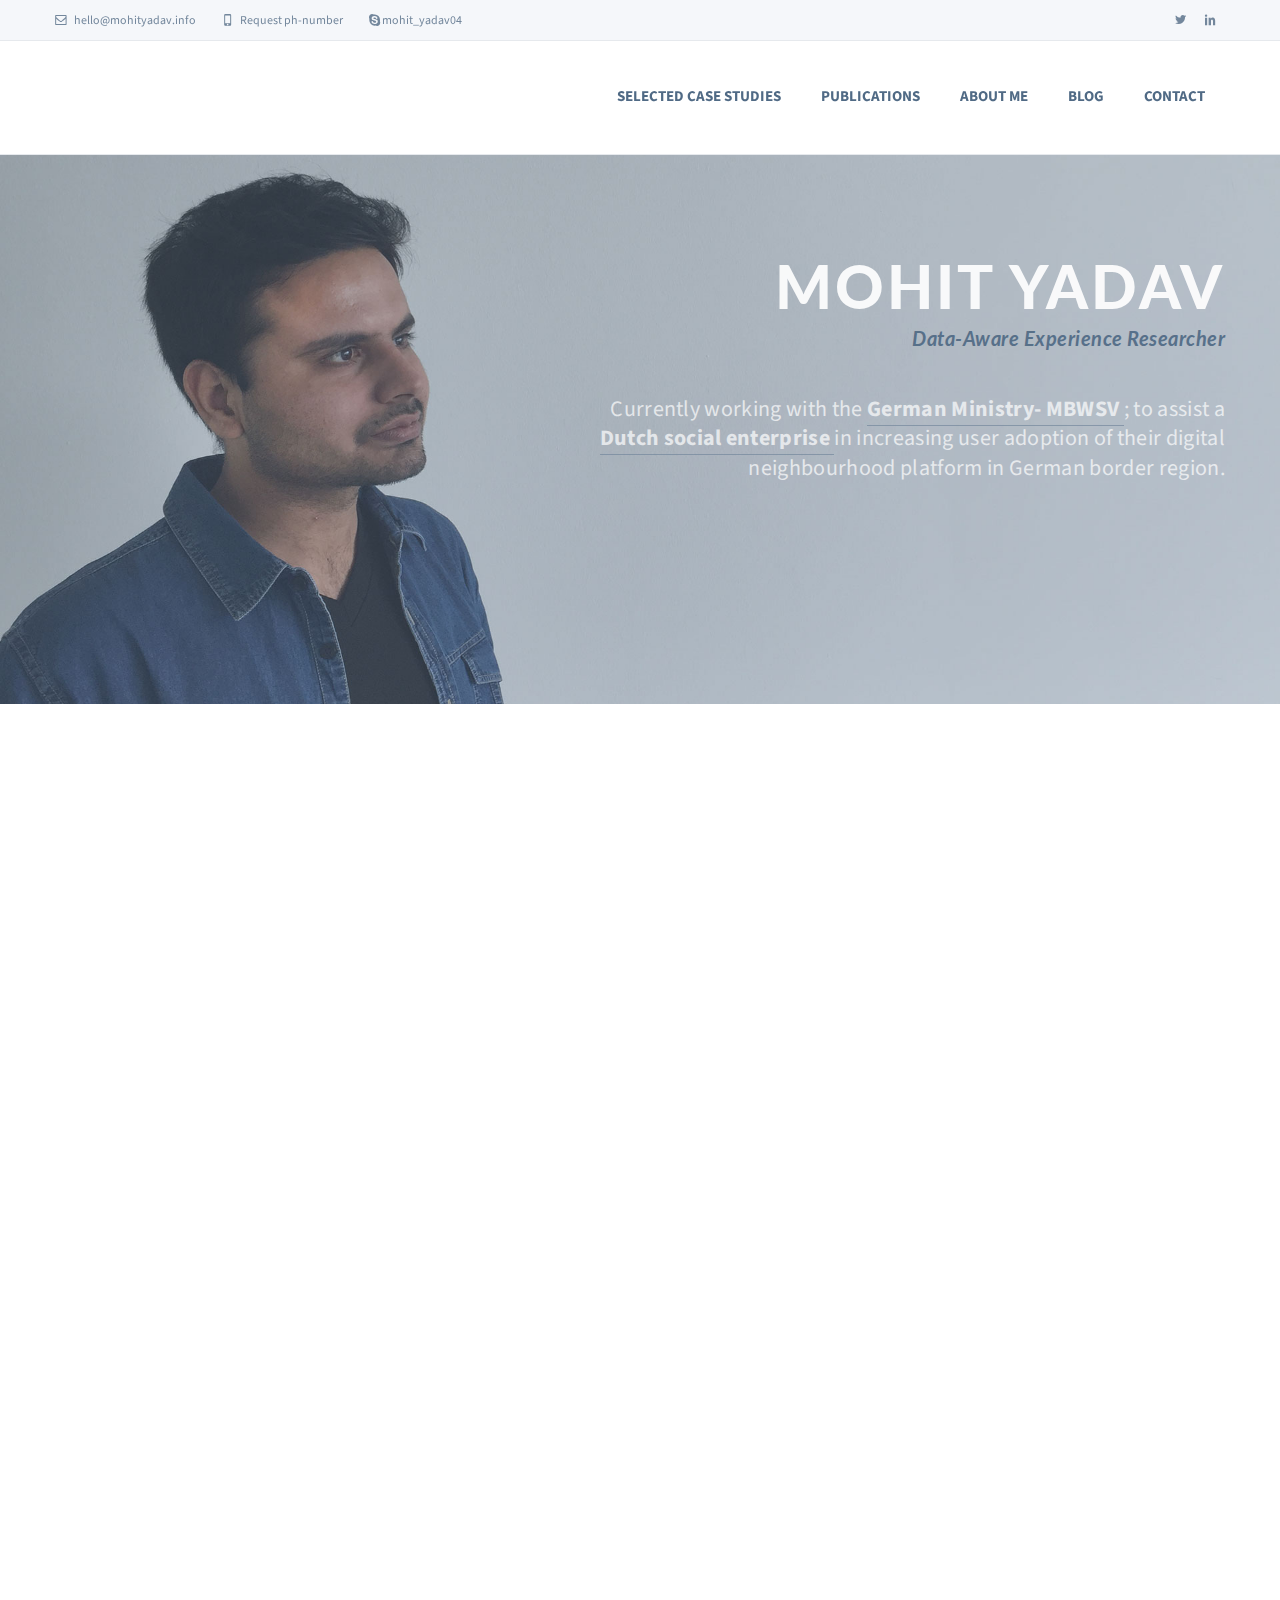
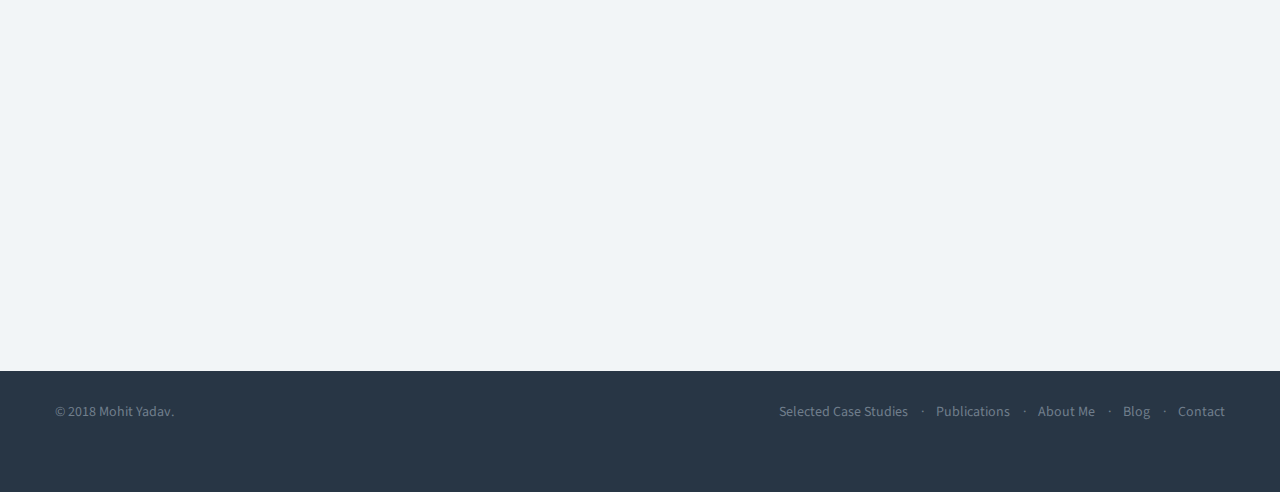
<file: index.html>
<!DOCTYPE html>

<html lang="en">

<head prefix="og: http://ogp.me/ns#">
    <!-- Meta -->
    <meta charset="utf-8">
    <meta http-equiv="X-UA-Compatible" content="IE=edge">
    <meta name="viewport" content="width=device-width, initial-scale=1.0, user-scalable=no">
    <meta name="description" content="Mohit's Design portfolio">
    <meta name="author" content="Mohit Yadav">
    <meta name="keywords" content="Mohit Yadav, UX Researcher, User Researcher, Data Aware, Insights, Mixed Methods, Qualitative, Quantitative, Amsterdam, London, Zurich, Stockholm">
    <meta property="og:title" content="Mohit Yadav- Experience designer">
    <meta property="og:url" content="http://www.mohityadav.info/">
    <meta property="og:type" content="website">
    <meta property="og:description" content="Design Portfolio">
    <meta property="og:image" content="http://www.mohityadav.info/assets/images/inUse/profile.jpg">

    <title>Experience Researcher | Mohit Yadav</title>

    <!-- Core CSS -->
    <link href="assets/css/bootstrap.min.css" rel="stylesheet">
    <link href="assets/css/main.css" rel="stylesheet">

    <!-- AddOn/Plugin CSS -->
    <link href="assets/css/green.css" rel="stylesheet" title="Color">
    <link href="assets/css/owl.carousel.css" rel="stylesheet">
    <link href="assets/css/owl.transitions.css" rel="stylesheet">
    <link href="assets/css/animate.min.css" rel="stylesheet">
    <link href="assets/css/aos.css" rel="stylesheet">
    <link href="assets/css/lightbox.css" rel="stylesheet">

    <!-- Custom CSS -->
    <link href="assets/css/custom.css" rel="stylesheet">
    <!--
    <link rel="stylesheet" href="assets/css/reset.css">
-->
    <!-- temp- slider -->
    <link rel="stylesheet" href="assets/css/style.css">
    <!-- temp- slider -->

    <!-- Fonts -->
    <link href="http://fonts.googleapis.com/css?family=Lato:400,900,300,700" rel="stylesheet">
    <link href="http://fonts.googleapis.com/css?family=Source+Sans+Pro:400,700,400italic,700italic" rel="stylesheet">
    <link href="https://fonts.googleapis.com/css?family=Roboto" rel="stylesheet">

    <!-- Icons/Glyphs -->
    <link href="assets/fonts/fontello.css" rel="stylesheet">

    <!-- Favicon -->
    <link rel="shortcut icon" href="assets/images/favicon.ico">

    <!-- HTML5 elements and media queries Support for IE8 : HTML5 shim and Respond.js -->
    <!--[if lt IE 9]>
			<script src="assets/js/html5shiv.js"></script>
			<script src="assets/js/respond.min.js"></script>
		<![endif]-->
    <script>
        (function (i, s, o, g, r, a, m) {
            i['GoogleAnalyticsObject'] = r;
            i[r] = i[r] || function () {
                (i[r].q = i[r].q || []).push(arguments)
            }, i[r].l = 1 * new Date();
            a = s.createElement(o),
                m = s.getElementsByTagName(o)[0];
            a.async = 1;
            a.src = g;
            m.parentNode.insertBefore(a, m)
        })(window, document, 'script', 'https://www.google-analytics.com/analytics.js', 'ga');

        ga('create', 'UA-104067603-1', 'auto');
        ga('require', 'GTM-MCS3XJ6');
        ga('send', 'pageview');
    </script>
    <script src='https://www.google.com/recaptcha/api.js'></script>
</head>

<body id="top">

    <!-- ============================================================= HEADER 
    ============================================================= -->

    <header>
        <div class="navbar">

            <div class="navbar-header">
                <div class="container">

                    <ul class="info pull-left">
                        <li><a href="mailto:hello@mohityadav.info?Subject= Hello%20Mohit" onclick="ga('send', 'event', 'Misc', 'click', 'Contact_hello_TopBar_section')"><i class="icon-mail-1 contact"></i> hello@mohityadav.info</a></li>
                        <li><a href="mailto:hello@mohityadav.info?Subject= Request%20for%20number" onclick="ga('send', 'event', 'Misc', 'click', 'Contact_Phone_TopBar_section')"><i class="icon-mobile contact"></i> Request ph-number </a></li>
                        <li><a href="skype:mohit_yadav04?chat" onclick="ga('send', 'event', 'Misc', 'click', 'Contact_Skype_Topbar_section')"><i class="icon-s-skype" ></i> mohit_yadav04 </a></li>
                    </ul>
                    <!-- /.info -->

                    <ul class="social pull-right">
                        <li><a href="https://twitter.com/mymohit493" target="_blank" onclick="ga('send', 'event', 'OutBound', 'click', 'Twitter_TopBar_Section')"><i class="icon-s-twitter"></i></a></li>

                        <li><a href="www.linkedin.com/in/mohit493" target="_blank" onclick="ga('send', 'event', 'OutBound', 'click', 'LinkedIn_TopBar_Section')"><i class="icon-s-linkedin"></i></a></li>

                    </ul>
                    <!-- /.social -->

                    <!-- ============================================================= LOGO MOBILE ============================================================= 
                    
                    <a class="navbar-brand" href="#"><img src="assets/images/logo.svg" class="logo" alt=""></a>

                     ============================================================= LOGO MOBILE : END ============================================================= -->

                    <a class="navbar-toggle btn responsive-menu pull-right" data-toggle="collapse" data-target=".navbar-collapse"><i class='icon-menu-1'></i></a>


                </div>
                <!-- /.container -->
            </div>
            <!-- /.navbar-header -->

            <div class="yamm">
                <div class="navbar-collapse collapse">
                    <div class="container">

                        <!-- ============================================================= LOGO ============================================================= 

                        <a class="navbar-brand scroll-to" href="#top"><img src="assets/images/logo.svg" class="logo" alt=""></a>

                         ============================================================= LOGO : END ============================================================= -->


                        <!-- ============================================================= MAIN NAVIGATION ============================================================= -->

                        <ul class="nav navbar-nav pull-right">

                            <li><a href="#selectedProjects" class="scroll-to" data-anchor-offset="0" onclick="ga('send', 'event', 'Navigation', 'click', 'CaseStudy_Top')">Selected Case Studies</a></li>
                            <li><a href="#publications" class="scroll-to" data-anchor-offset="0" onclick="ga('send', 'event', 'Navigation', 'click', 'Publication_Top')">Publications</a></li>
                            <li><a href="#aboutMe" class="scroll-to" data-anchor-offset="0" onclick="ga('send', 'event', 'Navigation', 'click', 'AboutMe_Top')">About Me</a></li>
                            <li><a href="https://medium.com/@mohityadav0493" target="_blank" onclick="ga('send', 'event', 'Navigation', 'click', 'Blog_Top')">Blog</a></li>
                            <li><a href="#get-in-touch" class="scroll-to" data-anchor-offset="0" onclick="ga('send', 'event', 'Navigation', 'click', 'Contact_Top')">Contact</a></li>

                        </ul>
                        <!-- /.nav -->

                        <!-- ============================================================= MAIN NAVIGATION : END ============================================================= -->

                    </div>
                    <!-- /.container -->
                </div>
                <!-- /.navbar-collapse -->
            </div>
            <!-- /.yamm -->
        </div>
        <!-- /.navbar -->
    </header>

    <!-- ============================================================= HEADER : END ============================================================= -->


    <!-- ============================================================= MAIN ============================================================= -->

    <main>

        <!-- ============================================================= SECTION – HERO ============================================================= -->

        <section id="hero">
            <div id="owl-main" class="owl-carousel height-md owl-one-item">

                <div class="item img-bg-center" style="background-image: url(assets/images/inUse/hero.jpg);">

                    <div class="container">
                        <div class="caption vertical-center text-right">

                            <h1 class="fadeInDown-1 light-color">MOHIT YADAV</h1>
                            <h3 class="fadeInDown-1 dark-color"><i>Data-Aware Experience Researcher</i></h3>
                            <p class="fadeInDown-2 light-color">
                                <br> Currently working with the <b><a href="https://www.quartiersakademie.nrw.de/quartier/de/home" target="_blank" onclick="ga('send', 'event', 'OutBound', 'click', 'Ministry')" > German Ministry- MBWSV </a></b>; to assist a
                                <br><a href="https://www.mijnbuurtje.nl/" target="_blank" onclick="ga('send', 'event', 'OutBound', 'click', 'Mijnbuurtje')"><b>Dutch social enterprise</b> </a>in increasing user adoption of their digital
                                <br> neighbourhood platform in German border region.
                            </p>
                            <div class="fadeInDown-3">
                                <a href="https://drive.google.com/file/d/1NRW7x2onOpwiWuqm8T5pEEMJhishsQgj/view?usp=sharing" target="_blank" class="btn btn-large" onclick="ga('send', 'event', 'Button', 'click', 'Resume_Landing')">View my resume</a>
                            </div>
                            <!-- /.fadeIn -->

                        </div>
                        <!-- /.caption -->
                    </div>
                    <!-- /.container -->
                </div>
                <!-- /.item -->

            </div>
            <!-- /.owl-carousel -->
        </section>

        <!-- ============================================================= SECTION – HERO : END ============================================================= -->


        <!-- ============================================================= SECTION – SELECTED PROJECTS ============================================================= -->

        <section id="selectedProjects">

            <!-- ============================================================= THUMBS ============================================================= -->

            <div class="container inner">

                <div class="row">
                    <div class="col-md-8 col-sm-9 center-block text-center">
                        <header>
                            <h1>Selected Case Studies</h1>

                        </header>
                    </div>
                    <!-- /.col -->
                </div>
                <!-- /.row -->

                <div class="row">

                    <div class="col-sm-12 inner-top-sm">

                        <div class="col-sm-6 col-md-6 col-lg-6">
                            <figure>

                                <div class="icon-overlay icn-link">
                                    <a href="https://projects.invisionapp.com/boards/DA3C6IMRJVSPX/" target="_blank" onclick="ga('send', 'event', 'CaseStudy', 'click', 'Mienthuus')">

                                        <img src="assets/images/inUse/workThesis/work_cover_mienthuus.jpg" alt="Mienthuus.de">

                                    </a>

                                </div>
                                <!-- /.icon-overlay -->

                            </figure>


                        </div>

                        <div class="col-sm-6 col-md-6 col-lg-6 inner-top-xs">


                            <h2>Mienthuus.de- Transcending borders</h2>

                            <p><b>Challenge:</b> To increase neighbourhood cohesion in an Elastic-border region via an online neighbourhood platform.</p>
                            <p><b>Result:</b> “Number of sessions per user” increased by 17%.</p>
                            <h5><i>Offline-Online experience, Mixed methods approach, Goal Signals and Metrics</i></h5>
                            <a href="https://projects.invisionapp.com/boards/DA3C6IMRJVSPX/" target="_blank" onclick="ga('send', 'event', 'CaseStudy', 'click', 'Mienthuus')">
                                <p><i class="icon-level-down"></i> <b>View case study </b></p>
                            </a>
                        </div>

                    </div>
                    <!-- /.col -->

                </div>
                <!-- /.row -->

                <div class="row">

                    <div class="col-sm-12 inner-top-sm">

                        <div class="col-sm-6 col-md-6 col-lg-6">
                            <figure>

                                <div class="icon-overlay icn-link">
                                    <a href="#modal-projectEatup" data-toggle="modal" onclick="ga('send', 'event', 'CaseStudy', 'click', 'Eatup')">

                                        <img src="assets/images/inUse/project_EatUp/project_cover_eatup.jpg" alt="EatUp case study">

                                    </a>

                                </div>
                                <!-- /.icon-overlay -->

                            </figure>


                        </div>

                        <div class="col-sm-6 col-md-6 col-lg-6 inner-top-xs">


                            <h2>Eatup.se</h2>
                            <p><b>Challenge:</b> To craft a marketplace which connects excess food offers of hospitality companies with food consumers looking for affordable meals.</p>
                            <p><b>Result:</b> Marketplace sold to ResQ-club.com.</p>
                            <h5><i>Business modeling, Customer research, Product design</i></h5>
                            <a href="#modal-projectEatup" data-toggle="modal" onclick="ga('send', 'event', 'CaseStudy', 'click', 'Eatup')">
                                <p><i class="icon-level-down"></i> <b>View case study </b></p>
                            </a>
                        </div>

                    </div>
                    <!-- /.col -->

                </div>
                <!-- /.row -->


                <div class="row">

                    <div class="col-sm-12 inner-top-sm">

                        <div class="col-sm-6 col-md-6 col-lg-6">
                            <figure>

                                <div class="icon-overlay icn-link">
                                    <a href="#modal-workTener" data-toggle="modal" onclick="ga('send', 'event', 'CaseStudy', 'click', 'Tener')">

                                        <img src="assets/images/inUse/workTener/work_cover_tener.jpg" alt="TENER software redesgin">

                                    </a>

                                </div>
                                <!-- /.icon-overlay -->

                            </figure>


                        </div>

                        <div class="col-sm-6 col-md-6 col-lg-6 inner-top-xs">


                            <h2>Tener 2.0</h2>
                            <p><b>Challenge:</b> To redesign a cloud-based energy management tool focussing on the multi-lingual user base in Switzerland.</p>
                            <p><b>Result:</b> Re-designed interactive prototype of the tool.</p>
                            <h5><i>Usability Evaluation, User Centred Design, Interactive Prototyping</i></h5>
                            <a href="#modal-workTener" data-toggle="modal" onclick="ga('send', 'event', 'CaseStudy', 'click', 'Tener')">
                                <p><i class="icon-level-down"></i> <b>View case study </b></p>
                            </a>
                        </div>

                    </div>
                    <!-- /.col -->

                </div>
                <!-- /.row -->

                <div class="row">

                    <div class="col-sm-12 inner-top-sm">

                        <div class="col-sm-6 col-md-6 col-lg-6">
                            <figure>

                                <div class="icon-overlay icn-link">
                                    <a href="#modal-workEventForte" data-toggle="modal" onclick="ga('send', 'event', 'CaseStudy', 'click', 'EventForte')">

                                        <img src="assets/images/inUse/workEF/work_cover_ef.jpg" alt="EVENTFORTE">

                                    </a>

                                </div>
                                <!-- /.icon-overlay -->

                            </figure>


                        </div>

                        <div class="col-sm-6 col-md-6 col-lg-6 inner-top-xs">


                            <h2>Event management ecosystem</h2>
                            <p><b>Challenge:</b> To design from concept to prototype, a set of cross-platform event management tools for event organisers, attendees and venues.</p>
                            <p><b>Result:</b> EventForte.com</p>
                            <h5><i>Ecosystem design, Cross-Platform, Management</i></h5>
                            <a href="#modal-workEventForte" data-toggle="modal" onclick="ga('send', 'event', 'CaseStudy', 'click', 'EventForte')">
                                <p><i class="icon-level-down"></i> <b>View case study </b></p>
                            </a>
                        </div>

                    </div>
                    <!-- /.col -->

                </div>
                <!-- /.row -->


            </div>
            <!-- /.container -->

            <!-- ============================================================= THUMBS : END ============================================================= -->

        </section>

        <!-- ============================================================= SECTION – SELECTED PROJECTS : END ============================================================= -->

        <!--  <!-- ============================================================= SECTION –PUBLICATION ============================================================= -->

        <section id="publications" class="light-bg">

            <div class="container inner">
                <div class="row">
                    <div class="col-md-8 col-sm-9 center-block text-center">
                        <header>
                            <h1>Publications</h1>
                            <p>If you have any comments, feedback or would like to collaborate on a research topic; feel free to <a href="#get-in-touch" class="scroll-to" data-anchor-offset="0" onclick="ga('send', 'event', 'Misc', 'click', 'GetInTouch_publication_section')">get in touch</a>.</p>
                        </header>
                    </div>
                    <!-- /.col -->
                </div>
                <!-- /.row -->
            </div>
            <!-- /.container -->

            <div class="container inner-bottom">
                <div class="row inner-top-xs">
                    <div class="col-sm-4 publication ">
                        <ul class="items col-4">

                            <li class="item thumb interactive">
                                <a href="https://papers.ssrn.com/sol3/papers.cfm?abstract_id=3037106" target="_blank" onclick="ga('send', 'event', 'Publications', 'click', 'ICO_paper')">
                                    <figure>
                                        <figcaption class="text-overlay">
                                            <div class="info">
                                                <h4>SSRN</h4>
                                            </div>
                                            <!-- /.info -->
                                        </figcaption>
                                        <img src="assets/images/inUse/publications/cover_image_ICO.jpg" alt="Signals for an ICO">
                                    </figure>
                                </a>
                            </li>
                            <!-- /.item -->


                        </ul>
                        <!-- /.items -->
                    </div>
                    <!-- /.col -->
                    <div class="col-sm-8 portfolio">
                        <h2>Exploring signals for investing in an Initial Coin Offering(ICO)</h2>
                        <p><b>Mohit Yadav</b></p>
                        <p style="font-size:26px">White Paper, 2017</p>
                        <a href="https://papers.ssrn.com/sol3/papers.cfm?abstract_id=3037106" target="_blank" class="txt-btn" onclick="ga('send', 'event', 'Publications', 'click', 'ICO_paper')">Link to Paper</a>
                    </div>
                </div>
                <br>
                <div class="row inner-top-xs">
                    <div class="col-sm-4 publication ">
                        <ul class="items col-4">

                            <li class="item thumb interactive">
                                <a href="https://ssrn.com/abstract=3065924" target="_blank" onclick="ga('send', 'event', 'Publications', 'click', 'Fb_paper')">
                                    <figure>
                                        <figcaption class="text-overlay">
                                            <div class="info">
                                                <h4>SSRN</h4>
                                            </div>
                                            <!-- /.info -->
                                        </figcaption>
                                        <img src="assets/images/inUse/publications/cover_image_Fb.jpg" alt="3rd party privacy on Fb">
                                    </figure>
                                </a>
                            </li>
                            <!-- /.item -->


                        </ul>
                        <!-- /.items -->
                    </div>
                    <!-- /.col -->
                    <div class="col-sm-8 portfolio">
                        <h2>User's Awareness of Privacy Issues Presented by Third Party Applications on Facebook</h2>
                        <p><b>Mohit Yadav</b> and Mikko Honkanen</p>
                        <p style="font-size:26px">White Paper, 2017</p>
                        <a href="https://ssrn.com/abstract=3065924" target="_blank" class="txt-btn" onclick="ga('send', 'event', 'Publications', 'click', 'Fb_paper')">Link to Paper</a>
                    </div>
                </div>
                <br>
                <div class="row inner-top-xs">
                    <div class="col-sm-4 publication">
                        <ul class="items col-4">

                            <li class="item thumb interactive">
                                <a href="http://openarchive.cbs.dk/handle/10398/9021" target="_blank" onclick="ga('send', 'event', 'Publications', 'click', 'CBS_Torkil')">
                                    <figure>
                                        <figcaption class="text-overlay">
                                            <div class="info">
                                                <h4>Nordic CHI</h4>
                                            </div>
                                            <!-- /.info -->
                                        </figcaption>
                                        <img src="assets/images/inUse/publications/cover_image_wieser_pub.jpg" alt="UX in Context">
                                    </figure>
                                </a>
                            </li>
                            <!-- /.item -->


                        </ul>
                        <!-- /.items -->

                    </div>
                    <!-- /.col -->
                    <div class="col-sm-8 portfolio">
                        <h2>Multiple Data Stream measurement of UX in a work context</h2>
                        <p><b>Mohit Yadav</b> and Torkil Clemmensen</p>
                        <p style="font-size:26px">Extended Abstracts Proceedings of NordiCHI, 2014</p>
                        <a href="http://openarchive.cbs.dk/handle/10398/9021" target="_blank" class="txt-btn" onclick="ga('send', 'event', 'Publications', 'click', 'CBS_Torkil')">Link to Paper</a>
                    </div>
                </div>
                <br>
                <div class="row inner-top-xs">
                    <div class="col-sm-4 publication">
                        <ul class="items col-4">

                            <li class="item thumb interactive">
                                <a href="http://dl.acm.org/citation.cfm?id=2525285" target="_blank" onclick="ga('send', 'event', 'Publications', 'click', 'DropBox_paper')">
                                    <figure>
                                        <figcaption class="text-overlay">
                                            <div class="info">
                                                <h4>Asia Pacific CHI</h4>
                                            </div>
                                            <!-- /.info -->
                                        </figcaption>
                                        <img src="assets/images/inUse/publications/cover_image_dropbox_pub.jpg" alt="Dropbox for Real">
                                    </figure>
                                </a>
                            </li>
                            <!-- /.item -->
                        </ul>
                        <!-- /.items -->

                    </div>
                    <!-- /.col -->
                    <div class="col-sm-8 portfolio">
                        <h2>Dropbox – Drop physical data into your digital world</h2>
                        <p>Mannu Amrit, Jatin Pherwani, <b>Mohit Yadav</b> and Keyur Sorathia</p>
                        <p style="font-size:26px">Poster Proceedings of Asia Pacific CHI, 2013</p>
                        <a href="http://dl.acm.org/citation.cfm?id=2525285" target="_blank" class="txt-btn" onclick="ga('send', 'event', 'Publications', 'click', 'DropBox_paper')">Link to Paper</a>

                    </div>
                </div>
                <br>
                <div class="row inner-top-xs">
                    <div class="col-sm-4 publication">
                        <ul class="items col-4">

                            <li class="item thumb interactive">
                                <a href="https://drive.google.com/file/d/0B5C2tUQvIfDiOHZLbWxpbld2TXc/view?usp=sharing" target="_blank" onclick="ga('send', 'event', 'Publications', 'click', 'Reddit_paper')">
                                    <figure>
                                        <figcaption class="text-overlay">
                                            <div class="info">
                                                <h4>A case Study of reddit</h4>
                                            </div>
                                            <!-- /.info -->
                                        </figcaption>
                                        <img src="assets/images/inUse/publications/cover_image_reddit.jpg" alt="Reddit">
                                    </figure>
                                </a>
                            </li>
                            <!-- /.item -->
                        </ul>
                        <!-- /.items -->

                    </div>
                    <!-- /.col -->
                    <div class="col-sm-8 portfolio">
                        <h2>Online Communities, User Behaviour and Democratization of content - A case Study of reddit</h2>
                        <p><b>Mohit Yadav</b></p>
                        <p style="font-size:26px">Final classroom Submisson, 2015</p>
                        <a href="https://drive.google.com/file/d/0B5C2tUQvIfDiOHZLbWxpbld2TXc/view?usp=sharing" target="_blank" class="txt-btn" onclick="ga('send', 'event', 'Publications', 'click', 'Reddit_paper')">Link to Paper</a>

                    </div>
                </div>
            </div>

        </section>
        <!-- ============================================================= SECTION – PUBLICATION : END ============================================================= -->


        <!-- ============================================================= SECTION – ABOUT ME ============================================================= -->

        <section id="aboutMe">
            <div class="container inner-top inner-bottom-sm">

                <div class="row">
                    <div class="col-md-8 col-sm-10 center-block text-center">
                        <header>
                            <h1>About me</h1>
                        </header>
                    </div>
                    <!-- /.col -->
                </div>
                <!-- /.row -->

                <div class="row text-center center-block">

                    <div class="col-sm-12 inner-bottom-sm inner-left inner-right center">
                        <figure class="member">

                            <div class="icon-overlay icn-link">
                                <a href="#"><img src="assets/images/inUse/profile.jpg" class="img-circle"></a>
                            </div>
                            <!-- /.icon-overlay -->

                            <figcaption>

                                <h2>
										Mohit Yadav
										<span>Data-Aware Experience Researcher</span>
									</h2>

                                <!--                    <blockquote>Magnis modipsae que voloratati andigen daepeditem quiate re porem aut labor. Laceaque quiae sitiorem rest non restibusaes es modis.</blockquote>  -->

                                <ul class="social">
                                    <li><a href="https://twitter.com/mymohit493" target="_blank" onclick="ga('send', 'event', 'OutBound', 'click', 'Twitter_AboutMe_Section')"><i class="icon-s-twitter"></i></a></li>

                                    <li><a href="www.linkedin.com/in/mohit493" target="_blank" onclick="ga('send', 'event', 'OutBound', 'click', 'LinkedIn_AboutMe_Section')"><i class="icon-s-linkedin"></i></a></li>


                                </ul>
                                <!-- /.social -->

                            </figcaption>


                        </figure>


                        <div>
                            <p>I am an Experience Designer with a hybrid educational background in design, ICT, and entrepreneurship. I use design as a tool to chisel out a digital product that acts as a natural extension to a user’s needs. In the process of my work, I try to adhere to the following three principles-</p>
                            <ul>

                                <li><b>Making design choices with honesty:</b> Remove personal biases, team egos, and irrationality.</li>
                                <li><b>Persistence:</b> Continuous focus on the present stage of design with overall vision in mind.</li>
                                <li><b>Clear communication:</b> Avoid fancy jargons while conveying the design process and findings.</li>

                            </ul>

                            <p>Over the past five years, I have worked with government ministries, research institutes, and start-ups in following domains-</p>
                            <h3>Online neighbourhoods, Internet of things, Event management, Energy management and Instant messaging</h3>

                            <p>Currently, I am looking for interesting opportunities to work as a <b>UX researcher</b> to reveal and design around the real needs of the target users. </p>

                            <a href="https://drive.google.com/file/d/1NRW7x2onOpwiWuqm8T5pEEMJhishsQgj/view?usp=sharing" class="btn btn-large" target="_blank" onclick="ga('send', 'event', 'Button', 'click', 'Resume_AboutMe')">View my resume</a>
                        </div>
                    </div>
                    <!-- /.col -->



                </div>
                <!-- /.row -->

            </div>
            <!-- /.container -->
        </section>

        <!-- ============================================================= SECTION – ABOUT ME : END ============================================================= -->


        <!-- ============================================================= SECTION – CONTACT FORM ============================================================= -->

        <section id="get-in-touch" class="light-bg">
            <div class="container inner">

                <div class="row">
                    <div class="col-md-8 col-sm-9 center-block text-center">
                        <header>
                            <h1>Get in touch</h1>
                        </header>
                    </div>
                    <!-- /.col -->
                </div>
                <!-- /.row -->

                <div class="row">
                    <div class="col-sm-12">
                        <div class="row">

                            <div class="col-sm-6 outer-top-md inner-right-sm">

                                <h2>Leave a Message</h2>

                                <form id="contactform" class="forms" action="contact.php" method="post">

                                    <div class="row">
                                        <div class="col-sm-6">
                                            <input type="text" name="name" class="form-control" placeholder="Name (Required)">
                                        </div>
                                        <!-- /.col -->
                                    </div>
                                    <!-- /.row -->

                                    <div class="row">
                                        <div class="col-sm-6">
                                            <input type="email" name="email" class="form-control" placeholder="Email (Required)">
                                        </div>
                                        <!-- /.col -->
                                    </div>
                                    <!-- /.row -->

                                    <div class="row">
                                        <div class="col-sm-6">
                                            <input type="text" name="subject" class="form-control" placeholder="Subject">
                                        </div>
                                        <!-- /.col -->
                                    </div>
                                    <!-- /.row -->

                                    <div class="row">
                                        <div class="col-sm-12">
                                            <textarea name="message" class="form-control" placeholder="Enter your message ..."></textarea>
                                        </div>
                                        <!-- /.col -->
                                    </div>
                                    <!-- /.row -->
                                    <div class="g-recaptcha" data-sitekey="6LdDzE4UAAAAAGUEbtbqRKZCLJR5wKtypbcNIRhB" data-callback="enableBtn"></div>

                                    <button type="submit" class="btn btn-default btn-submit" onclick="ga('send', 'event', 'Misc', 'click', 'GetInTouch_SubmitMessage_button')" id="ContactSubmitButton" disabled>Submit message</button>

                                </form>

                                <div id="response"></div>

                            </div>
                            <!-- ./col -->

                            <div class="col-sm-6 outer-top-md inner-left-sm border-left">

                                <h3>Contact Details</h3>
                                <ul class="contacts">
                                    <li><a href="mailto:hello@mohityadav.info?Subject= Hello%20Mohit" onclick="ga('send', 'event', 'Misc', 'click', 'Contact_hello_GetInTouch_section')"><i class="icon-mail-1 contact"></i> hello@mohityadav.info</a></li>
                                    <li><a href="mailto:mohit.yadav0493@gmail.com?Subject= Hello%20Mohit" onclick="ga('send', 'event', 'Misc', 'click', 'Contact_AltID_GetInTouch_section')"><i class="icon-mail-1 contact"></i> Alt: mohit.yadav0493@gmail.com</a></li>
                                    <li><a href="mailto:hello@mohityadav.info?Subject= Request%20for%20number" onclick="ga('send', 'event', 'Misc', 'click', 'Contact_Phone_GetInTouch_section')"><i class="icon-mobile contact"></i> Request via mail </a></li>
                                    <li><a href="skype:mohit_yadav04?chat" onclick="ga('send', 'event', 'Misc', 'click', 'Contact_Skype_GetInTouch_section')"><i class="icon-s-skype" ></i> mohit_yadav04 </a></li>
                                </ul>
                                <!-- /.contacts -->

                                <div class="social-network">
                                    <h3>Social</h3>
                                    <ul class="social">
                                        <li><a href="https://twitter.com/mymohit493" target="_blank" onclick="ga('send', 'event', 'OutBound', 'click', 'Twitter_GetInTouch_Section')"><i class="icon-s-twitter"></i></a>
                                        </li>
                                        <li><a href="www.linkedin.com/in/mohit493" target="_blank" onclick="ga('send', 'event', 'OutBound', 'click', 'LinkedIn_GetInTouch_Section')"><i class="icon-s-linkedin"></i></a></li>

                                    </ul>
                                    <!-- /.social -->
                                </div>
                                <!-- /.social-network -->

                            </div>
                            <!-- /.col -->

                        </div>
                        <!-- /.row -->
                    </div>
                    <!-- /.col -->
                </div>
                <!-- /.row -->

            </div>
            <!-- /.container -->
        </section>

        <!-- ============================================================= SECTION – CONTACT FORM : END ============================================================= -->



        <!-- ============================================================= MODALS ============================================================= -->
        <!-- ============================================================= MODAL EATUP.SE ============================================================= -->

        <div class="modal fade" id="modal-projectEatup" tabindex="-1" role="dialog" aria-labelledby="modal-projectEatup" aria-hidden="false">
            <div class="modal-dialog modal-full">
                <div class="modal-content light-bg img-bg img-bg-softer no-modal-footer" style="background-image: url(assets/images/inUse/project_EatUp/project_eatup_cover_1.jpg);">

                    <div class="modal-header">
                        <button type="button" class="close" data-dismiss="modal" aria-label="Close"><span aria-hidden="true"><i class="icon-cancel-1"></i></span></button>
                        <h4 class="modal-title" id="modal-projectEatup">EATUP.SE- Product design case study</h4>
                    </div>
                    <!-- /.modal-header -->

                    <!-- ============================================================= MODAL CONTENT ============================================================= -->

                    <div class="modal-body">

                        <!-- ============================================================= SECTION – PORTFOLIO POST ============================================================= -->

                        <section id="portfolio-post">
                            <section id="topCoverEatup">
                                <div class="dark-bg img-bg-soft img-bg-center height-sm" style="background-image: url(assets/images/inUse/project_EatUp/project_eatup_cover_2.jpg);">

                                    <div class="container inner">
                                        <div class="row">
                                            <div class="col-sm-9 center-block text-center">
                                                <header>
                                                    <h1 class="fadeInDown-1 light-color">EATUP.SE</h1>
                                                    <h2 class="fadeInDown-1 light-color">Product design case study</h2>
                                                </header>
                                            </div>
                                        </div>

                                        <div class="row">
                                            <div class="col-sm-10 col-xs-11 center-block text-center inner-top-xs fadeInDown-2">
                                                <ul class="item-details light-color">
                                                    <li class="date"><b>Duration:</b> January 2016 - May 2016</li>
                                                    <li class="light-color"><i class="icon-users-1"></i><b> Team:</b> Daniel Delgado, Daniel Meusburger, Giovanna Vilaza, Mohit Yadav, Mikko Honkanen, Sritam Paltasingh and Vamshi Muga</li>
                                                </ul>
                                                <!-- /.item-details -->
                                            </div>
                                            <!-- /.col -->
                                        </div>
                                        <!-- /.row -->
                                    </div>
                                </div>
                            </section>

                            <section id="EatupIntro">

                                <div class="container inner">

                                    <div class="row">
                                        <div class="col-sm-10 center-block text-center">
                                            <header>
                                                <p>As part of our Business Development Lab course, our team developed Eatup.se; an online marketplace designed for <b>restaurants and cafes</b> in Stockholm to advertise meal deals of their excess food to <b>students</b> looking for <b>affordable and healthy</b> meals. At the end of the project, we had <b>4 partner restaurants</b>, <b>3 partner organizations</b>, <b>186 potential customers</b> on our subscription list and a <b>functional online MVP</b>.</p>
                                            </header>
                                            <br>

                                        </div>
                                        <!-- /.col -->
                                    </div>
                                    <!-- ./row -->
                                </div>
                                <!-- /.container -->

                            </section>

                            <section id="Eatup_product">

                                <div class="container">
                                    <div class="row">
                                        <div class="col-xs-12">
                                            <div class="panel-container screen-container">

                                                <div class="tab-content" id="tab-1">
                                                    <div class="row">
                                                        <div class="col-md-12">
                                                            <figure><img src="assets/images/inUse/project_EatUp/project_eatup_02.png" alt="productSnap"></figure>
                                                        </div>
                                                        <!-- /.col -->
                                                    </div>
                                                    <!-- /.row -->
                                                </div>
                                                <!-- /.tab-content -->

                                            </div>
                                            <!-- /.panel-container -->
                                        </div>

                                    </div>
                                </div>

                            </section>

                            <section id="testimonials" class="light-bg img-bg-softer" style="background-image: url(assets/images/inUse/project_EatUp/project_eatup_22.jpg);">
                                <div class="container inner">

                                    <div class="row">
                                        <div class="col-md-8 col-sm-9 center-block text-center">
                                            <header>
                                                <h2>Partner testimonials</h2>
                                            </header>
                                        </div>
                                        <!-- /.col -->
                                    </div>
                                    <!-- /.row -->

                                    <div class="row">
                                        <div class="col-md-8 col-sm-9 center-block text-center">
                                            <div id="owl-testimonials" class="owl-carousel owl-outer-nav owl-ui-md">

                                                <div class="item">
                                                    <blockquote>
                                                        <p>“Everybody (restaurants) wants your product”</p>
                                                        <footer>
                                                            <cite>Sophies Canelé, Stockholm</cite>
                                                        </footer>
                                                    </blockquote>
                                                </div>
                                                <!-- /.item -->

                                                <div class="item">
                                                    <blockquote>
                                                        <p>This can allow us to better manage our excess food.</p>
                                                        <footer>
                                                            <cite>Herman's, Stockholm</cite>
                                                        </footer>
                                                    </blockquote>
                                                </div>
                                                <!-- /.item -->

                                                <div class="item">
                                                    <blockquote>
                                                        <p> think this is a great idea, you could take 10 KR per transaction</p>
                                                        <footer>
                                                            <cite>SysterOrorb, Stockholm</cite>
                                                        </footer>
                                                    </blockquote>
                                                </div>
                                                <!-- /.item -->

                                            </div>
                                            <!-- /.owl-carousel -->
                                        </div>
                                        <!-- /.col -->
                                    </div>
                                    <!-- /.row -->

                                </div>
                                <!-- /.container -->
                            </section>


                            <!-- ============================================================= SECTION – SERVICES ============================================================= -->

                            <section id="services">
                                <div class="container inner-top inner-bottom-sm">

                                    <div class="row">
                                        <div class="col-md-12 col-sm-12 center-block text-center">
                                            <header>
                                                <h2>My role in the journey</h2>
                                                <p>As a <b>product designer,</b> my role focussed on uncovering the user’s needs and shaping the product experience to meet them. To do that I worked on an <b>idea validation survey</b>, <b>prototype development & testing</b> of the initial concept and played a major role in the <b>brand design</b> and devoloping the promotional strategy for the product.</p>
                                            </header>
                                        </div>
                                        <!-- /.col -->
                                    </div>
                                    <!-- /.row -->

                                    <div class="row inner-top-sm text-center">

                                        <div class="col-sm-4 inner-bottom-xs">
                                            <div class="icon">
                                                <i class="icon-lamp icn lg"></i>
                                            </div>
                                            <!-- /.icon -->
                                            <h2>Research</h2>
                                            <p class="text-small">97+ Food consumers
                                                <br>(face to face interviews and surveys)
                                                <br>101+ Restraunt contacted (face to face and email)</p>
                                        </div>
                                        <!-- /.col -->

                                        <div class="col-sm-4 inner-bottom-xs">
                                            <div class="icon">
                                                <i class="icon-users icn lg"></i>
                                            </div>
                                            <!-- /.icon -->
                                            <h2>Partnerships</h2>
                                            <p class="text-small">4 Partner restraunts
                                                <br>3 Partner organisations
                                                <br>3 Mentors and advisors</p>
                                        </div>
                                        <!-- /.col -->

                                        <div class="col-sm-4 inner-bottom-xs">
                                            <div class="icon">
                                                <i class="icon-thumbs-up-1 icn lg"></i>
                                            </div>
                                            <!-- /.icon -->
                                            <h2>Social media campaign</h2>
                                            <p class="text-small">114 Likes (95% Stockholm based)
                                                <br>120+ potential customer particiaption at the launch event</p>
                                        </div>
                                        <!-- /.col -->

                                    </div>
                                    <!-- /.row -->

                                </div>
                                <!-- /.container -->
                            </section>

                            <!-- ============================================================= SECTION – SERVICES : END ============================================================= -->
                            <section id="process">
                                <div class="dark-bg">
                                    <div class="container">
                                        <div class="row inner-xs">
                                            <div class="col-md-12 col-sm-12 center-block text-center caption border-bottom">
                                                <h1>Business development process</h1>
                                            </div>
                                        </div>
                                        <div class="row inner-top-xs">

                                            <div class="col-md-12 col-sm-12 center-block text-center caption">
                                                <div class="row">
                                                    <h2>Customer-centric business development</h2>
                                                </div>

                                                <div id="owl-office" class="owl-carousel owl-outer-pagination owl-inner-nav inner-xs">

                                                    <div class="item">
                                                        <figure>
                                                            <img src="assets/images/inUse/project_EatUp/project_eatup_03.jpg" alt="">
                                                        </figure>
                                                    </div>
                                                    <!-- /.item -->

                                                    <div class="item">
                                                        <figure>
                                                            <img src="assets/images/inUse/project_EatUp/project_eatup_04.jpg" alt="">
                                                        </figure>
                                                    </div>
                                                    <!-- /.item -->

                                                    <div class="item">
                                                        <figure>
                                                            <img src="assets/images/inUse/project_EatUp/project_eatup_05.jpg" alt="">
                                                        </figure>
                                                    </div>
                                                    <!-- /.item -->


                                                </div>
                                                <!-- /.owl-carousel -->
                                                <div class="row">

                                                    <p>Our team followed a customer-centric business development process. We involved our targeted customers right from problem validation to product launch. We surveyed <b>69 potential customers</b> and talked<b> to 20-30 restaurants and cafes</b> to verify the problem we were trying to address. This research helped us to narrow our target demographics and gave an estimate for setting the price point for the meal deals.</p>

                                                    <p>We also conducted a <b>scenario based mid-fidelity prototype testing</b> with 5 potential customers. The goal of the test was to understand the <b>mental model</b> of the user when they are searching for meal deals (like preferences about price, location or meal type). The outcome of the study resulted in several <b>interface level changes</b> like ->food filter, showing money being saved and prioritizing price rather than location.
                                                    </p>
                                                    <p>In hindsight, these insights are quite obvious, but it was the user-testing that was able to uncover these real needs.</p>
                                                </div>
                                            </div>
                                            <!-- /.col -->

                                        </div>
                                        <!-- /.row -->


                                        <div class="row inner-top-sm">

                                            <div class="col-md-12 col-sm-12 center-block text-center caption">
                                                <h2>Meaningful partnerships and mentors</h2>
                                            </div>

                                            <div class="col-sm-6 inner-right-xs text-right">

                                                <div class="thumbs gap-sm inner-top-sm">

                                                    <div class="col-md-4 col-sm-6 col-xs-6 thumb">
                                                        <figure>
                                                            <figcaption class="text-overlay">
                                                                <div class="info">
                                                                    <h4>Restaurant</h4>
                                                                </div>
                                                                <!-- /.info -->
                                                            </figcaption>
                                                            <img src="assets/images/inUse/project_EatUp/project_eatup_07.jpg" alt="Hermans">
                                                        </figure>
                                                    </div>
                                                    <!-- /.col -->

                                                    <div class="col-md-4 col-sm-6 col-xs-6 thumb">
                                                        <figure>
                                                            <figcaption class="text-overlay">
                                                                <div class="info">
                                                                    <h4>Bakery</h4>
                                                                </div>
                                                                <!-- /.info -->
                                                            </figcaption>
                                                            <img src="assets/images/inUse/project_EatUp/project_eatup_08.jpg" alt="">
                                                        </figure>
                                                    </div>
                                                    <!-- /.col -->


                                                    <div class="col-md-4 col-sm-6 col-xs-6 thumb">
                                                        <figure>
                                                            <figcaption class="text-overlay">
                                                                <div class="info">
                                                                    <h4>Restaurant</h4>
                                                                </div>
                                                                <!-- /.info -->
                                                            </figcaption>
                                                            <img src="assets/images/inUse/project_EatUp/project_eatup_09.jpg" alt="">
                                                        </figure>
                                                    </div>
                                                    <!-- /.col -->

                                                    <div class="col-md-4 col-sm-6 col-xs-6 thumb">
                                                        <figure>
                                                            <figcaption class="text-overlay">
                                                                <div class="info">
                                                                    <h4>Facebook community</h4>
                                                                </div>
                                                                <!-- /.info -->
                                                            </figcaption>
                                                            <img src="assets/images/inUse/project_EatUp/project_eatup_10.jpg" alt="">
                                                        </figure>
                                                    </div>
                                                    <!-- /.col -->

                                                    <div class="col-md-4 col-sm-6 col-xs-6 thumb">
                                                        <figure>
                                                            <figcaption class="text-overlay">
                                                                <div class="info">
                                                                    <h4>Student organisation</h4>
                                                                </div>
                                                                <!-- /.info -->
                                                            </figcaption>
                                                            <img src="assets/images/inUse/project_EatUp/project_eatup_11.jpg" alt="">
                                                        </figure>
                                                    </div>
                                                    <!-- /.col -->

                                                    <div class="col-md-4 col-sm-6 col-xs-6 thumb">
                                                        <figure>
                                                            <figcaption class="text-overlay">
                                                                <div class="info">
                                                                    <h4>Food truck</h4>
                                                                </div>
                                                                <!-- /.info -->
                                                            </figcaption>
                                                            <img src="assets/images/inUse/project_EatUp/project_eatup_12.jpg" alt="">
                                                        </figure>
                                                    </div>
                                                    <!-- /.col -->


                                                    <div class="col-md-4 col-sm-6 col-xs-6 thumb">
                                                        <figure>
                                                            <figcaption class="text-overlay">
                                                                <div class="info">
                                                                    <h4>Startup</h4>
                                                                </div>
                                                                <!-- /.info -->
                                                            </figcaption>
                                                            <img src="assets/images/inUse/project_EatUp/project_eatup_13.jpg" alt="">
                                                        </figure>
                                                    </div>
                                                    <!-- /.col -->
                                                    <div class="col-md-4 col-sm-6 col-xs-6 thumb">
                                                        <figure>
                                                            <figcaption class="text-overlay">
                                                                <div class="info">
                                                                    <h4>Startup</h4>
                                                                </div>
                                                                <!-- /.info -->
                                                            </figcaption>
                                                            <img src="assets/images/inUse/project_EatUp/project_eatup_14.jpg" alt="">
                                                        </figure>
                                                    </div>
                                                    <!-- /.col -->


                                                </div>
                                                <!-- /.row -->

                                            </div>
                                            <!-- /.col -->

                                            <div class="col-sm-6 inner-top-xs inner-left-xs">

                                                <h3>Partnerships</h3>
                                                <p>Our marketplace had a consumer side who buy the meal deals and a seller side who sell the meal deals on the platform. To have a relevant database we tried to forge meaningful partnerships on both sides. Our team partnered with <b>4 restaurants</b> in Stockholm agreeing to sell their meal deals on our platform, <b>1 Stockholm university student organization</b>, <b>1 food sharing facebook community</b> and an existing lunch box sharing <b>startup</b> in Stockholm. </p>
                                                <h3>Mentorships</h3>
                                                <p>Mentors were essential in our business development process as they were able to provide an experienced outside perspective and add a meaningful dimension to the product. We had a constant support from our course coordinator, and coach <b>Dr. Terrence Brown</b> (Associate Professor, KTH), <b>Aurore Belfrage</b> (Co-founder of Wrapp) guided us on our business strategy and <b>Felipe Morales Macowan</b> (<b>Fjord</b>, Stockholm) mentored on designing our end-to-end marketplace service experience.</p>


                                            </div>
                                            <!-- /.col -->

                                        </div>
                                        <!-- /.row -->

                                        <div class="row inner-top-sm">


                                            <div class="col-md-12 col-sm-12 center-block text-center caption">
                                                <div class="row">
                                                    <h2>Product promotion and launch</h2>
                                                </div>

                                                <div id="owl-work" class="owl-carousel owl-outer-pagination owl-inner-nav inner-xs">

                                                    <div class="item">
                                                        <figure>
                                                            <img src="assets/images/inUse/project_EatUp/project_eatup_15.jpg" alt="">
                                                        </figure>
                                                    </div>
                                                    <!-- /.item -->

                                                    <div class="item">
                                                        <figure>
                                                            <img src="assets/images/inUse/project_EatUp/project_eatup_16.jpg" alt="">
                                                        </figure>
                                                    </div>
                                                    <!-- /.item -->

                                                    <div class="item">
                                                        <figure>
                                                            <img src="assets/images/inUse/project_EatUp/project_eatup_18.jpg" alt="">
                                                        </figure>
                                                    </div>
                                                    <!-- /.item -->

                                                    <div class="item">
                                                        <figure>
                                                            <img src="assets/images/inUse/project_EatUp/project_eatup_17.jpg" alt="">
                                                        </figure>
                                                    </div>
                                                    <!-- /.item -->
                                                    <div class="item">
                                                        <figure>
                                                            <img src="assets/images/inUse/project_EatUp/project_eatup_19.jpg" alt="">
                                                        </figure>
                                                    </div>
                                                    <!-- /.item -->
                                                    <div class="item">
                                                        <figure>
                                                            <img src="assets/images/inUse/project_EatUp/project_eatup_20.jpg" alt="">
                                                        </figure>
                                                    </div>
                                                    <!-- /.item -->

                                                </div>
                                                <!-- /.owl-carousel -->

                                                <div class="row">
                                                    <p>We designed our campaign around our target demographics of <b>20-35 age group</b>. We used Facebook as our online medium of promotion; along with poster branding at SU and KTH university campuses. We also participated in student organized events to promote our platform. The goal of promotion was to get potential <b>customers excited</b> about to product and <b>generate interest</b> for the launch. (<b>186 people</b> subscribe on the pre-launch page).</p>
                                                    <p>For our initial MVP launch, our team coordinated a picnic with our partners at Stockholm university on <b>20th May 2016</b>. The goal was to spread awareness about our partners, showcase our MVP and also give a chance to the users to try out the food from the partner restaurants. At the launch event venue, we received a gathering of <b>120+ potential-customers</b>, making it a success.</p>

                                                </div>
                                            </div>
                                            <!-- /.col -->

                                        </div>
                                        <!-- /.row -->

                                        <div class="row inner-top-md">
                                            <div class="col-md-12 col-sm-12 center-block text-center caption border-top inner-xs">
                                                <h1>Personal reflection on the journey</h1>
                                            </div>
                                            <div class="col-sm-6 inner-right-xs text-right inner-top-xs">
                                                <div class="item">
                                                    <figure>
                                                        <a href="assets/images/inUse/project_EatUp/project_eatup_21.jpg" data-lightbox="assets/images/inUse/project_EatUp/project_eatup_21.jpg" data-title="EatUp_team">
                                                            <img src="assets/images/inUse/project_EatUp/project_eatup_21.jpg" class="img-circle" alt="EatUp_team">
                                                        </a>
                                                    </figure>
                                                </div>
                                            </div>
                                            <!-- /.col -->

                                            <div class="col-sm-6 inner-left-xs">

                                                <p>Over the course of the startup journey, I realized a startup's biggest asset is the team. During the process of development, a lot of dimensions defined and it’s the team's skills & motivations that keep the business development moving forward. Our team consisted of designers, developers, and marketing people, each having a definite role based on a common core value proposition. Due to the commitment of the team, we were able to forge <b>7 meaningful partnerships, develop an MVP and receive 186 potential-customers</b> on our mailing list.</p>
                                                <p>Key learnings from the project- </p>
                                                <ul class="arrowed">
                                                    <li><b>Involve customers early-</b> Build and test the product regularly with the actual customers, helps in producing a more tailored product.</li>
                                                    <li><b>Show rather than tell-</b> Design an early prototype; it’s easier to receive feedback on something tangible. It's also simpler to convey the product vision to mentors and partners.</li>
                                                    <li>
                                                        <b>Meaningful partnerships-</b> Partners and mentors could add an important dimension to the product. So it's essential to develop meaningful business relationships. </li>
                                                </ul>


                                            </div>
                                            <!-- /.col -->

                                        </div>
                                        <!-- /.row -->

                                        <div class="row inner-top-md">



                                            <div class="col-md-12 col-sm-9 center-block text-center inner-bottom-xs">
                                                <h2></h2>
                                                <p>As all our team members were part of a European double-masters program, we had to move to different universities (in different countries) in the year after. As the product was heavily dependent on the local partners; hence we sold our product(and the relationships) to one of our competitor
                                                    <a href="https://resq-club.com/" target="_blank"> <b>ResQ-club</b></a>.
                                                </p>


                                            </div>
                                            <!-- /.col -->

                                        </div>
                                        <!-- /.row -->



                                    </div>
                                    <!-- /.container -->
                                    <section id="know-more" class="tint-bg">
                                        <div class="container inner-sm">
                                            <div class="row">
                                                <div class="col-sm-10 center-block text-center">
                                                    <h1 class="single-block">Want to know more? <a href="mailto:hello@mohityadav.info?Subject= Hello%20Mohit" class="btn btn-large"><i class="icon-mail"></i> Get in touch</a></h1>
                                                </div>
                                                <!-- /.col -->
                                            </div>
                                            <!-- /.row -->
                                        </div>
                                        <!-- /.container -->
                                    </section>
                                </div>
                            </section>

                        </section>




                        <!-- ============================================================= SECTION – PORTFOLIO POST : END ============================================================= -->

                    </div>
                    <!-- /.modal-body -->

                    <!-- ============================================================= MODAL CONTENT : END ============================================================= -->

                    <div class="modal-footer">
                        <button type="button" class="btn btn-default" data-dismiss="modal">Close</button>
                    </div>
                    <!-- /.modal-footer -->

                </div>
                <!-- /.modal-content -->
            </div>
            <!-- /.modal-dialog -->
        </div>
        <!-- /.modal -->

        <!-- ============================================================= MODAL EATUP.SE : END ============================================================= -->

        <!-- ============================================================= MODAL EVENTFORTE ============================================================= -->

        <div class="modal fade" id="modal-workEventForte" tabindex="-1" role="dialog" aria-labelledby="modal-workEventForte" aria-hidden="false">
            <div class="modal-dialog modal-full">
                <div class="modal-content light-bg img-bg img-bg-softer no-modal-footer" style="background-image: url(assets/images/inUse/workEF/work_ef_cover.jpg);">

                    <div class="modal-header">
                        <button type="button" class="close" data-dismiss="modal" aria-label="Close"><span aria-hidden="true"><i class="icon-cancel-1"></i></span></button>
                        <h4 class="modal-title" id="modal-workEventForte">EVENTFORTE- Event management platform</h4>
                    </div>
                    <!-- /.modal-header -->

                    <!-- ============================================================= MODAL CONTENT ============================================================= -->

                    <div class="modal-body">

                        <!-- ============================================================= SECTION – PORTFOLIO POST ============================================================= -->

                        <section id="portfolio-post">

                            <div class="img-bg-bottom img-bg-soft height-sm" style="background-image: url(assets/images/inUse/workEF/work_ef_cover.jpg);">
                            </div>


                            <div class="container inner">

                                <div class="row">
                                    <div class="col-sm-9 center-block text-center">
                                        <header>
                                            <h1>EVENTFORTE</h1>
                                            <h2>Event management platform</h2>
                                            <p>EventForte is working on creating cloud based tools for easily managing Events. As an UX consultant my primary task was to help design a virtual event management tool (developed using Unity) for the Event organisers, Event attendees and Hotels(designed specifically for each user). Following section shows primarily the tool designed for the event organisers.</p>
                                        </header>
                                    </div>
                                    <!-- /.col -->
                                </div>
                                <!-- ./row -->
                            </div>
                            <!-- /.container -->

                            <section id="information">
                                <div class="row">
                                    <div class="col-sm-10 col-xs-11 center-block text-center inner-top-xs">
                                        <ul class="item-details">
                                            <li class="date"><b>Duration:</b> January 2015 - June 2015</li>
                                            <li class="categories"><b>Freelance Project </b> </li>

                                            <li class="url"><a href="https://eventforte.com/" target="_blank"><b>www.eventforte.com</b></a></li>
                                        </ul>
                                        <!-- /.item-details -->
                                    </div>
                                    <!-- /.col -->
                                </div>
                                <!-- /.row -->
                            </section>

                            <section id="product">
                                <div class="container inner">

                                    <div class="row">

                                        <div class="col-sm-6 inner-right-xs text-right">
                                            <figure>
                                                <a href="assets/images/inUse/workEF/work_ef_1.png" data-lightbox="assets/images/inUse/workEF/work_ef_1l.jpg" data-title="Layout Manager">
                                                    <img src="assets/images/inUse/workEF/work_ef_1.png" alt="Layout Manger">
                                                </a>
                                            </figure>
                                        </div>
                                        <!-- /.col -->

                                        <div class="col-sm-6 inner-top-xs inner-left-xs">
                                            <h2>Event Diagramming</h2>
                                            <p>The tool helps event organisers to create the whole Event in a virtual environment. This gives the organiser the freedom to customize and iterate the events easily. Eventforte algorithms also provides suggestions for stage placement (based on the placement of audience), furniture layout based on number of people and the event layout, etc. </p>
                                        </div>
                                        <!-- /.col -->

                                    </div>
                                    <!-- /.row -->

                                    <div class="row inner-top-md">

                                        <div class="col-sm-6 inner-right-xs text-right">

                                            <figure>
                                                <a href="assets/images/inUse/workEF/work_ef_2.png" data-lightbox="assets/images/inUse/workEF/work_ef_2l.jpg" data-title="Layout Manager">
                                                    <img src="assets/images/inUse/workEF/work_ef_2.png" alt="Layout Manger">
                                                </a>
                                            </figure>

                                        </div>
                                        <!-- /.col -->

                                        <div class="col-sm-6 inner-top-xs inner-left-xs">
                                            <h2>Guest Manager</h2>
                                            <p>The guest manager allows organiser to manage a guest list. Assign them custom tags, assign seatings and also provide personalized service based on a particualar guest's requirement. This section allowed customisation to the granular level; from arranging seating in individual event section to inviting to an attendees to just a part of the event (sub-event).</p>


                                        </div>
                                        <!-- /.col -->

                                    </div>
                                    <!-- /.row -->

                                    <div class="row inner-top-md">

                                        <div class="col-sm-6 inner-right-xs text-right">
                                            <div class="item">
                                                <figure>
                                                    <a href="assets/images/inUse/workEF/work_ef_3.png" data-lightbox="assets/images/inUse/workEF/work_ef_3.png" data-title="CheckIn">
                                                        <img src="assets/images/inUse/workEF/work_ef_3.png" alt="CheckIn">
                                                    </a>
                                                </figure>
                                            </div>
                                        </div>
                                        <!-- /.col -->

                                        <div class="col-sm-6 inner-top-xs inner-left-xs">
                                            <h2>Check-IN</h2>
                                            <p>The check-IN section allows one swipe checkin and checkout of guests. It also allows organizers to make any last minute changes based on a request made by a guest.</p>

                                        </div>
                                        <!-- /.col -->

                                    </div>
                                    <!-- /.row -->

                                    <div class="row inner-top-md">



                                        <div class="col-md-12 col-sm-9 center-block text-center">
                                            <h2></h2>
                                            <p>The sections discussed above are primarily for the <b>Event Organisers</b>. The tools also has sections for <b>Hotel Managers</b> and <b>Event Attendees</b>.</p>
                                            <p>For more information visit
                                                <a href="https://www.eventforte.com/" target="_blank"> <b>www.eventforte.com</b></a>
                                            </p>


                                        </div>
                                        <!-- /.col -->

                                    </div>
                                    <!-- /.row -->



                                </div>
                                <!-- /.container -->

                            </section>
                            <section id="know-more-EF" class="tint-bg">
                                <div class="container inner-sm">
                                    <div class="row">
                                        <div class="col-sm-10 center-block text-center">
                                            <h1 class="single-block">Want to know more? <a href="mailto:hello@mohityadav.info?Subject= Hello%20Mohit" class="btn btn-large"><i class="icon-mail"></i> Get in touch</a></h1>
                                        </div>
                                        <!-- /.col -->
                                    </div>
                                    <!-- /.row -->
                                </div>
                                <!-- /.container -->
                            </section>

                        </section>

                        <!-- ============================================================= SECTION – PORTFOLIO POST : END ============================================================= -->

                    </div>
                    <!-- /.modal-body -->

                    <!-- ============================================================= MODAL CONTENT : END ============================================================= -->

                    <div class="modal-footer">
                        <button type="button" class="btn btn-default" data-dismiss="modal">Close</button>
                    </div>
                    <!-- /.modal-footer -->

                </div>
                <!-- /.modal-content -->
            </div>
            <!-- /.modal-dialog -->
        </div>
        <!-- /.modal -->

        <!-- ============================================================= MODAL EVENTFORTE : END ============================================================= -->

        <!-- ============================================================= MODAL TENER ============================================================= -->

        <div class="modal fade" id="modal-workTener" tabindex="-1" role="dialog" aria-labelledby="modal-workTener" aria-hidden="false">
            <div class="modal-dialog modal-full">
                <div class="modal-content light-bg img-bg img-bg-softer no-modal-footer" style="background-image: url(assets/images/inUse/workTener/work_tener_bg_1.jpg);">

                    <div class="modal-header">
                        <button type="button" class="close" data-dismiss="modal" aria-label="Close"><span aria-hidden="true"><i class="icon-cancel-1"></i></span></button>
                        <h4 class="modal-title" id="modal-workTener">TENER- Software redesign project</h4>
                    </div>
                    <!-- /.modal-header -->

                    <!-- ============================================================= MODAL CONTENT ============================================================= -->

                    <div class="modal-body">

                        <!-- ============================================================= SECTION – PORTFOLIO POST ============================================================= -->

                        <section id="portfolio-post">

                            <div class="img-bg-bottom img-bg-soft height-sm" style="background-image: url(assets/images/inUse/workTener/work_tener_bg_1.jpg);">
                            </div>


                            <div class="container inner">

                                <div class="row">
                                    <div class="col-sm-9 center-block text-center">
                                        <header>
                                            <h1>Tener</h1>
                                            <h2>Software redesign project</h2>
                                            <p>Tener is a cloud based energy management tool used to monitor and manage energy consumption in several municipalities of Switzerland. As UX researcher my aim was to understand different users' (Municipal Officer's, Janitors, Engineers and General) goals, attitudes and behaviours. As a deliverable I presesented a redesigned prototype of the tool based on the findings from user research. </p>
                                        </header>
                                    </div>
                                    <!-- /.col -->
                                </div>
                                <!-- ./row -->
                            </div>
                            <!-- /.container -->

                            <!-- ============================================================= SECTION – 2 BIG TABS ============================================================= -->

                            <section id="two-big-tabs">
                                <div class="row">

                                    <div class="col-sm-10 col-xs-11 center-block text-center inner-top-xs">
                                        <ul class="item-details">
                                            <li class="date"><b>Duration:</b> May 2013 - July 2013</li>
                                            <li class="categories"><b> Internship Insitute :</b> <a href="http://www.hevs.ch/en/rad-instituts/institute-of-information-systems/" target="_blank"> Institute Of Information Systems, HES-SO </a> </li>
                                            <li class="client"><b>Mentor:</b><a href="http://www.hevs.ch/en/rad-instituts/institut-informatique-de-gestion/collaborateurs/professor-hes/cotting-1588" target="_blank"> Prof. Alexandre Cotting </a> </li>
                                            <li class="url"><a href="https://www.behance.net/gallery/22214079/Tener-Software-Redesign" target="_blank"><b>View it on Behance</b></a></li>
                                        </ul>
                                        <!-- /.item-details -->
                                    </div>
                                    <!-- /.col -->
                                </div>

                                <!-- /.row -->
                                <div class="container inner-top">

                                    <div class="row">
                                        <div class="col-md-8 col-sm-9 center-block text-center">
                                            <header>
                                                <h1>Redesign Comparison</h1>
                                                <p>The following gallery shows the comparison between the earlier existing design and the redesigned version of the tool.</p>
                                            </header>
                                        </div>
                                        <!-- /.col -->
                                    </div>
                                    <!-- /.row -->


                                    <div class="row inner-top-sm">
                                        <div class="col-xs-12">
                                            <div class="tabs tabs-2-big-top tab-container">

                                                <ul class="etabs text-center">

                                                    <li class="tab">
                                                        <a href="#tab-1">
                                                            <h3>Design <b>before</b> the Redesign</h3>

                                                        </a>
                                                        <!-- /#tab-1 -->
                                                    </li>
                                                    <!-- /.tabs -->

                                                    <li class="tab">
                                                        <a href="#tab-2">
                                                            <h3>Design <b>after</b> the Redesign</h3>
                                                        </a>
                                                        <!-- /#tab-2 -->
                                                    </li>
                                                    <!-- /.tabs -->

                                                </ul>
                                                <!-- /.etabs -->

                                                <div class="panel-container screen-container">

                                                    <div class="tab-content" id="tab-1">
                                                        <div class="row">
                                                            <div class="col-md-12">
                                                                <figure><img src="assets/images/inUse/workTener/work_tener_01.jpg" alt="Before"></figure>
                                                            </div>
                                                            <!-- /.col -->
                                                        </div>
                                                        <!-- /.row -->
                                                    </div>
                                                    <!-- /.tab-content -->

                                                    <div class="tab-content" id="tab-2">
                                                        <div class="row">
                                                            <div class="col-md-12">
                                                                <figure><img src="assets/images/inUse/workTener/work_tener_02.jpg" alt="After"></figure>
                                                            </div>
                                                            <!-- /.col -->
                                                        </div>
                                                        <!-- /.row -->
                                                    </div>
                                                    <!-- /.tab-content -->

                                                </div>
                                                <!-- /.panel-container -->

                                            </div>
                                            <!-- /.tabs -->
                                        </div>
                                        <!-- /.col -->
                                    </div>
                                    <!-- /.row -->

                                </div>
                                <!-- /.container -->
                            </section>

                            <!-- ============================================================= SECTION – 2 BIG TABS : END ============================================================= -->
                            <!-- ============================================================= SECTION – STANDARD TABS SIDE ============================================================= -->

                            <section id="standard-tabs-side" class="border-top">
                                <div class="container inner">

                                    <div class="row">
                                        <div class="col-md-12 col-sm-9 center-block text-center">
                                            <header>
                                                <h1>Re-Design Methodology</h1>
                                                <p>In order to make the tool more intuitive User Centered Design Methodology was adopted. The primary step was to conduct a set of Usability tests<i><b> (User Interviews, Card Sorting, Cognitive Walkthrough and Heuristic Evaluation)</b></i>. The tests provided us with a set of problems in the overall usability of the tool. A functional prototype was created showcasing a set of possible solutions to the usability issue. Lastly visuals of the tool were created to give it a more refined identity.
                                                </p>
                                            </header>
                                        </div>
                                        <!-- /.col -->
                                    </div>
                                    <!-- ./row -->

                                    <div class="row">
                                        <div class="col-xs-12 inner-top">
                                            <div class="tabs tabs-side tab-container">

                                                <ul class="etabs">
                                                    <li class="tab"><a href="#tab-1">1. Research</a></li>
                                                    <li class="tab"><a href="#tab-2">2. Synthesis</a></li>
                                                    <li class="tab"><a href="#tab-3">3. Design</a></li>
                                                </ul>
                                                <!-- /.etabs -->

                                                <div class="panel-container">

                                                    <div class="tab-content" id="tab-1">
                                                        <div class="row">

                                                            <div class="col-md-6">
                                                                <div id="owl-work" class="owl-carousel owl-inner-pagination owl-inner-nav">

                                                                    <div class="item">
                                                                        <figure>
                                                                            <img src="assets/images/inUse/workTener/work_tener_03.jpg" alt="Monnet">
                                                                        </figure>
                                                                    </div>
                                                                    <!-- /.item -->

                                                                    <div class="item">
                                                                        <figure>
                                                                            <img src="assets/images/inUse/workTener/work_tener_04.jpg" alt="Claude">
                                                                        </figure>
                                                                    </div>
                                                                    <!-- /.item -->

                                                                    <div class="item">
                                                                        <figure>
                                                                            <img src="assets/images/inUse/workTener/work_tener_05.jpg" alt="Zufferey">
                                                                        </figure>
                                                                    </div>
                                                                    <!-- /.item -->

                                                                </div>
                                                                <!-- /.owl-carousel -->
                                                            </div>
                                                            <!-- /.col -->

                                                            <div class="col-md-6 inner-left-xs">
                                                                <h3>User Interviews</h3>
                                                                <p>3 different types of target users were interviewed to get an insight into the problems faced by them.</p>
                                                                <ul class="circled">
                                                                    <li><b>Mr. Arnaud Zufferey </b>(Ex-City Municipal | Monitors Energy Consumption | Uses on Regular Basis)</li>
                                                                    <li><b>Mr. Floret Jean-Claude</b> (Janitor | Enter Data into Tener | Once Every Day)</li>
                                                                    <li><b>Mr. Monnet</b> (Electrician | Analyze sensor data | Once a week)</li>
                                                                    <br>
                                                                </ul>
                                                            </div>
                                                            <!-- /.col -->

                                                        </div>
                                                        <!-- /.row -->


                                                        <div class="row">

                                                            <div class="col-md-6">
                                                                <div id="owl-work" class="owl-carousel owl-inner-pagination owl-inner-nav">

                                                                    <div class="item">
                                                                        <figure>
                                                                            <img src="assets/images/inUse/workTener/work_tener_06.jpg" alt="Card Sorting">
                                                                        </figure>
                                                                    </div>
                                                                    <!-- /.item -->

                                                                    <div class="item">
                                                                        <figure>
                                                                            <img src="assets/images/inUse/workTener/work_tener_07.jpg" alt="Card Sorting">
                                                                        </figure>
                                                                    </div>
                                                                    <!-- /.item -->

                                                                    <div class="item">
                                                                        <figure>
                                                                            <img src="assets/images/inUse/workTener/work_tener_08.jpg" alt="Cognitive Walkthrough">
                                                                        </figure>
                                                                    </div>
                                                                    <!-- /.item -->

                                                                </div>
                                                                <!-- /.owl-carousel -->
                                                            </div>
                                                            <!-- /.col -->

                                                            <div class="col-md-6 inner-left-xs">
                                                                <h3>Card Sorting and Cognitive Walkthrough</h3>
                                                                <p>Card sorting and cognitive walkthrough activity were conducted in order to understand the gap between the mental modals of the users.</p>
                                                                <p> Though the sample size was not big enough to draw direct conclusions but it highlighted the few major usability issues.</p>
                                                            </div>
                                                            <!-- /.col -->

                                                        </div>
                                                        <!-- /.row -->

                                                        <div class="row">

                                                            <div class="col-md-6 inner-left-xs inner-top-xs">
                                                                <figure><img src="assets/images/inUse/workTener/work_tener_10.png" alt="Misleading Text"></figure>
                                                            </div>
                                                            <!-- /.col -->

                                                            <div class="col-md-6 inner-top-xs inner-left-xs">
                                                                <h3>Heuristic Evaluation</h3>
                                                                <p>The tool's usability was evaluated based on <a href="http://www.nngroup.com/articles/ten-usability-heuristics/" target="_blank"> Nielsen's Design Heuristics </a>.
                                                                    <br>
                                                                </p>
                                                                <p> Key issues in the usability were related to the <b>Proper visual consistency, Proper system feedback and aesthetics of the tool.</b></p>
                                                            </div>
                                                            <!-- /.col -->

                                                        </div>
                                                        <!-- /.row -->

                                                    </div>
                                                    <!-- /.tab-content -->

                                                    <div class="tab-content" id="tab-2">
                                                        <div class="row">
                                                            <div class="col-md-8 col-sm-9 center-block text-center">
                                                                <header>
                                                                    <h1>Key Identified Problems</h1>

                                                                </header>
                                                            </div>
                                                            <!-- /.col -->
                                                        </div>
                                                        <!-- /.row -->

                                                        <div class="row">

                                                            <div class="col-sm-6 inner-right-sm inner-top-xs">

                                                                <h3>Different set of users have very different expectation from the tool.</h3>
                                                                <p>Make the tool more specific based on the LogIn Id's of the user.</p>

                                                                <h3>The software's visual are not appealing.</h3>
                                                                <p>Make the software more consistent. Use grids for proper aligning, icons for global communication and use colors to create visual hierarchy.</p>


                                                            </div>
                                                            <!-- /.col -->

                                                            <div class="col-sm-6 inner-left-sm inner-top-xs">

                                                                <h3>The navigation structure of the tool is very complex for the user.</h3>
                                                                <p>Proper grouping of the features under similar cateogory and making is upfront visual for quick navigation.</p>

                                                                <h3>The translation between language of the tool is not very clear.</h3>
                                                                <p>Use more icons that are universal to understand.</p>



                                                            </div>
                                                            <!-- /.col -->

                                                        </div>
                                                        <!-- /.row -->

                                                        <div class="row">
                                                            <div class="col-md-12 col-sm-9 center-block text-center inner-top-sm">
                                                                <header>
                                                                    <h1>Tener V2.0 functional prototype</h1>
                                                                    <p>Based on the above mentioned key problems and the other minor usability issues, the following functional prototype was created.</p>
                                                                </header>
                                                            </div>
                                                            <!-- /.col -->
                                                        </div>
                                                        <!-- /.row -->

                                                        <div class="row">
                                                            <div class="col-sm-12 inner-top-md">
                                                                <div id="owl-featured-works" class="owl-carousel owl-inner-pagination owl-inner-nav owl-ui-lg">

                                                                    <div class="item">
                                                                        <figure>
                                                                            <img src="assets/images/inUse/workTener/work_tener_11.png" alt="Landing Screen">
                                                                        </figure>
                                                                    </div>
                                                                    <!-- /.item -->

                                                                    <div class="item">
                                                                        <figure>
                                                                            <img src="assets/images/inUse/workTener/work_tener_12.png" alt="Home Screen">
                                                                        </figure>
                                                                    </div>
                                                                    <!-- /.item -->

                                                                    <div class="item">
                                                                        <figure>
                                                                            <img src="assets/images/inUse/workTener/work_tener_13.png" alt="Choose Profile">
                                                                        </figure>
                                                                    </div>
                                                                    <!-- /.item -->

                                                                    <div class="item">
                                                                        <figure>
                                                                            <img src="assets/images/inUse/workTener/work_tener_14.png" alt="">
                                                                        </figure>
                                                                    </div>
                                                                    <!-- /.item -->

                                                                    <div class="item">
                                                                        <figure>
                                                                            <img src="assets/images/inUse/workTener/work_tener_15.png" alt="">
                                                                        </figure>
                                                                    </div>
                                                                    <!-- /.item -->
                                                                </div>
                                                                <!-- /.owl-carousel -->
                                                            </div>
                                                            <!-- /.col -->
                                                        </div>
                                                        <!-- /.row -->

                                                        <div class="row">
                                                            <div class="col-md-8 col-sm-9 center-block text-center">
                                                                <header>
                                                                    <a href="https://drive.google.com/folderview?id=0B5C2tUQvIfDifk9zR2U3SG5IcGwyUmV6QVNtRTZ1QWZ1c0ZWRkNlVHdndTBNM2o5M19WU0k&usp=sharing" target="_blank" class="txt-btn">Link to complete set of prototype screens</a>
                                                                </header>
                                                            </div>
                                                            <!-- /.col -->
                                                        </div>
                                                        <!-- /.row -->

                                                    </div>
                                                    <!-- /.tab-content -->

                                                    <div class="tab-content" id="tab-3">

                                                        <div class="row">

                                                            <figure class="cd-image-container">
                                                                <img src="assets/img/project_tener_01n.jpg" alt="Original Image">
                                                                <span class="cd-image-label" data-type="original">Original</span>

                                                                <div class="cd-resize-img">
                                                                    <!-- the resizable image on top -->
                                                                    <img src="assets/img/project_tener_02n.jpg" alt="Modified Image">
                                                                    <span class="cd-image-label" data-type="modified">Modified</span>
                                                                </div>


                                                                <span class="cd-handle"></span>
                                                            </figure>

                                                        </div>
                                                        <!-- /.row -->


                                                        <div class="row">
                                                            <div class="col-sm-10 center-block text-center inner-top-xs">
                                                                <h3>App Visuals</h3>
                                                                <p>One of the key focus area of the redesign process was the software visual. Manily because several users termed the software to be unappealing, unattractive and visually outdated. Our main goal was to make the tool structured, clean and visually consistent.</p>
                                                                <p>The main focus during the visual redesign were : </p>

                                                                <ul class="circled">
                                                                    <li><b>Grid Structure - </b>to make the tool visually consistent.</li>
                                                                    <li><b>Color Scheme and font sizes - </b> to create visual hierarchy</li>
                                                                    <li><b>Icons - </b> Easy understanding of the functions in all the different languages</li>
                                                                    <br>
                                                                </ul>
                                                            </div>
                                                            <!-- /.col -->
                                                        </div>
                                                        <!-- /.row -->

                                                    </div>
                                                    <!-- /.tab-content -->


                                                </div>
                                                <!-- /.tab-content -->

                                            </div>
                                            <!-- /.panel-container -->
                                        </div>
                                        <!-- /.tabs -->
                                    </div>
                                    <!-- /.col -->
                                </div>
                                <!-- /.row -->
                                <!-- /.container -->
                            </section>

                            <section id="know-more-tener" class="tint-bg">
                                <div class="container inner-sm">
                                    <div class="row">
                                        <div class="col-sm-10 center-block text-center">
                                            <h1 class="single-block">Want to know more? <a href="mailto:hello@mohityadav.info?Subject= Hello%20Mohit" class="btn btn-large"><i class="icon-mail"></i> Get in touch</a></h1>
                                        </div>
                                        <!-- /.col -->
                                    </div>
                                    <!-- /.row -->
                                </div>
                                <!-- /.container -->
                            </section>


                        </section>

                        <!-- ============================================================= SECTION – PORTFOLIO POST : END ============================================================= -->

                    </div>
                    <!-- /.modal-body -->

                    <!-- ============================================================= MODAL CONTENT : END ============================================================= -->
                    <div class="modal-footer">
                        <button type="button" class="btn btn-default" data-dismiss="modal">Close</button>
                    </div>
                    <!-- /.modal-footer -->

                </div>
                <!-- /.modal-content -->
            </div>
            <!-- /.modal-dialog -->
        </div>
        <!-- /.modal -->




        <!-- ============================================================= MODALS : END ============================================================= -->

    </main>

    <!-- ============================================================= MAIN : END ============================================================= -->

    <!-- ============================================================= FOOTER ============================================================= -->

    <footer class="dark-bg">

        <div class="footer-bottom">
            <div class="container inner">
                <p class="pull-left">© 2018 Mohit Yadav.</p>
                <ul class="footer-menu pull-right">
                    <li><a href="#selectedProjects" class="scroll-to" data-anchor-offset="0" onclick="ga('send', 'event', 'Navigation', 'click', 'CaseStudy_Bttm')">Selected Case Studies</a></li>
                    <li><a href="#publications" class="scroll-to" data-anchor-offset="0" onclick="ga('send', 'event', 'Navigation', 'click', 'Publication_Bttm')">Publications</a></li>
                    <li><a href="#aboutMe" class="scroll-to" data-anchor-offset="0" onclick="ga('send', 'event', 'Navigation', 'click', 'AboutMe_Bttm')">About Me</a></li>
                    <li><a href="https://medium.com/@mohityadav0493" target="_blank" onclick="ga('send', 'event', 'Navigation', 'click', 'Blog_Bttm')">Blog</a></li>
                    <li><a href="#get-in-touch" class="scroll-to" data-anchor-offset="0" onclick="ga('send', 'event', 'Navigation', 'click', 'Contact_Bttm')">Contact</a></li>
                </ul>
                <!-- .footer-menu -->
            </div>
            <!-- .container -->
        </div>
        <!-- .footer-bottom -->
    </footer>

    <!-- ============================================================= FOOTER : END ============================================================= -->
    <!-- JavaScripts placed at the end of the document so the pages load faster -->

    <script src="assets/js/slider/jquery-2.1.1.js"></script>
    <!-- temp- slider -->
    <script src="assets/js/slider/jquery-2.1.1.js"></script>
    <!-- temp- slider -->



    <script src="assets/js/slider/main.js"></script>
    <!-- temp- slider -->
    <script src="assets/js/slider/modernizr.js"></script>
    <!-- temp- slider -->
    <script src="assets/js/jquery.min.js"></script>
    <script src="assets/js/jquery.easing.1.3.min.js"></script>
    <script src="assets/js/jquery.form.js"></script>
    <script src="assets/js/jquery.validate.min.js"></script>
    <script src="assets/js/bootstrap.min.js"></script>
    <script src="assets/js/aos.js"></script>
    <script src="assets/js/owl.carousel.min.js"></script>
    <script src="assets/js/jquery.isotope.min.js"></script>
    <script src="assets/js/imagesloaded.pkgd.min.js"></script>
    <script src="assets/js/jquery.easytabs.min.js"></script>
    <script src="assets/js/viewport-units-buggyfill.js"></script>
    <script src="assets/js/scripts.js"></script>
    <script src="assets/js/custom.js"></script>

</body>

</html>
</file>
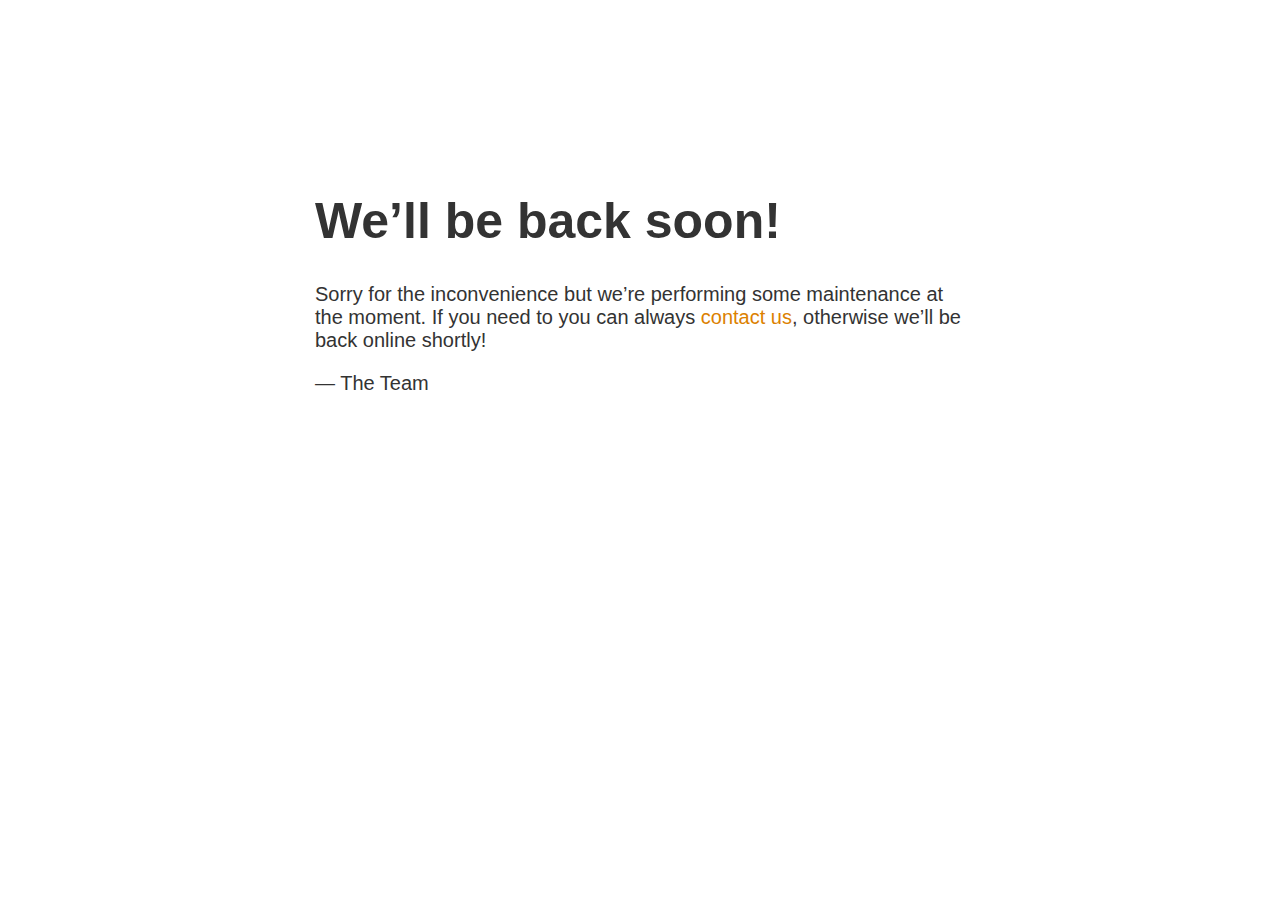
<file: test.html>
<!doctype html>
<title>Site Maintenance</title>
<style>
    body {
        text-align: center;
        padding: 150px;
    }
    
    h1 {
        font-size: 50px;
    }
    
    body {
        font: 20px Helvetica, sans-serif;
        color: #333;
    }
    
    article {
        display: block;
        text-align: left;
        width: 650px;
        margin: 0 auto;
    }
    
    a {
        color: #dc8100;
        text-decoration: none;
    }
    
    a:hover {
        color: #333;
        text-decoration: none;
    }
</style>

<article>
    <h1>We&rsquo;ll be back soon!</h1>
    <div>
        <p>Sorry for the inconvenience but we&rsquo;re performing some maintenance at the moment. If you need to you can always <a href="mailto:bianca.herlo@udk-berlin.de">contact us</a>, otherwise we&rsquo;ll be back online shortly!</p>
        <p>&mdash; The Team</p>
    </div>
</article>
</file>
<file: assets/css/green.css>
a:hover,
a:focus,
.bordered .info h3 a:hover,
.bordered .info h4 a:hover,
.icon i.icn,
.meta a:hover,
.meta li.categories:hover:before,
.more:hover,
.navbar.basic .nav > li > a:hover,
.navbar.basic .nav > li > a:focus,
.navbar.basic .nav .open > a,
.navbar.basic .nav .open > a:hover,
.navbar.basic .nav .open > a:focus,
.navbar .dropdown-menu:not(.yamm-dropdown-menu) li a:hover,
.navbar .dropdown-menu:not(.yamm-dropdown-menu) li a.active,
.navbar-header .info a:hover,
.nav > li > a:hover,
.owl-carousel:hover .owl-next:hover,
.owl-carousel:hover .owl-prev:hover,
.panel-title > a:hover,
#scrollUp:hover,
.sidemeta .format-wrapper a,
.tabs-side .tab.active a,
.tabs-top .tab.active a,
.text-center .panel-title > a:hover span:after,
ul.arrowed li:before,
ul.circled li:before,
.yamm .yamm-content a:hover {
	color: #1ABB9C;
}

.tint-bg .btn,
.tint-color {
	color: #1ABB9C !important;
}

.btn,
.classic-blog .post .date,
.navbar .dropdown-menu:not(.yamm-dropdown-menu) > .active > a,
.navbar .dropdown-menu:not(.yamm-dropdown-menu) > .active > a:focus,
.navbar .dropdown-menu:not(.yamm-dropdown-menu) > .active > a:hover,
.navbar .dropdown-menu:not(.yamm-dropdown-menu) > li > a:focus,
.navbar .dropdown-menu:not(.yamm-dropdown-menu) > li > a:hover,
.navbar .dropdown-submenu:focus > a,
.navbar .dropdown-submenu:hover > a,
.owl-pagination .owl-page.active span,
.owl-pagination .owl-page:hover span,
#owl-main .caption h1 span.tint-bg,
#owl-main .caption p span.tint-bg,
.pagination > li > a,
.pagination > li > span,
.post.format-quote,
.sidemeta .format-wrapper a:hover,
.sidenav li a:hover,
.tabs-circle-top .tab.active a,
.tabs-side .tab a:hover,
.tabs-top .tab a:hover,
.tint-bg,
.tint-bg.img-bg-soft:before,
.tint-bg.img-bg-softer:before,
.tooltip-inner {
	background-color: #1ABB9C;
}

.btn:hover,
.btn:focus,
.btn:active,
.btn.active,
.pagination > .active > a,
.pagination > .active > span,
.pagination > .active > a:hover,
.pagination > .active > span:hover,
.pagination > li > a:hover,
.pagination > li > a:focus {
	background-color: #17A78B;
}

.icon-overlay a .icn-more,
.items li .text-overlay,
.owl-carousel .item .text-overlay,
.thumbs .thumb .text-overlay {
	background-color: rgba(26, 187, 156, 0.9);
}

.classic-blog .post .date,
.icon.circle,
.sidemeta .format-wrapper a,
.tabs-circle-top .tab.active a,
.tabs-circle-top .tab a:hover,
.tabs-side .tab a:hover,
.tabs-top .tab a:hover {
	border-color: #1ABB9C;
}

.tooltip.top .tooltip-arrow,
.tooltip.top-left .tooltip-arrow,
.tooltip.top-right .tooltip-arrow {
	border-top-color: #1ABB9C;
}
.tooltip.right .tooltip-arrow {
	border-right-color: #1ABB9C;
}
.tooltip.left .tooltip-arrow {
	border-left-color: #1ABB9C;
}
.tooltip.bottom .tooltip-arrow,
.tooltip.bottom-left .tooltip-arrow,
.tooltip.bottom-right .tooltip-arrow {
	border-bottom-color: #1ABB9C;
}

#owl-main .caption h1 span.tint-bg,
#owl-main .caption p span.tint-bg  {
	box-shadow: -.500em 0 0 #1ABB9C, .500em 0 0 #1ABB9C;
}

::selection {
	background: #AAF2E4; /* Safari */
}

::-moz-selection {
	background: #AAF2E4; /* Firefox */
}
</file>
<file: assets/css/custom.css>
/*===================================================================================*/
/*	CUSTOM CSS STYLES
/*===================================================================================*/

/* Insert your own styles in here! */
</file>
<file: assets/css/style.css>
/* -------------------------------- 

Primary style

-------------------------------- */


/* -------------------------------- 

Main components 

-------------------------------- */

.cd-image-container {
    position: relative;
    width: 90%;
    max-width: 768px;
    margin: 0em auto;
}

.cd-image-container img {
    display: block;
}

.cd-image-label {
    position: absolute;
    bottom: 0;
    right: 0;
    color: #ffffff;
    padding: 1em;
    -webkit-font-smoothing: antialiased;
    -moz-osx-font-smoothing: grayscale;
    opacity: 0;
    -webkit-transform: translateY(20px);
    -moz-transform: translateY(20px);
    -ms-transform: translateY(20px);
    -o-transform: translateY(20px);
    transform: translateY(20px);
    -webkit-transition: -webkit-transform 0.3s 0.7s, opacity 0.3s 0.7s;
    -moz-transition: -moz-transform 0.3s 0.7s, opacity 0.3s 0.7s;
    transition: transform 0.3s 0.7s, opacity 0.3s 0.7s;
}

.cd-image-label.is-hidden {
    visibility: hidden;
}

.is-visible .cd-image-label {
    opacity: 1;
    -webkit-transform: translateY(0);
    -moz-transform: translateY(0);
    -ms-transform: translateY(0);
    -o-transform: translateY(0);
    transform: translateY(0);
}

.cd-resize-img {
    position: absolute;
    top: 0;
    left: 0;
    width: 0;
    height: 100%;
    overflow: hidden;
    /* Force Hardware Acceleration in WebKit */
    -webkit-transform: translateZ(0);
    -moz-transform: translateZ(0);
    -ms-transform: translateZ(0);
    -o-transform: translateZ(0);
    transform: translateZ(0);
    -webkit-backface-visibility: hidden;
    backface-visibility: hidden;
}

.cd-resize-img img {
    position: absolute;
    left: 0;
    top: 0;
    display: block;
    height: 100%;
    width: auto;
    max-width: none;
}

.cd-resize-img .cd-image-label {
    right: auto;
    left: 0;
}

.is-visible .cd-resize-img {
    width: 50%;
    /* bounce in animation of the modified image */
    -webkit-animation: cd-bounce-in 0.7s;
    -moz-animation: cd-bounce-in 0.7s;
    animation: cd-bounce-in 0.7s;
}

@-webkit-keyframes cd-bounce-in {
    0% {
        width: 0;
    }
    60% {
        width: 55%;
    }
    100% {
        width: 50%;
    }
}

@-moz-keyframes cd-bounce-in {
    0% {
        width: 0;
    }
    60% {
        width: 55%;
    }
    100% {
        width: 50%;
    }
}

@keyframes cd-bounce-in {
    0% {
        width: 0;
    }
    60% {
        width: 55%;
    }
    100% {
        width: 50%;
    }
}

.cd-handle {
    position: absolute;
    height: 44px;
    width: 44px;
    /* center the element */
    left: 50%;
    top: 50%;
    margin-left: -22px;
    margin-top: -22px;
    border-radius: 50%;
    background: #dc717d url("../img/cd-arrows.svg") no-repeat center center;
    cursor: move;
    box-shadow: 0 0 0 6px rgba(0, 0, 0, 0.2), 0 0 10px rgba(0, 0, 0, 0.6), inset 0 1px 0 rgba(255, 255, 255, 0.3);
    opacity: 0;
    -webkit-transform: translate3d(0, 0, 0) scale(0);
    -moz-transform: translate3d(0, 0, 0) scale(0);
    -ms-transform: translate3d(0, 0, 0) scale(0);
    -o-transform: translate3d(0, 0, 0) scale(0);
    transform: translate3d(0, 0, 0) scale(0);
}

.cd-handle.draggable {
    /* change background color when element is active */
    background-color: #445b7c;
}

.is-visible .cd-handle {
    opacity: 1;
    -webkit-transform: translate3d(0, 0, 0) scale(1);
    -moz-transform: translate3d(0, 0, 0) scale(1);
    -ms-transform: translate3d(0, 0, 0) scale(1);
    -o-transform: translate3d(0, 0, 0) scale(1);
    transform: translate3d(0, 0, 0) scale(1);
    -webkit-transition: -webkit-transform 0.3s 0.7s, opacity 0s 0.7s;
    -moz-transition: -moz-transform 0.3s 0.7s, opacity 0s 0.7s;
    transition: transform 0.3s 0.7s, opacity 0s 0.7s;
}

Namaste {
    font-family: 'Roboto', sans-serif;
}
</file>
<file: assets/fonts/fontello.css>
@charset "UTF-8";

@font-face {
  font-family: 'fontello';
  src: url("../../assets/fonts/fontello/fontello.eot");
  src: url("../../assets/fonts/fontello/fontello-.eot#iefix") format('embedded-opentype'), url("../../assets/fonts/fontello/fontello.woff") format('woff'), url("../../assets/fonts/fontello/fontello.ttf") format('truetype'), url("../../assets/fonts/fontello/fontello.svg#fontello") format('svg');
  font-weight: normal;
  font-style: normal;
}

@font-face {
  font-family: 'fontello-social';
  src: url("../../assets/fonts/fontello/fontello-social.eot");
  src: url("../../assets/fonts/fontello/fontello-social-.eot#iefix") format('embedded-opentype'), url("../../assets/fonts/fontello/fontello-social.woff") format('woff'), url("../../assets/fonts/fontello/fontello-social.ttf") format('truetype'), url("../../assets/fonts/fontello/fontello-social.svg#fontello") format('svg');
  font-weight: normal;
  font-style: normal;
}
@font-face {
  font-family: 'fontello-circle';
  src: url('../../assets/fonts/fontello/fontello-circle.eot');
  src: url('../../assets/fonts/fontello/fontello-circle.eot#iefix') format('embedded-opentype'),
url('../../assets/fonts/fontello/fontello-circle.woff') format('woff'),
url('../../assets/fonts/fontello/fontello-circle.ttf') format('truetype'),
url('../../assets/fonts/fontello/fontello-circle.svg#fontello') format('svg');
  font-weight: normal;
  font-style: normal;
}

[class^="icon-"]:before,
[class*=" icon-"]:before {
  font-family: 'fontello';
  font-style: normal;
  font-weight: normal;
  speak: none;
  display: inline-block;
  text-decoration: inherit;
  width: 1em;
  margin-right: 0;
  text-align: center;
  line-height: 1em;
}

[class^="icon-s-"]:before,
[class*=" icon-s-"]:before {
  font-family: 'fontello-social';
  font-style: normal;
  font-weight: normal;
  speak: none;
  display: inline-block;
  text-decoration: inherit;
  width: 1em;
  margin-right: 0;
  text-align: center;
  line-height: 1em;
}

.icon-plus:before { content: '\2b'; } /* '+' */
.icon-plus-1:before { content: '\e817'; } /* '' */
.icon-minus:before { content: '\2d'; } /* '-' */
.icon-minus-1:before { content: '\e816'; } /* '' */
.icon-info:before { content: '\2139'; } /* 'ℹ' */
.icon-left-thin:before { content: '\2190'; } /* '←' */
.icon-left-1:before { content: '\e847'; } /* '' */
.icon-up-thin:before { content: '\2191'; } /* '↑' */
.icon-up-1:before { content: '\e845'; } /* '' */
.icon-right-thin:before { content: '\2192'; } /* '→' */
.icon-right-1:before { content: '\e846'; } /* '' */
.icon-down-thin:before { content: '\2193'; } /* '↓' */
.icon-down-1:before { content: '\e848'; } /* '' */
.icon-level-up:before { content: '\21b0'; } /* '↰' */
.icon-level-down:before { content: '\21b3'; } /* '↳' */
.icon-switch:before { content: '\21c6'; } /* '⇆' */
.icon-infinity:before { content: '\221e'; } /* '∞' */
.icon-plus-squared:before { content: '\229e'; } /* '⊞' */
.icon-minus-squared:before { content: '\229f'; } /* '⊟' */
.icon-home:before { content: '\2302'; } /* '⌂' */
.icon-home-1:before { content: '\e811'; } /* '' */
.icon-keyboard:before { content: '\2328'; } /* '⌨' */
.icon-erase:before { content: '\232b'; } /* '⌫' */
.icon-pause:before { content: '\2389'; } /* '⎉' */
.icon-pause-1:before { content: '\e851'; } /* '' */
.icon-fast-forward:before { content: '\23e9'; } /* '⏩' */
.icon-fast-fw:before { content: '\e856'; } /* '' */
.icon-fast-backward:before { content: '\23ea'; } /* '⏪' */
.icon-fast-bw:before { content: '\e857'; } /* '' */
.icon-to-end:before { content: '\23ed'; } /* '⏭' */
.icon-to-end-1:before { content: '\e852'; } /* '' */
.icon-to-start:before { content: '\23ee'; } /* '⏮' */
.icon-to-start-1:before { content: '\e854'; } /* '' */
.icon-hourglass:before { content: '\23f3'; } /* '⏳' */
.icon-stop:before { content: '\25a0'; } /* '■' */
.icon-stop-1:before { content: '\25aa'; } /* '▪' */
.icon-up-dir:before { content: '\25b4'; } /* '▴' */
.icon-up-dir-1:before { content: '\e841'; } /* '' */
.icon-play:before { content: '\25b6'; } /* '▶' */
.icon-play-1:before { content: '\e84f'; } /* '' */
.icon-right-dir:before { content: '\25b8'; } /* '▸' */
.icon-right-dir-1:before { content: '\e84d'; } /* '' */
.icon-down-dir:before { content: '\25be'; } /* '▾' */
.icon-down-dir-1:before { content: '\e840'; } /* '' */
.icon-left-dir:before { content: '\25c2'; } /* '◂' */
.icon-left-dir-1:before { content: '\e842'; } /* '' */
.icon-adjust:before { content: '\25d1'; } /* '◑' */
.icon-cloud:before { content: '\2601'; } /* '☁' */
.icon-cloud-1:before { content: '\e85c'; } /* '' */
.icon-umbrella:before { content: '\2602'; } /* '☂' */
.icon-star:before { content: '\2605'; } /* '★' */
.icon-star-1:before { content: '\e805'; } /* '' */
.icon-star-empty:before { content: '\2606'; } /* '☆' */
.icon-star-empty-1:before { content: '\e806'; } /* '' */
.icon-check-1:before { content: '\2611'; } /* '☑' */
.icon-cup:before { content: '\2615'; } /* '☕' */
.icon-left-hand:before { content: '\261c'; } /* '☜' */
.icon-up-hand:before { content: '\261d'; } /* '☝' */
.icon-right-hand:before { content: '\261e'; } /* '☞' */
.icon-down-hand:before { content: '\261f'; } /* '☟' */
.icon-menu:before { content: '\2630'; } /* '☰' */
.icon-th-list:before { content: '\e81b'; } /* '' */
.icon-moon:before { content: '\263d'; } /* '☽' */
.icon-heart-empty:before { content: '\2661'; } /* '♡' */
.icon-heart-empty-1:before { content: '\e804'; } /* '' */
.icon-heart:before { content: '\2665'; } /* '♥' */
.icon-heart-1:before { content: '\e803'; } /* '' */
.icon-note:before { content: '\266a'; } /* '♪' */
.icon-note-beamed:before { content: '\266b'; } /* '♫' */
.icon-music-1:before { content: '\e800'; } /* '' */
.icon-th:before { content: '\268f'; } /* '⚏' */
.icon-layout:before { content: '\e80c'; } /* '' */
.icon-flag:before { content: '\2691'; } /* '⚑' */
.icon-flag-1:before { content: '\e81f'; } /* '' */
.icon-tools:before { content: '\2692'; } /* '⚒' */
.icon-cog:before { content: '\2699'; } /* '⚙' */
.icon-cog-1:before { content: '\e82e'; } /* '' */
.icon-attention:before { content: '\26a0'; } /* '⚠' */
.icon-attention-1:before { content: '\e834'; } /* '' */
.icon-flash:before { content: '\26a1'; } /* '⚡' */
.icon-flash-1:before { content: '\e85d'; } /* '' */
.icon-record:before { content: '\26ab'; } /* '⚫' */
.icon-cloud-thunder:before { content: '\26c8'; } /* '⛈' */
.icon-cog-alt:before { content: '\26ef'; } /* '⛯' */
.icon-scissors:before { content: '\2702'; } /* '✂' */
.icon-tape:before { content: '\2707'; } /* '✇' */
.icon-flight:before { content: '\2708'; } /* '✈' */
.icon-flight-1:before { content: '\e86f'; } /* '' */
.icon-mail:before { content: '\2709'; } /* '✉' */
.icon-mail-1:before { content: '\e802'; } /* '' */
.icon-edit:before { content: '\270d'; } /* '✍' */
.icon-pencil:before { content: '\270e'; } /* '✎' */
.icon-pencil-1:before { content: '\e826'; } /* '' */
.icon-feather:before { content: '\2712'; } /* '✒' */
.icon-check:before { content: '\2713'; } /* '✓' */
.icon-ok:before { content: '\e81a'; } /* '' */
.icon-ok-circle:before { content: '\2714'; } /* '✔' */
.icon-cancel:before { content: '\2715'; } /* '✕' */
.icon-cancel-1:before { content: '\e819'; } /* '' */
.icon-cancel-circled:before { content: '\2716'; } /* '✖' */
.icon-cancel-circle:before { content: '\e818'; } /* '' */
.icon-asterisk:before { content: '\2731'; } /* '✱' */
.icon-cancel-squared:before { content: '\274e'; } /* '❎' */
.icon-help:before { content: '\2753'; } /* '❓' */
.icon-attention-circle:before { content: '\2757'; } /* '❗' */
.icon-quote:before { content: '\275e'; } /* '❞' */
.icon-plus-circled:before { content: '\2795'; } /* '➕' */
.icon-plus-circle:before { content: '\e815'; } /* '' */
.icon-minus-circled:before { content: '\2796'; } /* '➖' */
.icon-minus-circle:before { content: '\e814'; } /* '' */
.icon-right:before { content: '\27a1'; } /* '➡' */
.icon-direction:before { content: '\27a2'; } /* '➢' */
.icon-forward:before { content: '\27a6'; } /* '➦' */
.icon-forward-1:before { content: '\e824'; } /* '' */
.icon-ccw:before { content: '\27f2'; } /* '⟲' */
.icon-cw:before { content: '\27f3'; } /* '⟳' */
.icon-cw-1:before { content: '\e844'; } /* '' */
.icon-left:before { content: '\2b05'; } /* '⬅' */
.icon-up:before { content: '\2b06'; } /* '⬆' */
.icon-down:before { content: '\2b07'; } /* '⬇' */
.icon-resize-vertical:before { content: '\2b0c'; } /* '⬌' */
.icon-resize-horizontal:before { content: '\2b0d'; } /* '⬍' */
.icon-eject:before { content: '\2ecf'; } /* '⻏' */
.icon-list-add:before { content: '\e003'; } /* '' */
.icon-list:before { content: '\e005'; } /* '' */
.icon-left-bold:before { content: '\e4ad'; } /* '' */
.icon-right-bold:before { content: '\e4ae'; } /* '' */
.icon-up-bold:before { content: '\e4af'; } /* '' */
.icon-down-bold:before { content: '\e4b0'; } /* '' */
.icon-user-add:before { content: '\e700'; } /* '' */
.icon-star-half:before { content: '\e701'; } /* '' */
.icon-ok-circle2:before { content: '\e702'; } /* '' */
.icon-cancel-circle2:before { content: '\e703'; } /* '' */
.icon-help-circled:before { content: '\e704'; } /* '' */
.icon-help-circle:before { content: '\e813'; } /* '' */
.icon-info-circled:before { content: '\e705'; } /* '' */
.icon-info-circle:before { content: '\e812'; } /* '' */
.icon-th-large:before { content: '\e708'; } /* '' */
.icon-eye:before { content: '\e70a'; } /* '' */
.icon-eye-1:before { content: '\e81c'; } /* '' */
.icon-eye-off:before { content: '\e70b'; } /* '' */
.icon-tag:before { content: '\e70c'; } /* '' */
.icon-tag-1:before { content: '\e81d'; } /* '' */
.icon-tags:before { content: '\e70d'; } /* '' */
.icon-camera-alt:before { content: '\e70f'; } /* '' */
.icon-upload-cloud:before { content: '\e711'; } /* '' */
.icon-reply:before { content: '\e712'; } /* '' */
.icon-reply-all:before { content: '\e713'; } /* '' */
.icon-code:before { content: '\e714'; } /* '' */
.icon-export:before { content: '\e715'; } /* '' */
.icon-export-1:before { content: '\e825'; } /* '' */
.icon-print:before { content: '\e716'; } /* '' */
.icon-print-1:before { content: '\e827'; } /* '' */
.icon-retweet:before { content: '\e717'; } /* '' */
.icon-retweet-1:before { content: '\e828'; } /* '' */
.icon-comment:before { content: '\e718'; } /* '' */
.icon-comment-1:before { content: '\e829'; } /* '' */
.icon-chat:before { content: '\e720'; } /* '' */
.icon-chat-1:before { content: '\e82a'; } /* '' */
.icon-vcard:before { content: '\e722'; } /* '' */
.icon-address:before { content: '\e723'; } /* '' */
.icon-location:before { content: '\e724'; } /* '' */
.icon-location-1:before { content: '\e833'; } /* '' */
.icon-map:before { content: '\e727'; } /* '' */
.icon-compass:before { content: '\e728'; } /* '' */
.icon-trash:before { content: '\e729'; } /* '' */
.icon-trash-1:before { content: '\e832'; } /* '' */
.icon-doc:before { content: '\e730'; } /* '' */
.icon-doc-text-inv:before { content: '\e731'; } /* '' */
.icon-docs:before { content: '\e736'; } /* '' */
.icon-doc-landscape:before { content: '\e737'; } /* '' */
.icon-archive:before { content: '\e738'; } /* '' */
.icon-rss:before { content: '\e73a'; } /* '' */
.icon-share:before { content: '\e73c'; } /* '' */
.icon-basket:before { content: '\e73d'; } /* '' */
.icon-basket-1:before { content: '\e82d'; } /* '' */
.icon-shareable:before { content: '\e73e'; } /* '' */
.icon-login:before { content: '\e740'; } /* '' */
.icon-login-1:before { content: '\e82b'; } /* '' */
.icon-logout:before { content: '\e741'; } /* '' */
.icon-logout-1:before { content: '\e836'; } /* '' */
.icon-volume:before { content: '\e742'; } /* '' */
.icon-resize-full:before { content: '\e744'; } /* '' */
.icon-resize-full-1:before { content: '\e83b'; } /* '' */
.icon-resize-small:before { content: '\e746'; } /* '' */
.icon-resize-small-1:before { content: '\e83c'; } /* '' */
.icon-popup:before { content: '\e74c'; } /* '' */
.icon-publish:before { content: '\e74d'; } /* '' */
.icon-window:before { content: '\e74e'; } /* '' */
.icon-arrow-combo:before { content: '\e74f'; } /* '' */
.icon-zoom-in:before { content: '\e750'; } /* '' */
.icon-chart-pie:before { content: '\e751'; } /* '' */
.icon-zoom-out:before { content: '\e83d'; } /* '' */
.icon-language:before { content: '\e752'; } /* '' */
.icon-air:before { content: '\e753'; } /* '' */
.icon-database:before { content: '\e754'; } /* '' */
.icon-drive:before { content: '\e755'; } /* '' */
.icon-bucket:before { content: '\e756'; } /* '' */
.icon-thermometer:before { content: '\e757'; } /* '' */
.icon-down-circled:before { content: '\e758'; } /* '' */
.icon-down-circle2:before { content: '\e83e'; } /* '' */
.icon-left-circled:before { content: '\e759'; } /* '' */
.icon-right-circled:before { content: '\e75a'; } /* '' */
.icon-up-circled:before { content: '\e75b'; } /* '' */
.icon-up-circle2:before { content: '\e83f'; } /* '' */
.icon-down-open:before { content: '\e75c'; } /* '' */
.icon-down-open-1:before { content: '\e84c'; } /* '' */
.icon-left-open:before { content: '\e75d'; } /* '' */
.icon-left-open-1:before { content: '\e84b'; } /* '' */
.icon-right-open:before { content: '\e75e'; } /* '' */
.icon-right-open-1:before { content: '\e84a'; } /* '' */
.icon-up-open:before { content: '\e75f'; } /* '' */
.icon-up-open-1:before { content: '\e849'; } /* '' */
.icon-down-open-mini:before { content: '\e760'; } /* '' */
.icon-arrows-cw:before { content: '\e843'; } /* '' */
.icon-left-open-mini:before { content: '\e761'; } /* '' */
.icon-play-circle2:before { content: '\e850'; } /* '' */
.icon-right-open-mini:before { content: '\e762'; } /* '' */
.icon-to-end-alt:before { content: '\e853'; } /* '' */
.icon-up-open-mini:before { content: '\e763'; } /* '' */
.icon-to-start-alt:before { content: '\e855'; } /* '' */
.icon-down-open-big:before { content: '\e764'; } /* '' */
.icon-left-open-big:before { content: '\e765'; } /* '' */
.icon-right-open-big:before { content: '\e766'; } /* '' */
.icon-up-open-big:before { content: '\e767'; } /* '' */
.icon-progress-0:before { content: '\e768'; } /* '' */
.icon-progress-1:before { content: '\e769'; } /* '' */
.icon-progress-2:before { content: '\e76a'; } /* '' */
.icon-progress-3:before { content: '\e76b'; } /* '' */
.icon-back-in-time:before { content: '\e771'; } /* '' */
.icon-network:before { content: '\e776'; } /* '' */
.icon-inbox:before { content: '\e777'; } /* '' */
.icon-inbox-1:before { content: '\e85a'; } /* '' */
.icon-install:before { content: '\e778'; } /* '' */
.icon-font:before { content: '\e779'; } /* '' */
.icon-bold:before { content: '\e77a'; } /* '' */
.icon-italic:before { content: '\e77b'; } /* '' */
.icon-text-height:before { content: '\e77c'; } /* '' */
.icon-text-width:before { content: '\e77d'; } /* '' */
.icon-align-left:before { content: '\e77e'; } /* '' */
.icon-align-center:before { content: '\e77f'; } /* '' */
.icon-align-right:before { content: '\e780'; } /* '' */
.icon-align-justify:before { content: '\e781'; } /* '' */
.icon-list-1:before { content: '\e782'; } /* '' */
.icon-indent-left:before { content: '\e783'; } /* '' */
.icon-indent-right:before { content: '\e784'; } /* '' */
.icon-lifebuoy:before { content: '\e788'; } /* '' */
.icon-mouse:before { content: '\e789'; } /* '' */
.icon-dot:before { content: '\e78b'; } /* '' */
.icon-dot-2:before { content: '\e78c'; } /* '' */
.icon-dot-3:before { content: '\e78d'; } /* '' */
.icon-suitcase:before { content: '\e78e'; } /* '' */
.icon-off:before { content: '\e86a'; } /* '' */
.icon-road:before { content: '\e78f'; } /* '' */
.icon-flow-cascade:before { content: '\e790'; } /* '' */
.icon-list-alt:before { content: '\e869'; } /* '' */
.icon-flow-branch:before { content: '\e791'; } /* '' */
.icon-qrcode:before { content: '\e868'; } /* '' */
.icon-flow-tree:before { content: '\e792'; } /* '' */
.icon-barcode:before { content: '\e867'; } /* '' */
.icon-flow-line:before { content: '\e793'; } /* '' */
.icon-ajust:before { content: '\e865'; } /* '' */
.icon-flow-parallel:before { content: '\e794'; } /* '' */
.icon-tint:before { content: '\e864'; } /* '' */
.icon-brush:before { content: '\e79a'; } /* '' */
.icon-paper-plane:before { content: '\e79b'; } /* '' */
.icon-magnet:before { content: '\e7a1'; } /* '' */
.icon-magnet-1:before { content: '\e863'; } /* '' */
.icon-gauge:before { content: '\e7a2'; } /* '' */
.icon-traffic-cone:before { content: '\e7a3'; } /* '' */
.icon-cc:before { content: '\e7a5'; } /* '' */
.icon-cc-by:before { content: '\e7a6'; } /* '' */
.icon-cc-nc:before { content: '\e7a7'; } /* '' */
.icon-cc-nc-eu:before { content: '\e7a8'; } /* '' */
.icon-cc-nc-jp:before { content: '\e7a9'; } /* '' */
.icon-cc-sa:before { content: '\e7aa'; } /* '' */
.icon-cc-nd:before { content: '\e7ab'; } /* '' */
.icon-cc-pd:before { content: '\e7ac'; } /* '' */
.icon-cc-zero:before { content: '\e7ad'; } /* '' */
.icon-cc-share:before { content: '\e7ae'; } /* '' */
.icon-cc-remix:before { content: '\e7af'; } /* '' */
.icon-move:before { content: '\f047'; } /* '' */
.icon-link-ext:before { content: '\f08e'; } /* '' */
.icon-check-empty:before { content: '\f096'; } /* '' */
.icon-bookmark-empty:before { content: '\f097'; } /* '' */
.icon-phone-squared:before { content: '\f098'; } /* '' */
.icon-twitter:before { content: '\f099'; } /* '' */
.icon-facebook:before { content: '\f09a'; } /* '' */
.icon-github:before { content: '\f09b'; } /* '' */
.icon-rss-1:before { content: '\f09e'; } /* '' */
.icon-hdd:before { content: '\f0a0'; } /* '' */
.icon-certificate:before { content: '\f0a3'; } /* '' */
.icon-left-circled-1:before { content: '\f0a8'; } /* '' */
.icon-right-circled-1:before { content: '\f0a9'; } /* '' */
.icon-up-circled-1:before { content: '\f0aa'; } /* '' */
.icon-down-circled-1:before { content: '\f0ab'; } /* '' */
.icon-tasks:before { content: '\f0ae'; } /* '' */
.icon-filter:before { content: '\f0b0'; } /* '' */
.icon-resize-full-alt:before { content: '\f0b2'; } /* '' */
.icon-beaker:before { content: '\f0c3'; } /* '' */
.icon-docs-1:before { content: '\f0c5'; } /* '' */
.icon-blank:before { content: '\f0c8'; } /* '' */
.icon-menu-1:before { content: '\f0c9'; } /* '' */
.icon-list-bullet:before { content: '\f0ca'; } /* '' */
.icon-list-numbered:before { content: '\f0cb'; } /* '' */
.icon-strike:before { content: '\f0cc'; } /* '' */
.icon-underline:before { content: '\f0cd'; } /* '' */
.icon-table:before { content: '\f0ce'; } /* '' */
.icon-magic:before { content: '\f0d0'; } /* '' */
.icon-pinterest-circled-1:before { content: '\f0d2'; } /* '' */
.icon-pinterest-squared:before { content: '\f0d3'; } /* '' */
.icon-gplus-squared:before { content: '\f0d4'; } /* '' */
.icon-gplus:before { content: '\f0d5'; } /* '' */
.icon-money:before { content: '\f0d6'; } /* '' */
.icon-columns:before { content: '\f0db'; } /* '' */
.icon-sort:before { content: '\f0dc'; } /* '' */
.icon-sort-down:before { content: '\f0dd'; } /* '' */
.icon-sort-up:before { content: '\f0de'; } /* '' */
.icon-mail-alt:before { content: '\f0e0'; } /* '' */
.icon-linkedin:before { content: '\f0e1'; } /* '' */
.icon-gauge-1:before { content: '\f0e4'; } /* '' */
.icon-comment-empty:before { content: '\f0e5'; } /* '' */
.icon-chat-empty:before { content: '\f0e6'; } /* '' */
.icon-sitemap:before { content: '\f0e8'; } /* '' */
.icon-paste:before { content: '\f0ea'; } /* '' */
.icon-user-md:before { content: '\f200'; } /* '' */
.icon-s-github:before { content: '\f300'; } /* '' */
.icon-github-squared:before { content: '\e862'; } /* '' */
.icon-github-circled:before { content: '\f301'; } /* '' */
.icon-s-flickr:before { content: '\f303'; } /* '' */
.icon-twitter-squared:before { content: '\e85f'; } /* '' */
.icon-s-vimeo:before { content: '\f306'; } /* '' */
.icon-vimeo-circled:before { content: '\f307'; } /* '' */
.icon-facebook-squared-1:before { content: '\f308'; } /* '' */
.icon-s-twitter:before { content: '\f309'; } /* '' */
.icon-twitter-circled:before { content: '\f30a'; } /* '' */
.icon-s-facebook:before { content: '\f30c'; } /* '' */
.icon-linkedin-squared:before { content: '\e870'; } /* '' */
.icon-facebook-circled:before { content: '\f30d'; } /* '' */
.icon-s-gplus:before { content: '\f30f'; } /* '' */
.icon-gplus-circled:before { content: '\f310'; } /* '' */
.icon-s-pinterest:before { content: '\f312'; } /* '' */
.icon-pinterest-circled:before { content: '\f313'; } /* '' */
.icon-s-tumblr:before { content: '\f315'; } /* '' */
.icon-tumblr-circled:before { content: '\f316'; } /* '' */
.icon-s-linkedin:before { content: '\f318'; } /* '' */
.icon-linkedin-circled:before { content: '\f319'; } /* '' */
.icon-s-dribbble:before { content: '\f31b'; } /* '' */
.icon-dribbble-circled:before { content: '\f31c'; } /* '' */
.icon-s-stumbleupon:before { content: '\f31e'; } /* '' */
.icon-stumbleupon-circled:before { content: '\f31f'; } /* '' */
.icon-s-lastfm:before { content: '\f321'; } /* '' */
.icon-lastfm-circled:before { content: '\f322'; } /* '' */
.icon-rdio:before { content: '\f324'; } /* '' */
.icon-rdio-circled:before { content: '\f325'; } /* '' */
.icon-spotify:before { content: '\f327'; } /* '' */
.icon-s-spotify-circled:before { content: '\f328'; } /* '' */
.icon-qq:before { content: '\f32a'; } /* '' */
.icon-s-instagrem:before { content: '\f32d'; } /* '' */
.icon-dropbox:before { content: '\f330'; } /* '' */
.icon-s-evernote:before { content: '\f333'; } /* '' */
.icon-flattr:before { content: '\f336'; } /* '' */
.icon-s-skype:before { content: '\f339'; } /* '' */
.icon-skype-circled:before { content: '\f33a'; } /* '' */
.icon-renren:before { content: '\f33c'; } /* '' */
.icon-sina-weibo:before { content: '\f33f'; } /* '' */
.icon-s-paypal:before { content: '\f342'; } /* '' */
.icon-s-picasa:before { content: '\f345'; } /* '' */
.icon-s-soundcloud:before { content: '\f348'; } /* '' */
.icon-s-behance:before { content: '\f34e'; } /* '' */
.icon-google-circles:before { content: '\f351'; } /* '' */
.icon-vkontakte:before { content: '\f354'; } /* '' */
.icon-smashing:before { content: '\f357'; } /* '' */
.icon-db-shape:before { content: '\f600'; } /* '' */
.icon-sweden:before { content: '\f601'; } /* '' */
.icon-logo-db:before { content: '\f603'; } /* '' */
.icon-picture:before { content: '\f304'; } /* '' */
.icon-picture-1:before { content: '\e80a'; } /* '' */
.icon-globe:before { content: '\f30e'; } /* '' */
.icon-globe-1:before { content: '\e85b'; } /* '' */
.icon-leaf-1:before { content: '\e86d'; } /* '' */
.icon-lemon:before { content: '\f34b'; } /* '' */
.icon-glass:before { content: '\f378'; } /* '' */
.icon-gift:before { content: '\f381'; } /* '' */
.icon-graduation-cap:before { content: '\f393'; } /* '' */
.icon-mic:before { content: '\f3a4'; } /* '' */
.icon-videocam:before { content: '\f3a5'; } /* '' */
.icon-headphones:before { content: '\f3a7'; } /* '' */
.icon-palette:before { content: '\f3a8'; } /* '' */
.icon-ticket:before { content: '\f3ab'; } /* '' */
.icon-video:before { content: '\f3ac'; } /* '' */
.icon-video-1:before { content: '\e809'; } /* '' */
.icon-target:before { content: '\f3af'; } /* '' */
.icon-target-1:before { content: '\e858'; } /* '' */
.icon-music:before { content: '\f3b5'; } /* '' */
.icon-trophy:before { content: '\f3c6'; } /* '' */
.icon-award:before { content: '\f3c9'; } /* '' */
.icon-thumbs-up:before { content: '\f44d'; } /* '' */
.icon-thumbs-up-1:before { content: '\e820'; } /* '' */
.icon-thumbs-down:before { content: '\f44e'; } /* '' */
.icon-thumbs-down-1:before { content: '\e821'; } /* '' */
.icon-bag:before { content: '\f45c'; } /* '' */
.icon-user:before { content: '\f464'; } /* '' */
.icon-user-1:before { content: '\e807'; } /* '' */
.icon-users:before { content: '\f465'; } /* '' */
.icon-users-1:before { content: '\e808'; } /* '' */
.icon-lamp:before { content: '\f4a1'; } /* '' */
.icon-alert:before { content: '\f4a5'; } /* '' */
.icon-water:before { content: '\f4a6'; } /* '' */
.icon-droplet:before { content: '\f4a7'; } /* '' */
.icon-credit-card:before { content: '\f4b3'; } /* '' */
.icon-credit-card-1:before { content: '\e860'; } /* '' */
.icon-monitor:before { content: '\f4bb'; } /* '' */
.icon-briefcase:before { content: '\f4bc'; } /* '' */
.icon-briefcase-1:before { content: '\e86c'; } /* '' */
.icon-floppy:before { content: '\f4be'; } /* '' */
.icon-floppy-1:before { content: '\e85e'; } /* '' */
.icon-cd:before { content: '\f4bf'; } /* '' */
.icon-folder:before { content: '\f4c1'; } /* '' */
.icon-folder-1:before { content: '\e830'; } /* '' */
.icon-folder-open:before { content: '\f4c2'; } /* '' */
.icon-doc-text:before { content: '\f4c4'; } /* '' */
.icon-doc-1:before { content: '\e831'; } /* '' */
.icon-calendar:before { content: '\f4c5'; } /* '' */
.icon-calendar-1:before { content: '\e82c'; } /* '' */
.icon-chart-line:before { content: '\f4c8'; } /* '' */
.icon-chart-bar:before { content: '\f4ca'; } /* '' */
.icon-chart-bar-1:before { content: '\e861'; } /* '' */
.icon-clipboard:before { content: '\f4cb'; } /* '' */
.icon-pin:before { content: '\f4cc'; } /* '' */
.icon-attach:before { content: '\f4ce'; } /* '' */
.icon-attach-1:before { content: '\e80f'; } /* '' */
.icon-bookmarks:before { content: '\f4d1'; } /* '' */
.icon-book:before { content: '\f4d5'; } /* '' */
.icon-book-1:before { content: '\e866'; } /* '' */
.icon-book-open:before { content: '\f4d6'; } /* '' */
.icon-phone:before { content: '\f4de'; } /* '' */
.icon-phone-1:before { content: '\e82f'; } /* '' */
.icon-megaphone:before { content: '\f4e3'; } /* '' */
.icon-megaphone-1:before { content: '\e86e'; } /* '' */
.icon-upload:before { content: '\f4e4'; } /* '' */
.icon-upload-1:before { content: '\e823'; } /* '' */
.icon-download:before { content: '\f4e5'; } /* '' */
.icon-download-1:before { content: '\e822'; } /* '' */
.icon-box:before { content: '\f4e6'; } /* '' */
.icon-newspaper:before { content: '\f4f0'; } /* '' */
.icon-mobile:before { content: '\f4f1'; } /* '' */
.icon-signal:before { content: '\f4f6'; } /* '' */
.icon-signal-1:before { content: '\e859'; } /* '' */
.icon-camera:before { content: '\f4f7'; } /* '' */
.icon-camera-1:before { content: '\e80b'; } /* '' */
.icon-shuffle:before { content: '\f500'; } /* '' */
.icon-shuffle-1:before { content: '\e84e'; } /* '' */
.icon-loop:before { content: '\f501'; } /* '' */
.icon-arrows-ccw:before { content: '\f504'; } /* '' */
.icon-light-down:before { content: '\f505'; } /* '' */
.icon-light-up:before { content: '\f506'; } /* '' */
.icon-mute:before { content: '\f507'; } /* '' */
.icon-volume-off:before { content: '\e837'; } /* '' */
.icon-volume-down:before { content: '\f509'; } /* '' */
.icon-sound:before { content: '\f50a'; } /* '' */
.icon-volume-up:before { content: '\e838'; } /* '' */
.icon-battery:before { content: '\f50b'; } /* '' */
.icon-search:before { content: '\f50d'; } /* '' */
.icon-search-1:before { content: '\e801'; } /* '' */
.icon-key:before { content: '\f511'; } /* '' */
.icon-key-1:before { content: '\e86b'; } /* '' */
.icon-lock:before { content: '\f512'; } /* '' */
.icon-lock-1:before { content: '\e80e'; } /* '' */
.icon-lock-open:before { content: '\f513'; } /* '' */
.icon-lock-open-1:before { content: '\e80d'; } /* '' */
.icon-bell:before { content: '\f514'; } /* '' */
.icon-bell-1:before { content: '\e835'; } /* '' */
.icon-bookmark:before { content: '\f516'; } /* '' */
.icon-bookmark-1:before { content: '\e81e'; } /* '' */
.icon-link:before { content: '\f517'; } /* '' */
.icon-link-1:before { content: '\e810'; } /* '' */
.icon-back:before { content: '\f519'; } /* '' */
.icon-fire:before { content: '\f525'; } /* '' */
.icon-flashlight:before { content: '\f526'; } /* '' */
.icon-wrench:before { content: '\f527'; } /* '' */
.icon-hammer:before { content: '\f528'; } /* '' */
.icon-chart-area:before { content: '\f53e'; } /* '' */
.icon-clock:before { content: '\f554'; } /* '' */
.icon-clock-1:before { content: '\e839'; } /* '' */
.icon-rocket:before { content: '\f680'; } /* '' */
.icon-truck:before { content: '\f69a'; } /* '' */
.icon-block:before { content: '\f6ab'; } /* '' */
.icon-block-1:before { content: '\e83a'; } /* '' */

.icon-s-rss:before { font-family: 'fontello'; content: '\e73a'; } /* '' */
.icon-s-delicious:before { content: '\23'; } /* '#' */
.icon-s-500px:before { content: '\30'; } /* '0' */
.icon-s-grooveshark:before { content: '\38'; } /* '8' */
.icon-s-forrst:before { content: '\3a'; } /* ':' */
.icon-s-digg:before { content: '\3b'; } /* ';' */
.icon-s-blogger:before { content: '\42'; } /* 'B' */
.icon-s-klout:before { content: '\4b'; } /* 'K' */
.icon-s-dropbox:before { content: '\64'; } /* 'd' */
.icon-s-ebay:before { content: '\65'; } /* 'e' */
.icon-s-github-1:before { content: '\67'; } /* 'g' */
.icon-s-songkick:before { content: '\6b'; } /* 'k' */
.icon-s-posterous:before { content: '\7e'; } /* '~' */
.icon-s-appnet:before { content: '\e1'; } /* 'á' */
.icon-s-github:before { content: '\f300'; } /* '' */
.icon-s-flickr:before { content: '\f303'; } /* '' */
.icon-s-vimeo:before { content: '\f306'; } /* '' */
.icon-s-twitter:before { content: '\f309'; } /* '' */
.icon-s-facebook:before { content: '\f30c'; } /* '' */
.icon-s-gplus:before { content: '\f30f'; } /* '' */
.icon-s-pinterest:before { content: '\f312'; } /* '' */
.icon-s-youtube:before { content: '\f313'; } /* '' */
.icon-s-tumblr:before { content: '\f315'; } /* '' */
.icon-s-linkedin:before { content: '\f318'; } /* '' */
.icon-s-dribbble:before { content: '\f31b'; } /* '' */
.icon-s-stumbleupon:before { content: '\f31e'; } /* '' */
.icon-s-lastfm:before { content: '\f321'; } /* '' */
.icon-s-spotify:before { content: '\f328'; } /* '' */
.icon-s-instagram:before { content: '\f32d'; } /* '' */
.icon-s-evernote:before { content: '\f333'; } /* '' */
.icon-s-skype:before { content: '\f339'; } /* '' */
.icon-s-paypal:before { content: '\f342'; } /* '' */
.icon-s-picasa:before { content: '\f345'; } /* '' */
.icon-s-soundcloud:before { content: '\f348'; } /* '' */
.icon-s-behance:before { content: '\f34e'; } /* '' */

.icon-circle-empty:before { content: '\e800'; } /* '' */
</file>
<file: assets/css/main.css>
/*
Template: 		REEN – Made for Designers
Description: 	Creative Portfolio Bootstrap 3 Template
Version: 		1.5
Author: 		fuviz
Demo URI: 		http://demo.fuviz.com/reen
*/


/*===================================================================================*/


/*	GENERAL
/*===================================================================================*/

*,
*:before,
*:after {
    -webkit-box-sizing: border-box;
    -moz-box-sizing: border-box;
    box-sizing: border-box;
}

:focus {
    outline: 0 !important;
}

figure {
    margin: 0;
    padding: 0;
}

figure img {
    width: 100%;
    height: auto;
}

figure:not(.icon-overlay) a:hover,
figure:not(.icon-overlay) > a:hover {
    opacity: .7;
}

img[src*=".svg"] {
    height: 100%;
}

iframe {
    border: none;
}

* > p:last-child {
    padding-bottom: 0 !important;
    margin-bottom: 0 !important;
}

::selection {
    background: #AAF2E4;
    /* Safari */
    color: #506A85;
}

::-moz-selection {
    background: #AAF2E4;
    /* Firefox */
    color: #506A85;
}

.animate {
    transition: all 0.1s ease-out;
    /* Optionally cubic-bezier(0.215, 0.610, 0.355, 1.000) which is easeOutCubic */
    -webkit-transform: translateZ(0);
    /* Enables hardware accelerated transitions for transform, opacity and filter properties on browsers with webkit engines — optionally will-change */
    -webkit-backface-visibility: hidden;
    /* Fixes transition flickering in Chrome and Safari */
}

body {
    font-family: 'Source Sans Pro', sans-serif;
    background-color: #283645;
    color: #73879C;
    font-size: 18px;
    line-height: 150%;
    -webkit-font-smoothing: antialiased;
    -webkit-text-size-adjust: 100%;
    /*-moz-osx-font-smoothing: grayscale;*/
    text-rendering: optimizeLegibility;
    overflow-x: hidden !important;
}

.navbar,
main {
    background-color: #FFF;
}

main:before {
    content: "";
    position: fixed;
    top: 0;
    left: 0;
    bottom: 0;
    right: 0;
    z-index: 1;
    background: #ffffff;
    transition: 0.4s ease-out 0.2s;
    transition-property: opacity, visibility;
}

main.js-reveal:before {
    opacity: 0;
    visibility: hidden;
}

.container {
    padding-right: 0;
    padding-left: 0;
}

p {
    margin-bottom: 20px;
}

p a {
    border-bottom: 1px solid #73879C;
}

p a:hover {
    border-color: transparent;
}

a {
    color: inherit;
    transition: all 0.2s ease-out;
    -webkit-transform: translateZ(0);
    /* Enables hardware accelerated transitions for transform, opacity and filter properties on browsers with webkit engines — optionally will-change */
    -webkit-backface-visibility: hidden;
    /* Fixes transition flickering in Chrome and Safari */
}

a:hover,
a:focus {
    color: #1ABB9C;
    text-decoration: none;
}

h1,
h2,
h3,
h4,
h5,
h6 {
    font-family: 'Lato', sans-serif;
    font-weight: 700;
    letter-spacing: 0.025em;
    color: #506A85;
    margin-top: 0;
    /*word-wrap: break-word;*/
}

h1 {
    font-size: 44px;
    line-height: 130%;
    margin-bottom: 25px;
}

h2 {
    font-size: 26px;
    line-height: 130%;
    margin-bottom: 20px;
}

h3 {
    font-size: 20px;
    line-height: 150%;
    margin-bottom: 15px;
}

h4 {
    font-size: 16px;
    line-height: 150%;
    margin-bottom: 15px;
}

h5 {
    font-size: 14px;
    line-height: 160%;
    margin-bottom: 13px;
}

h6 {
    font-size: 12px;
    line-height: 160%;
    margin-bottom: 10px;
}


/*a .logo {
	transition: all 0.2s ease-out;
}*/

a:hover .logo {
    opacity: .6;
}

a.green:hover {
    background: #1ABB9C !important;
}

a.blue:hover {
    background: #3F8DBF !important;
}

a.red:hover {
    background: #FA6C65 !important;
}

a.orange:hover {
    background: #F27A24 !important;
}

a.purple:hover {
    background: #9B59B6 !important;
}

a.pink:hover {
    background: #D487BE !important;
}

a.navy:hover {
    background: #34495E !important;
}

a.gray:hover {
    background: #95A5A6 !important;
}

ol {
    position: relative;
    padding-left: 22px;
}

ul {
    list-style: none;
    position: relative;
    padding-left: 22px;
}

ul.arrowed li,
ul.circled li,
ol li {
    margin-bottom: 5px;
}

ul.arrowed li:before {
    font-family: 'fontello';
    font-size: 75%;
    font-weight: normal;
    color: #1ABB9C;
    vertical-align: baseline;
    content: '\e846';
    margin-top: 1px;
    margin-left: -20px;
    position: absolute;
}

ul.circled li:before {
    font-family: 'fontello-circle';
    content: '\e800';
    font-size: 8px;
    font-weight: normal;
    color: #1ABB9C;
    padding-top: 1px;
    margin-left: -20px;
    vertical-align: top;
    position: absolute;
}

ul.contacts {
    padding-left: 0;
}

ul.contacts li {
    margin-bottom: 5px;
}

footer ul.contacts li {
    margin-bottom: 2px;
}

.social-network {
    position: relative;
    z-index: 0;
    padding-top: 25px;
}

.social-network .social li {
    display: table-cell;
}

.social-network .social li a i {
    width: 55px;
    height: 80px;
    font-size: 20px;
}

#hero h1 {
    font-size: 78px;
    line-height: 110%;
    font-weight: 900;
    letter-spacing: .05em;
    text-transform: uppercase;
    margin-bottom: 0;
    -webkit-transition: font 200ms ease-out;
    -moz-transition: font 200ms ease-out;
    -o-transition: font 200ms ease-out;
    transition: font 200ms ease-out;
}

#hero #owl-main .caption h1.light-bg,
#hero #owl-main .caption h1.medium-bg,
#hero #owl-main .caption h1.dark-bg,
#hero #owl-main .caption h1.tint-bg {
    font-size: 73px;
}

#hero h4 {
    font-size: 33px;
    line-height: 120%;
}

#hero p {
    font-size: 24px;
    line-height: 150%;
    font-weight: 400;
    letter-spacing: .015em;
    text-transform: none;
    margin-top: 20px;
    margin-bottom: 0;
    -webkit-transition: font 200ms ease-out, margin 200ms ease-out;
    -moz-transition: font 200ms ease-out, margin 200ms ease-out;
    -o-transition: font 200ms ease-out, margin 200ms ease-out;
    transition: font 200ms ease-out, margin 200ms ease-out;
}

#hero .btn {
    margin-top: 60px;
    margin-bottom: 0;
    -webkit-transition: background 200ms ease-out, font 200ms ease-out, padding 200ms ease-out, margin 200ms ease-out;
    -moz-transition: background 200ms ease-out, font 200ms ease-out, padding 200ms ease-out, margin 200ms ease-out;
    -o-transition: background 200ms ease-out, font 200ms ease-out, padding 200ms ease-out, margin 200ms ease-out;
    transition: background 200ms ease-out, font 200ms ease-out, padding 200ms ease-out, margin 200ms ease-out;
}

#hero .btn-large {
    font-size: 18px;
    padding: 18px 70px 20px;
}

header p {
    font-size: 22px;
    line-height: 150%;
}

p + h2,
p + h3 {
    padding-top: 15px;
}

.text-small {
    font-size: 16px;
    line-height: 160%;
}

.text-normal {
    font-size: inherit;
    line-height: inherit;
}

h2 + .text-small {
    margin-top: -5px;
}

header h2 + .text-small {
    margin-top: 0;
}

.post-title {
    margin: 0 0 15px 0;
}

h1.post-title {
    font-size: 22px;
    line-height: 24px;
}

.bordered .post-title {
    margin-bottom: 5px;
}

main header + * {
    margin-top: 35px !important;
}

.inner {
    padding-top: 120px;
    padding-bottom: 120px;
}

.inner-md {
    padding-top: 100px;
    padding-bottom: 100px;
}

.inner-sm {
    padding-top: 80px;
    padding-bottom: 80px;
}

.inner-xs {
    padding-top: 40px;
    padding-bottom: 40px;
}

.inner-top {
    padding-top: 120px;
}

.inner-top-md {
    padding-top: 100px;
}

.inner-top-sm {
    padding-top: 80px;
}

.inner-top-xs {
    padding-top: 40px;
}

.inner-bottom {
    padding-bottom: 120px;
}

.inner-bottom-md {
    padding-bottom: 100px;
}

.inner-bottom-sm {
    padding-bottom: 80px;
}

.inner-bottom-xs {
    padding-bottom: 40px;
}

.inner-left {
    padding-left: 75px;
}

.inner-left-md {
    padding-left: 60px;
}

.inner-left-sm {
    padding-left: 45px;
}

.inner-left-xs {
    padding-left: 30px;
}

.inner-right {
    padding-right: 75px;
}

.inner-right-md {
    padding-right: 60px;
}

.inner-right-sm {
    padding-right: 45px;
}

.inner-right-xs {
    padding-right: 30px;
}

.outer {
    margin-top: 120px;
    margin-bottom: 120px;
}

.outer-md {
    margin-top: 100px;
    margin-bottom: 100px;
}

.outer-sm {
    margin-top: 80px;
    margin-bottom: 80px;
}

.outer-xs {
    margin-top: 40px;
    margin-bottom: 40px;
}

.outer-top {
    margin-top: 120px;
}

.outer-top-md {
    margin-top: 100px;
}

.outer-top-sm {
    margin-top: 80px;
}

.outer-top-xs {
    margin-top: 40px;
}

.outer-bottom {
    margin-bottom: 120px;
}

.outer-bottom-md {
    margin-bottom: 100px;
}

.outer-bottom-sm {
    margin-bottom: 80px;
}

.outer-bottom-xs {
    margin-bottom: 40px;
}

.center-block {
    float: none;
}

.height-xs {
    height: 30vh;
}

.height-sm {
    height: 44vh;
}

.height-md {
    height: 61vh;
}

.height-lg {
    height: 90vh;
}

.dropcap {
    float: left;
    display: inline-block;
    width: 44px;
    height: 44px;
    background: #F2F5F7;
    font-size: 28px;
    font-weight: 700;
    line-height: 44px;
    text-align: center;
    color: #506A85;
    margin: 6px 15px 0 0;
}

.dropcap-lg {
    float: left;
    display: inline-block;
    width: 70px;
    height: 70px;
    background: #F2F5F7;
    font-size: 48px;
    font-weight: 700;
    line-height: 70px;
    text-align: center;
    color: #506A85;
    margin: 6px 15px 0 0;
}

blockquote {
    padding: 0;
    margin: 0;
    border: none;
}

blockquote p {
    font-size: 22px;
    line-height: 160%;
    font-style: italic;
}

blockquote footer,
blockquote small,
blockquote .small {
    color: #506A85;
    font-size: 14px;
    line-height: 150%;
    font-weight: 700;
}

blockquote footer:before,
blockquote small:before,
blockquote .small:before,
blockquote footer:after,
blockquote small:after,
blockquote .small:after {
    content: '';
    display: inline-block;
    width: 20px;
    height: 1px;
    background-color: #506A85;
    margin-bottom: .28em;
}

blockquote footer:before,
blockquote small:before,
blockquote .small:before {
    margin-right: 10px;
}

blockquote footer:after,
blockquote small:after,
blockquote .small:after {
    margin-left: 10px;
}

hr {
    border: 0;
    border-bottom: 1px solid #CED7E0;
    margin: 60px 0;
}

.map iframe {
    display: block;
    max-width: 100%;
}

h1 + figure,
p + figure {
    padding-top: 15px;
}

h2 + figure,
h3 + figure,
h2 + .thumbs,
h3 + .thumbs,
h2 + .thumb,
h3 + .thumb {
    padding-top: 10px;
}

h4 + figure {
    padding-top: 5px;
}

h2 + .owl-carousel,
p + .owl-carousel,
h2 + .panel-group,
p + .panel-group {
    padding-top: 20px;
}

figure figcaption {
    font-size: 14px;
    line-height: 150%;
}

figure figcaption h4 {
    margin-bottom: 10px;
}

figure * + figcaption {
    padding-top: 20px;
}

figure + *,
.thumb + figure {
    padding-top: 25px;
}

.classic-blog figure + * {
    padding-top: 35px;
}

figure.post-media + * {
    padding-top: 0;
}

.member .icon-overlay {
    display: inline-block;
}

.member .icon-overlay span {
    border-radius: 50%;
}

.member .img-circle {
    max-width: 200px;
    max-height: 200px;
}

.member .member-image {
    position: relative;
}

.member figcaption {
    position: relative;
    padding-top: 35px;
    z-index: 0;
}

.member figcaption.bordered {
    padding: 20px 15px 15px;
}

.member figcaption h2 span,
.member figcaption h3 span {
    display: block;
    font-family: 'Source Sans Pro', sans-serif;
    font-weight: 400;
    letter-spacing: 0.015em;
}

.member figcaption h3 {
    font-size: 16px;
    line-height: 130%;
    margin-bottom: 10px;
}

.member figcaption h2 span {
    font-size: 18px;
    line-height: 140%;
    margin-top: 5px;
}

.member figcaption h3 span {
    font-size: 14px;
    line-height: 120%;
    margin-top: 4px;
}

.member figcaption blockquote {
    font-size: 16px;
    font-style: italic;
    line-height: 160%;
    margin-bottom: 20px;
}

.member figcaption blockquote:before {
    display: inline;
    position: relative;
    content: "\201C";
    font-family: inherit;
    font-size: inherit;
    margin-right: 2px;
}

.member figcaption blockquote:after {
    content: "\201D";
    margin-left: 2px;
}

.member .social {
    display: inline-block;
}

.member .social li {
    display: table-cell;
}

.member .social li a i {
    width: 33px;
    height: 45px;
    font-size: 15px;
}

.member .text-overlay .info .social li a i {
    color: #FFF;
}

.member .text-overlay .info .social li a:hover .icon-s-facebook {
    color: #3B5998;
    color: #4668B3;
}

.member .text-overlay .info .social li a:hover .icon-s-gplus {
    color: #DD4B39;
    color: #DE5745;
}

.member .text-overlay .info .social li a:hover .icon-s-twitter {
    color: #00ACED;
    color: #2FBBED;
}

.member .text-overlay .info .social li a i:after {
    background: #FFF;
}

.img-bg,
.img-bg-center {
    background-position: center !important;
    background-size: cover;
}

.img-bg-top {
    background-position: top !important;
    background-size: cover;
}

.img-bg-bottom {
    background-position: bottom !important;
    background-size: cover;
}

.img-bg-soft,
.img-bg-softer {
    background-position: center;
    position: relative;
}

.img-bg-soft:before,
.img-bg-softer:before {
    content: "";
    position: absolute;
    top: 0;
    left: 0;
    width: 100%;
    height: 100%;
}

.light-bg.img-bg-soft:before {
    background-color: #F2F5F7;
    opacity: .66;
}

.dark-bg.img-bg-soft:before {
    background-color: #2F4052;
    opacity: .57;
}

.tint-bg.img-bg-soft:before {
    background-color: #1ABB9C;
    opacity: .84;
}

.light-bg.img-bg-softer:before {
    background-color: #F2F5F7;
    opacity: .95;
}

.dark-bg.img-bg-softer:before {
    background-color: #2F4052;
    opacity: .97;
}

.tint-bg.img-bg-softer:before {
    background-color: #1ABB9C;
    opacity: .96;
}

.screen-container {
    position: relative;
    width: 100%;
    height: auto !important;
    background: url("../images/inUse/base_template/screen-container.png") no-repeat top / 100%;
    overflow: hidden;
}

.screen-container:before {
    content: "";
    display: block;
    padding-top: 47%;
}

.screen-container .tab-content {
    position: absolute;
    top: 0;
    right: 0;
    bottom: 0;
    left: 0;
    padding: 5% 4.5%;
    padding-bottom: 0;
}

.sidelines {
    position: relative;
    line-height: 100%;
    border-bottom: 1px solid #CED7E0;
    margin-top: -.35em;
    margin-bottom: 1.5em;
}

.sidelines span {
    position: relative;
    top: .5em;
    background: #FFF;
    padding: 0 .5em 0 0;
}

.sidelines.text-right span,
.text-right .sidelines span {
    padding: 0 0 0 .5em;
}

.sidelines.text-center span,
.text-center .sidelines span {
    padding: 0 .5em;
}

.team-headline.sidelines {
    margin-top: -20px;
    margin-bottom: 40px;
}

.light-bg .sidelines {
    border-color: #BCC7D1;
}

.light-bg .sidelines span {
    background: #F2F5F7;
}

.dark-bg .sidelines {
    border-color: #73879C;
}

.dark-bg .sidelines span {
    background: #2F4052;
}

.video-container {
    position: relative;
    padding-bottom: 56.25%;
    height: 0;
    overflow: hidden;
}

.video-container iframe,
.video-container object,
.video-container embed {
    position: absolute;
    top: 0;
    left: 0;
    width: 100%;
    height: 100%;
}

iframe + iframe {
    margin-top: 10px;
}

.isotope,
.owl-carousel .owl-wrapper-outer {
    z-index: 0;
}

.green-bg {
    background-color: #1ABB9C !important;
    color: #FFF !important;
    padding: 2px 8px 4px;
    margin-top: -2px;
}

.blue-bg {
    background-color: #3F8DBF !important;
    color: #FFF !important;
    padding: 2px 8px 4px;
    margin-top: -2px;
}

.red-bg {
    background-color: #FA6C65 !important;
    color: #FFF !important;
    padding: 2px 8px 4px;
    margin-top: -2px;
}

.orange-bg {
    background-color: #F27A24 !important;
    color: #FFF !important;
    padding: 2px 8px 4px;
    margin-top: -2px;
}

.purple-bg {
    background-color: #9B59B6 !important;
    color: #FFF !important;
    padding: 2px 8px 4px;
    margin-top: -2px;
}

.pink-bg {
    background-color: #D487BE !important;
    color: #FFF !important;
    padding: 2px 8px 4px;
    margin-top: -2px;
}

.navy-bg {
    background-color: #34495E !important;
    color: #FFF !important;
    padding: 2px 8px 4px;
    margin-top: -2px;
}

.gray-bg {
    background-color: #95A5A6 !important;
    color: #FFF !important;
    padding: 2px 8px 4px;
    margin-top: -2px;
}

.light-bg {
    background-color: #F2F5F7;
}

.dark-bg {
    background-color: #2F4052;
}

.dark-bg,
.dark-bg p,
.dark-bg .item-details li:before {
    color: #A3B1BF;
}

.dark-bg h1,
.dark-bg h2,
.dark-bg h3,
.dark-bg h4 {
    color: #FFF;
}

.dark-bg .widget h1,
.dark-bg .widget h2,
.dark-bg .widget h3,
.dark-bg .widget h4 {
    color: #FFF;
}

.tint-bg {
    background-color: #1ABB9C;
    color: #FFF;
    padding: 2px 8px;
    margin-top: -2px;
}

.tint-bg,
.tint-bg h1,
.tint-bg h2,
.tint-bg h3,
.tint-bg h4,
.tint-bg p,
.tint-bg .item-details li:before,
.tint-bg .icon i.icn {
    color: #FFF;
}

.tint-bg a:hover {
    color: #506A85;
}

.light-color,
.light-color .dark-bg {
    color: #FFF !important;
}

.medium-color {
    color: #A3B1BF !important;
}

.dark-color {
    color: #506A85 !important;
}

.tint-color {
    color: #1ABB9C !important;
}

.green {
    color: #1ABB9C !important;
}

.blue {
    color: #3F8DBF !important;
}

.red {
    color: #FA6C65 !important;
}

.pink {
    color: #D487BE !important;
}

.purple {
    color: #9B59B6 !important;
}

.orange {
    color: #F27A24 !important;
}

.navy {
    color: #34495E !important;
}

.gray {
    color: #95A5A6 !important;
}

.icon {
    display: inline-block;
    margin-bottom: 20px;
    -webkit-transition: all 200ms ease-out;
    -moz-transition: all 200ms ease-out;
    -o-transition: all 200ms ease-out;
    transition: all 200ms ease-out;
}

.icon.circle {
    padding: 30px;
    border: 1px solid #1ABB9C;
    border-radius: 50%;
}

.icon.circle.xs {
    padding: 15px;
}

.icon.circle.sm {
    padding: 20px;
}

.icon.circle.lg {
    padding: 35px;
}

.icon i.icn {
    display: block;
    color: #1ABB9C;
    font-size: 65px;
    line-height: 100%;
    -webkit-transition: all 200ms ease-out;
    -moz-transition: all 200ms ease-out;
    -o-transition: all 200ms ease-out;
    transition: all 200ms ease-out;
}

.icon i.icn.xs {
    font-size: 20px;
}

.icon i.icn.sm {
    font-size: 35px;
}

.icon i.icn.lg {
    font-size: 85px;
}

i.contact {
    margin-right: 5px;
    width: auto;
    height: auto;
    line-height: 18px;
}

.tagcloud {
    line-height: 25px;
}

footer {
    font-size: 14px;
    line-height: 22px;
}

footer.dark-bg {
    color: #A3B1BF;
}

footer .inner {
    padding-top: 45px;
    padding-bottom: 35px;
}

footer .container > .row {
    margin-left: -25px;
    margin-right: -25px;
}

footer .row .inner {
    padding: 25px;
}

footer .logo {
    height: auto;
    max-height: 100%;
}

footer h4 {
    text-transform: uppercase;
    margin-bottom: 20px;
}

footer p {
    margin-bottom: 15px;
}

.footer-menu {
    padding: 0;
    margin: 0;
    list-style: none;
}

.footer-menu li {
    display: inline;
    padding-left: 10px;
}

.footer-menu li:before {
    display: inline-block;
    content: "·";
    padding-right: 12px;
}

.footer-menu li:first-child:before {
    display: none;
}

.footer-bottom {
    background: #283645;
    color: #707E8C;
}

.footer-bottom .container.inner {
    padding-top: 30px;
    padding-bottom: 30px;
}

.footer-bottom p,
.footer-bottom a {
    color: #707E8C;
}

.footer-bottom p {
    padding: 0;
    margin: 0;
}

.meta,
.more {
    font-size: 14px;
    font-weight: 400;
    line-height: 160%;
    cursor: default;
}

.meta span:before {
    display: inline-block;
    content: "|";
    padding: 0 10px 0 7px;
}

.meta span:first-child:before {
    display: none;
    padding: 0;
}

.meta a {
    display: inline !important;
}

.meta a:hover,
.more:hover {
    color: #1ABB9C;
}

.meta.tags a:before {
    content: "#";
    display: inline-block;
}

.bordered .info {
    text-align: center;
}

.bordered .info h3,
.bordered .info h4 {
    margin-bottom: 5px;
}

.bordered .info h3 a,
.bordered .info h4 a {
    color: #506A85;
}

.bordered .info h3 a:hover,
.bordered .info h4 a:hover {
    color: #1ABB9C;
}

.bordered .info p {
    font-size: 14px;
    line-height: 22px;
    margin-bottom: 0;
}

.bordered {
    border: 1px solid #E6E9ED;
    border-bottom-width: 2px;
    border-radius: 3px;
    padding: 25px;
    background: #F5F7FA;
}

.light-bg .bordered {
    background: #FFF;
}

.dark-bg .bordered .info h3,
.dark-bg .bordered .info h4,
.tint-bg .bordered .info h3,
.tint-bg .bordered .info h4 {
    color: #506A85;
}

.dark-bg .bordered .info p,
.tint-bg .bordered .info p {
    color: #73879C;
}

.no-top-border {
    border-top: none;
    border-top-left-radius: 0;
    border-top-right-radius: 0;
}

.border {
    border: 1px solid #CED7E0;
}

.border-top-lg,
.border-top-md,
.border-top-sm,
.border-top-xs,
.border-top {
    border-top: 1px solid #CED7E0;
}

.border-right-lg,
.border-right-md,
.border-right-sm,
.border-right-xs,
.border-right {
    border-right: 1px solid #CED7E0;
}

.border-bottom-lg,
.border-bottom-md,
.border-bottom-sm,
.border-bottom-xs,
.border-bottom {
    border-bottom: 1px solid #CED7E0;
}

.border-left-lg,
.border-left-md,
.border-left-sm,
.border-left-xs,
.border-left {
    border-left: 1px solid #CED7E0;
}

.border-lg,
.border-top-lg,
.border-right-lg,
.border-bottom-lg,
.border-left-lg {
    border-width: 20px;
}

.border-md,
.border-top-md,
.border-right-md,
.border-bottom-md,
.border-left-md {
    border-width: 10px;
}

.border-sm,
.border-top-sm,
.border-right-sm,
.border-bottom-sm,
.border-left-sm {
    border-width: 5px;
}

.border-xs,
.border-top-xs,
.border-right-xs,
.border-bottom-xs,
.border-left-xs {
    border-width: 3px;
}

.light-bg .border,
.light-bg .border-lg,
.light-bg .border-md,
.light-bg .border-sm,
.light-bg .border-xs,
.light-bg .border-top-lg,
.light-bg .border-top-md,
.light-bg .border-top-sm,
.light-bg .border-top-xs,
.light-bg .border-top,
.light-bg .border-right-lg,
.light-bg .border-right-md,
.light-bg .border-right-sm,
.light-bg .border-right-xs,
.light-bg .border-right,
.light-bg .border-bottom-lg,
.light-bg .border-bottom-md,
.light-bg .border-bottom-sm,
.light-bg .border-bottom-xs,
.light-bg .border-bottom,
.light-bg .border-left-lg,
.light-bg .border-left-md,
.light-bg .border-left-sm,
.light-bg .border-left-xs,
.light-bg .border-left {
    border-color: #BCC7D1;
}

.dark-bg .border,
.dark-bg .border-lg,
.dark-bg .border-md,
.dark-bg .border-sm,
.dark-bg .border-xs,
.dark-bg .border-top-lg,
.dark-bg .border-top-md,
.dark-bg .border-top-sm,
.dark-bg .border-top-xs,
.dark-bg .border-top,
.dark-bg .border-right-lg,
.dark-bg .border-right-md,
.dark-bg .border-right-sm,
.dark-bg .border-right-xs,
.dark-bg .border-right,
.dark-bg .border-bottom-lg,
.dark-bg .border-bottom-md,
.dark-bg .border-bottom-sm,
.dark-bg .border-bottom-xs,
.dark-bg .border-bottom,
.dark-bg .border-left-lg,
.dark-bg .border-left-md,
.dark-bg .border-left-sm,
.dark-bg .border-left-xs,
.dark-bg .border-left {
    border-color: #73879C;
}

.tint-bg .border,
.tint-bg .border-lg,
.tint-bg .border-md,
.tint-bg .border-sm,
.tint-bg .border-xs,
.tint-bg .border-top-lg,
.tint-bg .border-top-md,
.tint-bg .border-top-sm,
.tint-bg .border-top-xs,
.tint-bg .border-top,
.tint-bg .border-right-lg,
.tint-bg .border-right-md,
.tint-bg .border-right-sm,
.tint-bg .border-right-xs,
.tint-bg .border-right,
.tint-bg .border-bottom-lg,
.tint-bg .border-bottom-md,
.tint-bg .border-bottom-sm,
.tint-bg .border-bottom-xs,
.tint-bg .border-bottom,
.tint-bg .border-left-lg,
.tint-bg .border-left-md,
.tint-bg .border-left-sm,
.tint-bg .border-left-xs,
.tint-bg .border-left {
    border-color: #FFF;
}

.last-bottom {
    padding-bottom: 0 !important;
    margin-bottom: 0 !important;
}

.last-right {
    padding-right: 0 !important;
    margin-right: 0 !important;
}

.reset-margin {
    margin: 0;
}

.reset-margin-left {
    margin-left: 0;
}

.reset-margin-right {
    margin-right: 0;
}

.reset-padding {
    padding: 0;
}

.reset-padding-left {
    padding-left: 0;
}

.reset-padding-right {
    padding-right: 0;
}

.single-block {
    padding: 0;
    border: 0;
    margin: 0;
}

h1 + .single-line,
h2 + .single-line,
h3 + .single-line,
h4 + .single-line {
    margin-top: -.5em;
}

.img-intext {
    margin-bottom: 20px;
}

aside {
    font-size: 16px;
    line-height: 160%;
}

aside p {
    margin-bottom: 15px;
}

aside .txt-btn {
    font-size: 100%;
}

aside .thumb figure {
    margin: 0;
}

.thumbs.no-gap {
    margin-left: 0;
    margin-right: 0;
}

.thumbs.no-gap .thumb {
    padding: 0;
}

.thumbs.gap-xs {
    margin-left: -5px;
    margin-right: 0;
}

.thumbs.gap-xs .thumb {
    padding: 0 0 5px 5px;
}

.thumbs.gap-sm {
    margin-left: -10px;
    margin-right: 0;
}

.thumbs.gap-sm .thumb {
    padding: 0 0 10px 10px;
}

.thumbs.gap-md {
    margin-left: -20px;
    margin-right: 0;
}

.thumbs.gap-md .thumb {
    padding: 0 0 20px 20px;
}

.thumbs.gap-lg {
    margin-left: -30px;
    margin-right: 0;
}

.thumbs.gap-lg .thumb {
    padding: 0 0 30px 30px;
}


/*===================================================================================*/


/*	HEADER
/*===================================================================================*/

.navbar .container {
    display: table;
    padding: 0;
}

.navbar {
    margin: 0;
    border-radius: 0;
    border: none;
    position: relative;
    z-index: 8000;
    min-height: inherit;
}

.navbar ul {
    list-style: none;
}

.navbar-brand {
    float: none;
    display: table-cell;
    vertical-align: middle;
    padding: 0;
    max-width: 300px;
}

.navbar-brand img {
    display: inline-block;
    height: 40px;
}

.navbar-brand img.animate {
    -moz-transition: none;
}

.navbar-header .navbar-brand {
    display: none;
}

.navbar-header {
    float: none !important;
    position: relative;
    background: #F5F7FA;
    border-bottom: 1px solid #E6E9ED;
    z-index: 0;
}

.navbar-header li,
.navbar-header a {
    display: table-cell;
    vertical-align: middle;
    height: 40px;
}

.navbar-collapse {
    background-color: rgba(255, 255, 255, 1);
    width: 100%;
    padding-top: 30px;
    padding-bottom: 30px;
    border-bottom: 1px solid #E6E9ED;
}

.navbar-collapse.collapse.animate {
    -moz-transition: none;
}

.navbar-collapse.collapse.affix {
    position: fixed;
    top: 0;
}

.navbar-collapse.collapse.animate-after {
    background-color: rgba(255, 255, 255, 0.97);
}

.navbar-nav {
    float: none;
    display: table-cell;
    vertical-align: middle;
    padding-left: 30px;
    margin: 0;
}

.navbar-nav > li > a {
    font-size: 15px;
    line-height: 20px;
    font-weight: 700;
    text-transform: uppercase;
    color: #506A85;
    padding: 15px 20px;
    border: 3px solid rgba(255, 255, 255, 0);
    border-left: none;
    border-right: none;
    border-top: none;
    border-radius: 3px;
    bottom: -1px;
    z-index: 2;
}

.navbar-nav > li.dropdown > a {
    border-bottom: none;
    border-bottom-left-radius: 0;
    border-bottom-right-radius: 0;
    transition: all 0.125s ease-out;
}

.animate-after .navbar-nav > li > a {
    border-radius: 0;
    margin-top: -1px;
}

.nav > li.active > a {
    color: #1ABB9C;
}

.nav > li > a:focus {
    background-color: transparent;
    border-color: transparent;
}

.nav > li > a:hover {
    background-color: #F5F7FA;
    border-color: #E6E9ED;
    color: #1ABB9C;
}

.navbar .dropdown-menu {
    padding: 0;
    margin: 0;
    width: 210px;
    background: #F5F7FA;
    border: none;
    border: 1px solid #E6E9ED;
    border-bottom-width: 2px;
    border-bottom-color: #CED2D6;
    -webkit-border-radius: 3px !important;
    -moz-border-radius: 3px !important;
    border-radius: 3px !important;
    -webkit-border-top-left-radius: 0 !important;
    -moz-border-radius-topleft: 0 !important;
    border-top-left-radius: 0 !important;
    -webkit-box-shadow: 0 10px 10px rgba(0, 0, 0, 0.15);
    -moz-box-shadow: 0 10px 10px rgba(0, 0, 0, 0.15);
    box-shadow: 0 10px 10px rgba(0, 0, 0, 0.15);
    z-index: 0;
}

.navbar .dropdown.open .dropdown-menu {
    z-index: 1;
}

.navbar .dropdown-menu:not(.yamm-dropdown-menu) li {
    background: transparent;
    border: none;
    border-top: 1px solid #E6E9ED;
}

.navbar .dropdown-menu:not(.yamm-dropdown-menu) li:first-child {
    border: none;
}

.navbar .dropdown-menu:not(.yamm-dropdown-menu) li a {
    line-height: 18px;
    padding: 13px 20px;
    color: #73879C;
    text-transform: uppercase;
    font-weight: 700;
    white-space: normal;
}

.navbar .dropdown-menu:not(.yamm-dropdown-menu) li a:hover,
.navbar .dropdown-menu:not(.yamm-dropdown-menu) li a.active {
    filter: none;
    background-color: #F5F7FA;
    color: #1ABB9C;
}

.navbar .nav .open > a,
.navbar .nav .open > a:hover,
.navbar .nav .open > a:focus {
    background-color: #F5F7FA;
    border-color: #E6E9ED;
}

.navbar .nav > li > .dropdown-menu:not(.yamm-dropdown-menu):after {
    display: none;
}

.navbar .nav > li > .dropdown-menu:not(.yamm-dropdown-menu):before {
    display: none;
}

.navbar .dropdown-submenu .dropdown-menu {
    top: -1px !important;
}

.navbar .dropdown-menu:not(.yamm-dropdown-menu) > li > a:hover,
.navbar .dropdown-menu:not(.yamm-dropdown-menu) > li > a:focus,
.navbar .dropdown-submenu:hover > a,
.navbar .dropdown-submenu:focus > a,
.navbar .dropdown-menu:not(.yamm-dropdown-menu) > .active > a,
.navbar .dropdown-menu:not(.yamm-dropdown-menu) > .active > a:hover,
.navbar .dropdown-menu:not(.yamm-dropdown-menu) > .active > a:focus {
    background: #1ABB9C;
    color: #FFF !important;
    filter: progid: DXImageTransform.Microsoft.gradient(enabled=false);
}

.navbar-header .info {
    padding-left: 0;
    margin: 0;
}

.navbar-header .info li {
    font-size: 12px;
    padding-right: 25px;
}

.navbar-header .info li a {
    font-size: 12px;
    color: #73879C;
}

.navbar-header .info a:hover {
    color: #1ABB9C;
}

.navbar-form {
    padding: 0;
    margin: 0;
}

.btn.responsive-menu {
    display: none;
    width: 40px;
    height: 40px;
    font-size: 15px;
    padding: 0;
    margin: 0;
}


/*===================================================================================*/


/*	MEGA MENU
/*===================================================================================*/

.yamm .nav,
.yamm .dropup,
.yamm .dropdown,
.yamm .collapse {
    position: static;
}

.yamm .navbar-inner,
.yamm .container {
    position: relative;
}

.yamm .dropdown-menu {
    top: auto;
    left: auto;
    -webkit-border-top-left-radius: 3px !important;
    -moz-border-radius-topleft: 3px !important;
    border-top-left-radius: 3px !important;
}

.yamm .dropdown-menu > li {
    display: block;
}

.yamm .nav.pull-right .dropdown-menu {
    right: 0;
}

.yamm .yamm-content {
    font-size: 14px;
    line-height: 22px;
    padding: 30px 40px;
    margin-left: -20px;
    margin-right: -20px;
}

.yamm .yamm-content .inner {
    padding: 0 20px;
}

.yamm .yamm-content li {
    line-height: inherit;
}

.yamm .yamm-content:before,
.yamm .yamm-content:after {
    display: table;
    content: "";
    line-height: 0;
}

.yamm .yamm-content:after {
    clear: both;
}

.yamm .nav > li > .dropdown-menu:after,
.yamm .nav > li > .dropdown-menu:before {
    display: none;
}

.yamm .yamm-content img {
    width: 100%;
}

.yamm .yamm-content a {
    color: inherit;
}

.yamm .yamm-content h4 {
    text-transform: uppercase;
    margin-bottom: 20px;
}

.yamm .yamm-content p {
    font-size: inherit;
    line-height: inherit;
    margin-bottom: 15px;
}

.yamm .yamm-content .btn {
    margin: 10px 0;
}

.yamm .yamm-content a:hover {
    color: #1ABB9C;
    opacity: 1;
}

.yamm .dropdown.yamm-fullwidth .dropdown-menu {
    width: 100%;
    left: 0;
    right: 0;
}


/*===================================================================================*/


/*	BUTTONS
/*===================================================================================*/

#buttons .btn {
    margin: 5px 3px;
}

#buttons .btn-wrapper {
    margin: 30px 0;
}

.btn {
    color: #FFF !important;
    background: #1ABB9C;
    padding: 11px 20px 13px;
    margin: 15px 0;
    font-family: 'Source Sans Pro', sans-serif;
    font-weight: 700;
    font-size: 14px;
    letter-spacing: 0.02em;
    text-shadow: none;
    -webkit-font-smoothing: antialiased;
    border: none;
    text-transform: uppercase;
    -webkit-transition: all 200ms ease-out;
    -o-transition: all 200ms ease-out;
    -moz-transition: all 200ms ease-out;
    -webkit-border-radius: 3px;
    border-radius: 3px;
    -webkit-box-shadow: inset 0 -2px 0 rgba(0, 0, 0, 0.15);
    -moz-box-shadow: inset 0 -2px 0 rgba(0, 0, 0, 0.15);
    box-shadow: inset 0 -2px 0 rgba(0, 0, 0, 0.15);
}

.btn-small {
    padding: 5px 13px 6px;
    font-size: 13px;
}

.btn-large {
    padding: 14px 26px 16px;
    font-size: 15px;
}

.btn.btn-green {
    background: #1ABB9C;
}

.btn.btn-blue {
    background: #3F8DBF;
}

.btn.btn-red {
    background: #FA6C65;
}

.btn.btn-pink {
    background: #D487BE;
}

.btn.btn-purple {
    background: #9B59B6;
}

.btn.btn-orange {
    background: #F27A24;
}

.btn.btn-navy {
    background: #34495E;
}

.btn.btn-gray {
    background: #95A5A6;
}

.btn:hover,
.btn:focus,
.btn:active,
.btn.active {
    background: #17A78B;
    color: #FFF !important;
    -webkit-transition: all 200ms ease-out;
    -o-transition: all 200ms ease-out;
    -moz-transition: all 200ms ease-out;
    -webkit-box-shadow: inset 0 -2px 0 rgba(0, 0, 0, 0.15);
    -moz-box-shadow: inset 0 -2px 0 rgba(0, 0, 0, 0.15);
    box-shadow: inset 0 -2px 0 rgba(0, 0, 0, 0.15);
}

.btn-green:hover,
.btn-green:focus,
.btn-green:active,
.btn-green.active {
    background: #17A78B !important;
}

.btn-blue:hover,
.btn-blue:focus,
.btn-blue:active,
.btn-blue.active {
    background: #387EAA !important;
}

.btn-red:hover,
.btn-red:focus,
.btn-red:active,
.btn-red.active {
    background: #CF4C45 !important;
}

.btn-pink:hover,
.btn-pink:focus,
.btn-pink:active,
.btn-pink.active {
    background: #BD78A9 !important;
}

.btn-purple:hover,
.btn-purple:focus,
.btn-purple:active,
.btn-purple.active {
    background: #8A4FA2 !important;
}

.btn-orange:hover,
.btn-orange:focus,
.btn-orange:active,
.btn-orange.active {
    background: #D96716 !important;
}

.btn-navy:hover,
.btn-navy:focus,
.btn-navy:active,
.btn-navy.active {
    background: #2C3E50 !important;
}

.btn-gray:hover,
.btn-gray:focus,
.btn-gray:active,
.btn-gray.active {
    background: #859394 !important;
}

.tint-bg .btn {
    background: #FFF !important;
    color: #1ABB9C !important;
}

.tint-bg .btn:hover {
    background: #E9E9E9 !important;
    color: #506A85 !important;
}

.btn.share-facebook {
    background: #3d5b9b !important
}

.btn.share-facebook:hover {
    background: #334c8e !important
}

.btn.share-twitter {
    background: #5aa8cd !important
}

.btn.share-twitter:hover {
    background: #499ac8 !important
}

.btn.share-googleplus {
    background: #3b3b3b !important
}

.btn.share-googleplus:hover {
    background: #2e2e2e !important
}

.btn.share-pinterest {
    background: #c53942 !important
}

.btn.share-pinterest:hover {
    background: #bc2d32 !important
}

.btn-share-lg,
.btn-share-md,
.btn-share-sm,
.btn-share-xs {
    display: table;
    position: relative;
    z-index: 0;
    width: 100%;
    text-align: center;
}

.btn-share-lg i,
.btn-share-md i,
.btn-share-sm i,
.btn-share-xs i {
    display: table-cell;
    vertical-align: middle;
}

.btn-share-lg {
    height: 250px;
}

.btn-share-lg i {
    font-size: 80px;
}

.btn-share-md {
    height: 180px;
}

.btn-share-md i {
    font-size: 60px;
}

.btn-share-sm {
    height: 120px;
}

.btn-share-sm i {
    font-size: 40px;
}

.btn-share-xs {
    height: 80px;
}

.btn-share-xs i {
    font-size: 28px;
}

.btn-share-lg i:after,
.btn-share-md i:after,
.btn-share-sm i:after,
.btn-share-xs i:after {
    content: "";
    position: absolute;
    top: 0;
    left: 0;
    z-index: -1;
    width: 100%;
    height: 100%;
    -webkit-transition: all 200ms ease-out;
    -moz-transition: all 200ms ease-out;
    -o-transition: all 200ms ease-out;
    transition: all 200ms ease-out;
}


/*.btn-share-lg:hover i:after,
.btn-share-md:hover i:after,
.btn-share-sm:hover i:after,
.btn-share-xs:hover i:after {
	height: 100%;
}*/

.btn-share-lg:hover .icon-s-facebook:after,
.btn-share-md:hover .icon-s-facebook:after,
.btn-share-sm:hover .icon-s-facebook:after,
.btn-share-xs:hover .icon-s-facebook:after {
    background: #3B5998;
    background: #4668B3;
}

.btn-share-lg:hover .icon-s-gplus:after,
.btn-share-md:hover .icon-s-gplus:after,
.btn-share-sm:hover .icon-s-gplus:after,
.btn-share-xs:hover .icon-s-gplus:after {
    background: #DD4B39;
    background: #DE5745;
}

.btn-share-lg:hover .icon-s-twitter:after,
.btn-share-md:hover .icon-s-twitter:after,
.btn-share-sm:hover .icon-s-twitter:after,
.btn-share-xs:hover .icon-s-twitter:after {
    background: #00ACED;
    background: #2FBBED;
}

.btn-share-lg p,
.btn-share-md p,
.btn-share-sm p,
.btn-share-xs p {
    position: absolute;
    height: 1.1em;
    font-family: 'Lato', sans-serif;
    line-height: 100%;
    color: #FFF;
    margin: auto;
    opacity: 0;
}

.btn-share-lg p,
.btn-share-md p {
    top: 20px;
}

.btn-share-sm p,
.btn-share-xs p {
    top: 0;
    bottom: 0;
}

.btn-share-sm p {
    font-size: 16px;
}

.btn-share-xs p {
    font-size: 15px;
}

.btn-share-lg:hover p,
.btn-share-md:hover p,
.btn-share-sm:hover p,
.btn-share-xs:hover p {
    opacity: 1;
}

.btn-share-lg .name,
.btn-share-md .name,
.btn-share-sm .name,
.btn-share-xs .name {
    left: 25px;
}

.btn-share-lg .counter,
.btn-share-md .counter,
.btn-share-sm .counter,
.btn-share-xs .counter {
    right: 25px;
}

.btn-share-lg:hover,
.btn-share-md:hover,
.btn-share-sm:hover,
.btn-share-xs:hover {
    color: #FFF;
}

h1 .btn,
h2 .btn,
h3 .btn,
h4 .btn,
p .btn {
    margin-left: 15px;
}

.txt-btn {
    font-size: 105%;
    font-weight: 700;
}

.txt-btn:after {
    font-family: 'fontello';
    font-size: 75%;
    content: '\e846';
    margin-left: 7px;
    -webkit-transition: all 200ms ease-out;
    -moz-transition: all 200ms ease-out;
    -o-transition: all 200ms ease-out;
    transition: all 200ms ease-out;
}

.txt-btn:hover:after {
    margin-left: 12px;
}


/*===================================================================================*/


/*	SOCIAL ICONS
/*===================================================================================*/

.social {
    padding: 0;
    margin: 0;
}

.social li {
    font-family: 'fontello-social';
    margin-right: 4px;
}

.social li {
    position: relative;
}

.text-center .social li {
    margin: 0 2px;
}

.social li a {
    display: table;
    position: relative;
}

.social li a i {
    text-align: center;
    display: table-cell;
    vertical-align: middle;
    color: #73879C;
    width: 30px;
    height: 30px;
    font-size: 12px;
    -webkit-transition: all 200ms ease-out;
    -moz-transition: all 200ms ease-out;
    -o-transition: all 200ms ease-out;
    transition: all 200ms ease-out;
}

.social li a i:after {
    content: '';
    z-index: -1;
    position: absolute;
    width: 100%;
    height: 0;
    top: 0;
    left: 0;
    -webkit-transition: all 200ms ease-out;
    -moz-transition: all 200ms ease-out;
    -o-transition: all 200ms ease-out;
    transition: all 200ms ease-out;
}

.social li a:hover i {
    color: #FFF;
}

.social li a:hover i:after {
    height: 100%;
}

.social a .icon-s-facebook:after {
    background: #3B5998;
    background: #4668B3;
}

.social a .icon-s-gplus:after {
    background: #DD4B39;
    background: #DE5745;
}

.social a .icon-s-twitter:after {
    background: #00ACED;
    background: #2FBBED;
}

.social a .icon-s-pinterest:after {
    background: #CB2027;
    background: #D94348;
}

.social a .icon-s-behance:after {
    background: #1769FF;
    background: #3079FF;
}

.social a .icon-s-dribbble:after {
    background: #EA4C89;
    background: #EB6397;
}

.social a .icon-s-linkedin:after {
    background: #4875B4;
    background: #007bb6;
}


/*===================================================================================*/


/*	TABS ON SIDE
/*===================================================================================*/

.tabs-side .etabs {
    float: left;
    width: 20%;
    padding: 0;
    margin: 0 -1px 0 0;
}

.tabs-side .tab {
    display: block;
    position: relative;
    z-index: 0;
}

.tabs-side .tab a {
    display: block;
    background: #F5F7FA;
    color: #506A85;
    font-size: 14px;
    line-height: 130%;
    font-weight: 700;
    text-transform: uppercase;
    padding: 15px;
    border: 1px solid #E6E9ED;
    border-right-color: #CED7E0;
    border-bottom: none;
    overflow: hidden;
}

.tabs-side .tab:first-child a {
    border-top-left-radius: 3px;
}

.tabs-side .tab:last-child a {
    border-bottom: 1px solid #E6E9ED;
    border-bottom-left-radius: 3px;
}

.tabs-side .tab a:hover {
    background: #1ABB9C;
    color: #FFF;
    border-color: #1ABB9C;
}

.tabs-side .tab:hover,
.tabs-side .tab.active {
    z-index: 2;
}

.tabs-side .tab.active a {
    background: #FFF !important;
    color: #1ABB9C;
    border-color: #CED7E0 !important;
    border-right-color: #FFF !important;
}

.tabs-side .tab.active + .tab a {
    border-top-color: #CED7E0;
}

.tabs-side .tab.active + .tab a:hover {
    border-top-color: #1ABB9C;
}

.tabs-side .tab a div {
    font-family: 'Lato', sans-serif;
    font-size: 40px;
    line-height: 100%;
    font-weight: 200;
    margin: -10px 0 5px;
}

.tabs-side.tab-container .panel-container {
    position: relative;
    z-index: 1;
    overflow: hidden;
    padding-left: 70px;
    border-left: 1px solid #CED7E0;
}

.tabs-side.tab-container .panel-container p {
    margin: 0;
    padding-bottom: 20px;
}


/*===================================================================================*/


/*	TABS ON TOP
/*===================================================================================*/

.tabs-top .etabs {
    padding: 0;
    margin: 0;
}

.tabs-top .etabs:after {
    content: '';
    display: block;
    position: relative;
    z-index: 1;
    border-top: 1px solid #CED7E0;
    margin-top: -1px;
}

.tabs-top .tab {
    display: inline-block;
    position: relative;
    z-index: 0;
    max-width: 40%;
    margin: 0 3px;
}

.tabs-top .tab a {
    display: inline-block;
    vertical-align: bottom;
    background: #F5F7FA;
    color: #506A85;
    font-size: 14px;
    line-height: 130%;
    font-weight: 700;
    text-transform: uppercase;
    padding: 15px;
    border: 1px solid #E6E9ED;
    border-bottom: none;
    border-top-left-radius: 3px;
    border-top-right-radius: 3px;
    overflow: hidden;
}

.tabs-top .tab a div {
    font-family: 'Lato', sans-serif;
    font-size: 40px;
    line-height: 100%;
    font-weight: 200;
    margin: -10px 0 5px;
}

.tabs-top .tab a:hover {
    background: #1ABB9C;
    color: #FFF;
    border-color: #1ABB9C;
}

.tabs-top .tab.active {
    z-index: 2;
}

.tabs-top .tab.active a {
    background: #FFF !important;
    color: #1ABB9C;
    border-color: #CED7E0 !important;
}

.tabs-top.tab-container .panel-container {
    margin-top: 70px;
}

.tabs-top.tab-container .panel-container p {
    margin: 0;
    padding-bottom: 20px;
}


/*===================================================================================*/


/*	TABS CIRCLED ON TOP
/*===================================================================================*/

.tabs-circle-top .etabs {
    position: relative;
    padding: 0;
    margin: 0;
    z-index: 2;
}

.tabs-circle-top .etabs:before {
    content: '';
    display: block;
    border-bottom: 1px solid #CED7E0;
    margin: 65px 0 -65px;
}

.tabs-circle-top .tab {
    display: inline-block;
    height: 160px;
    position: relative;
    top: 0;
    margin: 0 15px;
    -webkit-transition: all 200ms ease-out;
    -moz-transition: all 200ms ease-out;
    -o-transition: all 200ms ease-out;
    transition: all 200ms ease-out;
}

.tabs-circle-top .tab a {
    display: table-cell;
    vertical-align: middle;
    width: 130px;
    height: 130px;
    max-width: 130px;
    background: #FFF;
    color: #506A85;
    font-size: 14px;
    line-height: 130%;
    font-weight: 700;
    text-transform: uppercase;
    padding: 13px;
    border: 1px solid #CED7E0;
    border-radius: 50%;
    overflow: hidden;
}

.tabs-circle-top .tab a div {
    font-family: 'Lato', sans-serif;
    font-size: 40px;
    line-height: 100%;
    font-weight: 200;
    margin: -10px 0 5px;
}

.tabs-circle-top .tab a:hover {
    /*border: 4px solid #1ABB9C;*/
    background-color: #F5F7FA;
    border-color: #CED7E0 !important;
}

.tabs-circle-top .tab.active {
    top: -15px;
}

.tabs-circle-top .tab.active a {
    height: 160px;
    width: 160px;
    max-width: 160px;
    background: #1ABB9C;
    font-size: 15px;
    line-height: 140%;
    color: #FFF;
    border: 1px solid #1ABB9C;
}

.tabs-circle-top .tab.active a:hover {
    border-color: transparent !important;
}

.tabs-circle-top .tab.active a div {
    font-size: 50px;
    margin: -13px 0 8px;
}

.tabs-circle-top.tab-container .panel-container {
    position: relative;
    margin-top: 30px;
    z-index: 1;
}

.tabs-circle-top.tab-container .panel-container p {
    margin: 0;
    padding-bottom: 20px;
}


/*===================================================================================*/


/*	TABS 2-BIG ON TOP
/*===================================================================================*/

.tabs-2-big-top .etabs {
    position: relative;
    padding: 0;
    margin: 0;
    z-index: 2;
}

.tabs-2-big-top .tab {
    position: relative;
    display: inline-block;
    width: 40%;
    border-bottom: 2px solid transparent;
    border-radius: 3px;
    margin: 0 15px;
    -webkit-transition: all 200ms ease-out;
    -moz-transition: all 200ms ease-out;
    -o-transition: all 200ms ease-out;
    transition: all 200ms ease-out;
}

.tabs-2-big-top .tab:before,
.tabs-2-big-top .tab:after {
    content: '';
    position: absolute;
    top: 100%;
    left: 50%;
    height: 0;
    width: 0;
    border: solid transparent;
    pointer-events: none;
    -webkit-transition: all 200ms ease-out;
    -moz-transition: all 200ms ease-out;
    -o-transition: all 200ms ease-out;
    transition: all 200ms ease-out;
}

.tabs-2-big-top .tab:before {
    border-width: 23px;
    margin-left: -23px;
}

.tabs-2-big-top .tab:after {
    border-width: 20px;
    margin-left: -20px;
}

.tabs-2-big-top .tab a {
    display: block;
    padding: 35px;
    color: #506A85;
    opacity: .5;
}

.tabs-2-big-top .tab:hover {
    background: #F7F9FA;
    border-color: #E6EBF0;
}

.tabs-2-big-top .tab:hover:before {
    border-top-color: #E6EBF0;
}

.tabs-2-big-top .tab:hover:after {
    border-top-color: #F7F9FA;
}

.tabs-2-big-top .tab.active {
    background: #FFF;
    border-color: #E1E7ED;
}

.tabs-2-big-top .tab.active:before {
    border-top-color: #E1E7ED;
}

.tabs-2-big-top .tab.active:after {
    border-top-color: #FFF;
}

.tabs-2-big-top .tab:hover a,
.tabs-2-big-top .tab.active a {
    opacity: 1;
}

.tabs-2-big-top .tab a p {
    margin-bottom: 0;
}

.tabs-2-big-top.tab-container .panel-container {
    position: relative;
    margin-top: 80px;
    z-index: 1;
}

.tabs-2-big-top.tab-container .panel-container p {
    margin: 0;
    padding-bottom: 20px;
}


/*===================================================================================*/


/*	TESTIMONIALS / QUOTES
/*===================================================================================*/

.format-quote {
    position: relative;
}

.format-quote:before {
    content: "";
    position: absolute;
    top: 0;
    left: 0;
    bottom: 0;
    right: 0;
    background: url("../images/art/pattern-background01.jpg");
    opacity: .05;
}

#testimonials #owl-testimonials {
    margin-top: 10px;
}

blockquote {
    position: relative;
}

#testimonials #owl-testimonials:before,
blockquote:before {
    display: block;
    position: relative;
    font-family: 'fontello';
    content: '\275e';
    font-size: 40px;
    line-height: 100%;
}

#testimonials #owl-testimonials:before {
    top: -10px;
    opacity: .3;
}

#testimonials #owl-testimonials blockquote:before {
    display: none;
}

blockquote:before {
    position: absolute;
    right: 0;
    bottom: 0;
}

.post.format-quote {
    background-color: #1ABB9C;
}

.format-quote .meta,
.format-quote blockquote,
.format-quote blockquote footer,
.format-quote blockquote small,
.format-quote blockquote .small {
    color: #FFF;
}

.format-quote blockquote footer:before,
.format-quote blockquote small:before,
.format-quote blockquote .small:before,
.format-quote blockquote footer:after,
.format-quote blockquote small:after,
.format-quote blockquote .small:after {
    background-color: #FFF;
}

.format-quote .meta a:hover {
    color: #506A85;
}


/*===================================================================================*/


/*	ACCORDION / TOGGLE
/*===================================================================================*/

.panel-group {
    margin-bottom: 0;
}

.panel-group + .panel-group {
    margin-top: 20px;
}

.panel-group .panel {
    background: #F5F7FA;
    border: 1px solid #E6E9ED;
    border-bottom-width: 2px;
    border-radius: 3px;
    box-shadow: none;
}

.panel-group .panel + .panel {
    margin-top: 10px;
}

.panel-group .panel-heading + .panel-collapse .panel-body {
    border-top-color: #E6E9ED;
}

.panel-body {
    padding: 25px;
}

.panel-heading {
    background-color: inherit !important;
    color: inherit !important;
    padding: 0;
    border-color: inherit !important;
}

.panel-title {
    font-family: 'Source Sans Pro', sans-serif;
    font-size: 15px;
    line-height: 1.42857;
    font-weight: 700;
    text-transform: uppercase;
}

.panel-title > a {
    display: block;
    padding: 15px 25px 15px;
}

.panel-title > a.collapsed {
    background: #F5F7FA;
    color: #506A85;
}

.panel-title > a,
.panel-title > a:hover {
    background: #EDF0F2;
}

.panel-title > a {
    color: #506A85;
}

.panel-title > a:hover {
    color: #1ABB9C;
}

.panel-title > a span {
    display: block;
    position: relative;
    top: 0;
    color: #506A85;
    padding-right: 25px;
    -webkit-transition: all 200ms ease-out;
    -moz-transition: all 200ms ease-out;
    -o-transition: all 200ms ease-out;
    transition: all 200ms ease-out;
}

.text-right .panel-title > a span {
    padding-left: 25px;
    padding-right: 0;
}

.text-center .panel-title > a span {
    padding-left: 0;
    padding-right: 0;
}

.panel-title > a:hover span {
    color: inherit;
}

.text-center .panel-title > a:hover span {
    top: .5em;
    color: transparent;
}

.panel-title > a span:after {
    font-family: "fontello";
    content: "\e849";
    position: absolute;
    top: 0;
    right: 0;
    -webkit-transition: all 200ms ease-out;
    -moz-transition: all 200ms ease-out;
    -o-transition: all 200ms ease-out;
    transition: all 200ms ease-out;
}

.text-right .panel-title > a span:after {
    left: 0;
    right: auto;
}

.text-center .panel-title > a span:after {
    top: -.75em;
    left: 0;
    opacity: 0;
}

.panel-title > a.collapsed span:after {
    content: "\e84c";
}

.text-center .panel-title > a:hover span:after {
    color: #1ABB9C;
    top: -.5em;
    opacity: 1;
}

.panel-group .bordered {
    background: #FFF;
}

.light-bg .panel-group .panel {
    background: #FFF;
}

.light-bg .panel-title > a.collapsed,
.light-bg .blank .panel-title > a.collapsed {
    background: #F8FAFD;
}

.light-bg .panel-title > a,
.light-bg .blank .panel-title > a,
.light-bg .panel-title > a:hover,
.light-bg .blank .panel-title > a:hover {
    /*background: #E6E9ED;*/
    background: #FFF;
}

.dark-bg .panel-group .panel,
.dark-bg .panel-group .panel-heading + .panel-collapse .panel-body {
    border-color: #485867;
}

.dark-bg .panel-group .panel {
    background: #3A4A59;
}

.dark-bg .panel-title > a.collapsed {
    background: #566473;
}

.dark-bg .panel-title > a,
.dark-bg .panel-title > a:hover {
    /*background: #E6E9ED;*/
    background: #485867;
}

.dark-bg .panel-title > a,
.dark-bg .panel-title > a span {
    color: #FFF;
}

.dark-bg .blank .panel-title > a.collapsed {
    background: #2F4052;
}

.dark-bg .blank .panel-title > a.collapsed,
.dark-bg .blank .panel-title > a {
    border-color: #566473;
}

.dark-bg .blank .panel-title > a,
.dark-bg .blank .panel-title > a:hover {
    background: #485867;
}

.blank .panel-title > a.collapsed {
    background: #FFF;
}

.panel-group.blank .panel {
    background: none;
}

.panel-group.blank .panel {
    border: none;
}

.blank .panel-title > a.collapsed,
.blank .panel-title > a {
    border: 1px solid #E6E9ED;
}

.blank .panel-title > a,
.blank .panel-title > a:hover {
    background: #F5F7FA;
}

.blank .panel-heading,
.blank .panel-title > a {
    border-radius: 3px;
}

.panel-group.blank .panel-heading + .panel-collapse .panel-body {
    border: none;
}

.blank .panel-body {
    padding: 35px 0;
}

.blank.panel-group .bordered,
.light-bg .panel-group .bordered,
.dark-bg .panel-group .bordered {
    background: #F5F7FA;
}

.light-bg .blank.panel-group .bordered {
    background: #FFF;
}


/*===================================================================================*/


/*	PORTFOLIO
/*===================================================================================*/

.items {
    list-style: none;
    margin: 0;
    padding: 0;
}

.items:before,
.items:after {
    display: table;
    content: "";
    line-height: 0;
}

.items:after {
    clear: both
}

.items li {
    float: left;
    min-height: 1px;
    position: relative;
}

.items.col-3 {
    margin-left: -8px;
    margin-bottom: -8px;
}

.items.col-3 li {
    width: 318px;
    margin-left: 8px;
    margin-bottom: 8px;
}

.items.col-3.gap {
    margin-left: -20px;
    margin-bottom: -20px;
}

.items.col-3.gap li {
    width: 310px;
    margin-left: 20px;
    margin-bottom: 20px;
}

.items.col-4 {
    margin-left: -10px;
    margin-bottom: -10px;
}

.items.col-4 li {
    width: 235px;
    margin-left: 10px;
    margin-bottom: 10px;
}

.items.col-4 .post-title {
    font-size: 16px;
    margin-bottom: 3px;
}

.items.fullscreen {
    width: 100%;
    clear: both;
    margin: 0 0 -1px 0;
    padding: 0;
    list-style: none;
}

.items.fullscreen li {
    float: left;
    position: relative;
    background: none;
    padding: 0;
    width: 16.666666666%;
}

.items.fullscreen li img {
    display: block;
    /*position: relative;*/
    width: 100%;
    height: auto;
}

.items.fullscreen:after {
    content: '';
    display: block;
    height: 0;
    clear: both;
    visibility: hidden;
}

.items li img {
    display: block;
    width: 100%;
}

.items li,
.items li img,
.thumbs .thumb figure,
.owl-carousel .item figure {
    display: block;
    position: relative;
}

.items li {
    overflow: hidden;
}

.items li .text-overlay,
.thumbs .thumb .text-overlay,
.owl-carousel .item .text-overlay {
    position: absolute;
    top: 0;
    right: 0;
    bottom: 0;
    left: 0;
    z-index: 100;
    padding: 10%;
    font: 0px/0 a;
    /* remove the gap between inline(-block) elements */
    background-color: rgba(26, 187, 156, 0.9);
    -webkit-transition: all 200ms ease-out;
    -moz-transition: all 200ms ease-out;
    -o-transition: all 200ms ease-out;
    transition: all 200ms ease-out;
    opacity: 0;
}

.items li .text-overlay:before,
.thumbs .thumb .text-overlay:before,
.owl-carousel .item .text-overlay:before {
    content: "";
    display: inline-block;
    vertical-align: middle;
    height: 100%;
}

.items li:hover .text-overlay,
.thumbs .thumb:hover .text-overlay,
.owl-carousel .item:hover .text-overlay {
    opacity: 1;
}

.thumbs .thumb:hover .member .text-overlay {
    opacity: 0;
}

.thumbs .thumb .member .member-image:hover .text-overlay {
    opacity: 1;
}

.items li .text-overlay .info,
.thumbs .thumb .text-overlay .info,
.owl-carousel .item .text-overlay .info {
    display: inline-block;
    vertical-align: middle;
    width: 100%;
    height: auto;
    font-family: 'Source Sans Pro', sans-serif;
    font-size: 14px;
    line-height: 22px;
    /*color: #FFF;*/
    text-align: center;
}

.items li .text-overlay .info h2,
.thumbs .thumb .text-overlay .info h2,
.owl-carousel .item .text-overlay .info h2,
.items li .text-overlay .info h3,
.thumbs .thumb .text-overlay .info h3,
.owl-carousel .item .text-overlay .info h3,
.items li .text-overlay .info h4,
.thumbs .thumb .text-overlay .info h4,
.owl-carousel .item .text-overlay .info h4 {
    color: #FFF;
    margin-bottom: 2px;
}

.items li .text-overlay .info p,
.thumbs .thumb .text-overlay .info p,
.owl-carousel .item .text-overlay .info p {
    font-size: 14px;
    line-height: 22px;
    color: #FFF;
    margin-bottom: 0;
}

.items li .text-overlay .info.big p,
.thumbs .thumb .text-overlay .info.big p,
.owl-carousel .item .text-overlay .info.big p,
#hero .items li .text-overlay .info.big p,
#hero .thumbs .thumb .text-overlay .info.big p,
#hero .owl-carousel .item .text-overlay .info.big p {
    font-size: 18px;
    line-height: 140%;
    padding-top: 10px;
    margin-top: 0;
}

#owl-clients .item .text-overlay,
#clients .thumb .text-overlay {
    background: none;
}

#owl-clients .item img,
#clients .thumb img {
    -webkit-transition: all 200ms ease-out;
    -moz-transition: all 200ms ease-out;
    -o-transition: all 200ms ease-out;
    transition: all 200ms ease-out;
}

#owl-clients .item:hover img,
#clients .thumb:hover img {
    opacity: .1;
}

#owl-clients .item .text-overlay .info h4,
#owl-clients .item .text-overlay .info p,
#clients .thumb .text-overlay .info h4,
#clients .thumb .text-overlay .info p {
    color: inherit;
}

.filter,
.format-filter {
    padding: 0;
    margin-bottom: 40px;
}

.filter:before,
.format-filter:before {
    content: "";
    display: block;
    position: absolute;
    top: 50%;
    width: 100%;
    border-bottom: 1px solid #CED7E0;
}

.filter li,
.format-filter li {
    display: inline;
    position: relative;
    background: #FFF;
    font-size: 15px;
    font-weight: 700;
    line-height: 150%;
    letter-spacing: .031em;
    text-transform: uppercase;
    margin: 0 -2px;
}

.light-bg .format-filter li {
    background: #F2F5F7;
}

.filter li:after,
.format-filter li:after {
    content: "\00b7";
}

.filter li:last-child:after,
.format-filter li:last-child:after {
    content: "";
}

.filter li a,
.format-filter li a {
    padding: 0 15px;
}

.light-bg .filter:before {
    border-color: #BCC7D1;
}

.light-bg .filter li {
    background: #F2F5F7;
}

.dark-bg .filter:before {
    border-color: #73879C;
}

.dark-bg .filter li {
    background: #2F4052;
}

.isotope,
.isotope .isotope-item {
    -webkit-transition-duration: 600ms;
    -moz-transition-duration: 600ms;
    -ms-transition-duration: 600ms;
    -o-transition-duration: 600ms;
    transition-duration: 600ms;
}

.isotope {
    -webkit-transition-property: height, width;
    -moz-transition-property: height, width;
    -ms-transition-property: height, width;
    -o-transition-property: height, width;
    transition-property: height, width;
}

.isotope .isotope-item {
    -webkit-transition-property: -webkit-transform, opacity;
    -moz-transition-property: -moz-transform, opacity;
    -ms-transition-property: -ms-transform, opacity;
    -o-transition-property: top, left, opacity;
    transition-property: transform, opacity;
}

.isotope figure,
.items figure {
    margin: 0;
}

.post-content .isotope figure {
    margin: auto;
}


/*===================================================================================*/


/*	OVERLAY
/*===================================================================================*/

.icon-overlay {
    display: block;
    position: relative;
}

.icon-overlay img {
    display: block;
    max-width: 100%;
}

.icon-overlay a .icn-more {
    opacity: 0;
    height: 100%;
    position: absolute;
    left: 0;
    top: 0;
    text-decoration: none;
    width: 100%;
    z-index: 100;
    background-color: rgba(26, 187, 156, 0.9);
    -webkit-transition: all 200ms ease-out;
    -o-transition: all 200ms ease-out;
    -moz-transition: all 200ms ease-out;
    overflow: hidden;
}

.icon-overlay a:hover .icn-more {
    opacity: 1;
}

.icon-overlay a .icn-more:before {
    font-family: 'fontello';
    font-style: normal;
    font-weight: normal;
    speak: none;
    display: inline-block;
    text-decoration: inherit;
    position: absolute;
    text-align: center;
    content: '\2b';
    width: 60px;
    height: 60px;
    font-size: 60px;
    line-height: 1;
    color: #FFF;
    top: 50%;
    left: 50%;
    z-index: 2;
    margin: -30px 0 0 -30px;
    -moz-transition: all 200ms ease-out;
    -webkit-transition: all 200ms ease-out;
    -o-transition: all 200ms ease-out;
    -ms-transition: all 200ms ease-out;
    transition: all 200ms ease-out;
}

.icon-overlay a:hover .icn-more:before {
    font-size: 30px;
    padding-top: 15px;
}

.icon-overlay.icn-link a .icn-more:before {
    content: '\2b';
}


/*===================================================================================*/


/*	PORTFOLIO POST
/*===================================================================================*/

.item-details {
    list-style: none;
    font-size: 16px;
    line-height: 140%;
    padding-left: 0;
    margin-bottom: 0;
}

.item-details li + li {
    margin-top: 6px;
}

.item-details li:before {
    content: "";
    font-family: "fontello";
    color: #506A85;
    margin-right: 10px;
}

.item-details li.date:before {
    content: "\e82c";
}

.item-details li.categories:before {
    content: "\e70d";
}

.item-details li.client:before {
    content: "\f464";
}

.item-details li.url:before {
    content: "\f30e";
}

.text-center .item-details li {
    display: inline-block;
    margin: 0 15px 6px;
}


/*===================================================================================*/


/*	OWL CAROUSEL
/*===================================================================================*/

.owl-carousel {
    text-align: center;
    cursor: default;
}

.owl-controls {
    display: inline-block;
    position: relative;
    margin-top: 40px;
}

.panel-group .panel .owl-controls {
    margin-top: 25px;
}

.panel-group.blank .panel .owl-controls {
    margin-top: 40px;
}

.owl-pagination {
    position: relative;
    line-height: 30px;
}

.owl-buttons {
    display: none;
}

.owl-prev,
.owl-next {
    display: inline-block;
    position: absolute;
    top: 0;
    bottom: 0;
    width: 30px;
    height: 30px;
    font-size: 30px;
    color: #FFF;
    background-color: #506A85;
    border: none;
    -webkit-border-radius: 3px;
    -moz-border-radius: 3px;
    border-radius: 3px;
    margin: auto;
    -webkit-transition: all 200ms ease-out;
    -moz-transition: all 200ms ease-out;
    -o-transition: all 200ms ease-out;
    transition: all 200ms ease-out;
    opacity: 0;
}

.owl-prev {
    left: -35px;
}

.owl-next {
    right: -35px;
}

.owl-carousel:hover .owl-prev {
    left: -40px;
    opacity: .25;
}

.owl-carousel:hover .owl-next {
    right: -40px;
    opacity: .25;
}

.owl-carousel:hover .owl-prev:hover,
.owl-carousel:hover .owl-next:hover {
    color: #1ABB9C;
    opacity: 1;
}

.owl-outer-nav:after {
    content: "";
    position: absolute;
    top: 0;
    left: -15%;
    width: 130%;
    height: 100%;
    z-index: 0;
}

.owl-outer-nav .owl-wrapper-outer,
.owl-outer-nav .owl-pagination,
.owl-outer-nav .owl-prev,
.owl-outer-nav .owl-next {
    z-index: 1;
}

.owl-outer-nav .owl-controls {
    position: static;
}

.owl-outer-nav .owl-prev {
    left: -65px;
}

.owl-outer-nav .owl-next {
    right: -65px;
}

.owl-outer-nav:hover .owl-prev {
    left: -80px;
}

.owl-outer-nav:hover .owl-next {
    right: -80px;
}

.owl-ui-md .owl-pagination {
    line-height: 45px;
}

.owl-ui-md .owl-prev,
.owl-ui-md .owl-next {
    width: 45px;
    height: 45px;
    font-size: 45px;
}

.owl-ui-md .owl-prev {
    left: -55px;
}

.owl-ui-md .owl-next {
    right: -55px;
}

.owl-ui-md:hover .owl-prev {
    left: -60px;
}

.owl-ui-md:hover .owl-next {
    right: -60px;
}

.owl-outer-nav.owl-ui-md:after {
    left: -18%;
    width: 136%;
}

.owl-outer-nav.owl-ui-md .owl-prev {
    left: -85px;
}

.owl-outer-nav.owl-ui-md .owl-next {
    right: -85px;
}

.owl-outer-nav.owl-ui-md:hover .owl-prev {
    left: -100px;
}

.owl-outer-nav.owl-ui-md:hover .owl-next {
    right: -100px;
}

.owl-ui-lg .owl-pagination {
    line-height: 60px;
}

.owl-ui-lg .owl-prev,
.owl-ui-lg .owl-next {
    width: 60px;
    height: 60px;
    font-size: 60px;
}

.owl-ui-lg .owl-prev {
    left: -75px;
}

.owl-ui-lg .owl-next {
    right: -75px;
}

.owl-ui-lg:hover .owl-prev {
    left: -80px;
}

.owl-ui-lg:hover .owl-next {
    right: -80px;
}

.owl-outer-nav.owl-ui-lg:after {
    left: -22%;
    width: 144%;
}

.owl-outer-nav.owl-ui-lg .owl-prev {
    left: -105px;
}

.owl-outer-nav.owl-ui-lg .owl-next {
    right: -105px;
}

.owl-outer-nav.owl-ui-lg:hover .owl-prev {
    left: -120px;
}

.owl-outer-nav.owl-ui-lg:hover .owl-next {
    right: -120px;
}

.owl-inner-nav .owl-controls {
    position: static;
}

.owl-inner-nav .owl-prev {
    left: 45px;
}

.owl-inner-nav .owl-next {
    right: 45px;
}

.owl-inner-nav:hover .owl-prev {
    left: 30px;
}

.owl-inner-nav:hover .owl-next {
    right: 30px;
}

.owl-outer-nav .owl-prev,
.owl-outer-nav .owl-next,
.owl-inner-nav .owl-prev,
.owl-inner-nav .owl-next {
    bottom: 70px;
}

.owl-outer-nav.owl-ui-md .owl-prev,
.owl-outer-nav.owl-ui-md .owl-next,
.owl-inner-nav.owl-ui-md .owl-prev,
.owl-inner-nav.owl-ui-md .owl-next {
    bottom: 85px;
}

.owl-outer-nav.owl-ui-lg .owl-prev,
.owl-outer-nav.owl-ui-lg .owl-next,
.owl-inner-nav.owl-ui-lg .owl-prev,
.owl-inner-nav.owl-ui-lg .owl-next {
    bottom: 100px;
}

.owl-inner-pagination .owl-pagination,
.owl-inner-pagination .owl-prev,
.owl-inner-pagination .owl-next {
    margin-top: -40px;
    top: -60px;
}

.owl-inner-pagination.owl-ui-md .owl-pagination,
.owl-inner-pagination.owl-ui-md .owl-prev,
.owl-inner-pagination.owl-ui-md .owl-next {
    margin-top: -50px;
    top: -65px;
}

.owl-inner-pagination.owl-ui-lg .owl-pagination,
.owl-inner-pagination.owl-ui-lg .owl-prev,
.owl-inner-pagination.owl-ui-lg .owl-next {
    margin-top: -60px;
    top: -75px;
}

.owl-inner-pagination.owl-outer-nav .owl-prev,
.owl-inner-pagination.owl-outer-nav .owl-next,
.owl-inner-pagination.owl-inner-nav .owl-prev,
.owl-inner-pagination.owl-inner-nav .owl-next {
    margin: auto;
    top: 0;
    bottom: 43px;
}

.owl-inner-pagination .owl-pagination {
    -webkit-transition: all 200ms ease-out;
    -moz-transition: all 200ms ease-out;
    -o-transition: all 200ms ease-out;
    transition: all 200ms ease-out;
    opacity: 0;
}

.owl-inner-pagination:hover .owl-pagination {
    opacity: 1;
}

.owl-inner-pagination.owl-inner-nav .owl-pagination,
.owl-inner-pagination.owl-outer-nav .owl-pagination {
    top: -45px;
}

.owl-inner-pagination.owl-inner-nav.owl-ui-md .owl-pagination,
.owl-inner-pagination.owl-outer-nav.owl-ui-md .owl-pagination {
    top: -50px;
}

.owl-inner-pagination.owl-inner-nav.owl-ui-lg .owl-pagination,
.owl-inner-pagination.owl-outer-nav.owl-ui-lg .owl-pagination {
    top: -60px;
}

.owl-inner-pagination.owl-inner-nav:hover .owl-pagination,
.owl-inner-pagination.owl-outer-nav:hover .owl-pagination {
    top: -60px;
}

.owl-inner-pagination.owl-inner-nav.owl-ui-md:hover .owl-pagination,
.owl-inner-pagination.owl-outer-nav.owl-ui-md:hover .owl-pagination {
    top: -65px;
}

.owl-inner-pagination.owl-inner-nav.owl-ui-lg:hover .owl-pagination,
.owl-inner-pagination.owl-outer-nav.owl-ui-lg:hover .owl-pagination {
    top: -75px;
}

#owl-main .item {
    height: 44vh;
    background-color: #FFF;
    background-position: center 55%;
    -webkit-background-size: cover;
    -moz-background-size: cover;
    -o-background-size: cover;
    background-size: cover;
}

#owl-main.height-md .item {
    height: 61vh;
}

#owl-main.height-lg .item {
    height: 90vh;
}

#owl-main .container {
    display: table;
    height: inherit;
}

#owl-main .caption {
    display: table-cell;
}

#owl-main .caption.vertical-center {
    vertical-align: middle;
    padding-bottom: 3vh;
}

#owl-main .caption.vertical-top {
    vertical-align: top;
    padding-top: 8vh;
}

#owl-main .caption.vertical-bottom {
    vertical-align: bottom;
    padding-bottom: 14vh;
}

#owl-main .caption.text-center {
    padding-left: 10%;
    padding-right: 10%;
}

#owl-main .caption.text-left {
    padding-right: 20%;
}

#owl-main .caption.text-right {
    padding-left: 20%;
}

#owl-main .caption h1,
#owl-main .caption p,
#owl-main .caption div {
    position: relative;
}

#owl-main .caption h1 span {
    padding: .250em 0;
    line-height: 180%;
}

#owl-main .caption .light-bg,
#owl-main .caption .medium-bg,
#owl-main .caption .dark-bg,
#owl-main .caption .tint-bg {
    background: none;
    padding-left: .0em;
    padding-right: .100em;
}

#owl-main .caption h1.light-bg span,
#owl-main .caption p.light-bg span {
    background: #FFF;
    box-shadow: -.500em 0 0 #FFF, .500em 0 0 #FFF;
    -webkit-box-decoration-break: clone;
    box-decoration-break: clone;
}

#owl-main .caption h1.medium-bg span,
#owl-main .caption p.medium-bg span {
    background: #A3B1BF;
    box-shadow: -.500em 0 0 #A3B1BF, .500em 0 0 #A3B1BF;
    -webkit-box-decoration-break: clone;
    box-decoration-break: clone;
}

#owl-main .caption h1.dark-bg span,
#owl-main .caption p.dark-bg span {
    background: #506A85;
    box-shadow: -.500em 0 0 #506A85, .500em 0 0 #506A85;
    -webkit-box-decoration-break: clone;
    box-decoration-break: clone;
}

#owl-main .caption h1.tint-bg span,
#owl-main .caption p.tint-bg span {
    background: #1ABB9C;
    box-shadow: -.10em 0 0 #1ABB9C, .10em 0 0 #1ABB9C !important;
    -webkit-box-decoration-break: clone;
    box-decoration-break: clone;
}

#owl-main .owl-controls {
    display: block;
    position: static;
    margin-top: -47px;
}

#owl-main .owl-pagination {
    background: #FFF;
    line-height: inherit;
    position: relative;
    bottom: -40px;
    padding: 10px;
    display: inline-block;
    -webkit-border-radius: 3px;
    -moz-border-radius: 3px;
    border-radius: 3px;
    margin: auto;
    opacity: 0;
    -webkit-transition: all 200ms ease-out;
    -moz-transition: all 200ms ease-out;
    -o-transition: all 200ms ease-out;
    transition: all 200ms ease-out;
}

#owl-main:hover .owl-pagination {
    bottom: -25px;
    opacity: 1;
}

#owl-main .owl-prev,
#owl-main .owl-next {
    bottom: 0;
}

.owl-controls .owl-page {
    display: inline-block;
}

.owl-pagination .owl-page span {
    display: block;
    width: 15px;
    height: 15px;
    background: #506A85;
    border: none;
    -webkit-border-radius: 50%;
    border-radius: 50%;
    margin: 0 5px;
    -webkit-transition: all 200ms ease-out;
    -moz-transition: all 200ms ease-out;
    -o-transition: all 200ms ease-out;
    transition: all 200ms ease-out;
}

.owl-pagination .owl-page.active span,
.owl-pagination .owl-page:hover span {
    background: #1ABB9C;
}

.owl-item-gap .item {
    margin: 0 15px;
}

.owl-item-gap-sm .item {
    margin: 0 10px;
}


/* preloading images */

.owl-item.loading {
    min-height: inherit;
    background: none;
}


/*===================================================================================*/


/*	PRICING TABLES
/*===================================================================================*/

.pricing .plan {
    border-top-left-radius: 3px;
    border-top-right-radius: 3px;
    overflow: hidden;
}

.pricing .plan header {
    background: #2F4052;
    text-align: center;
    padding: 50px;
}

.pricing .plan h2 {
    font-size: 20px;
    font-weight: 400;
    letter-spacing: .15em;
    text-transform: uppercase;
    color: #FFF;
}

.pricing .plan .btn {
    margin-bottom: 0;
}

.pricing .plan .price {
    margin-bottom: 15px;
}

.pricing .plan .price * {
    font-family: 'Lato', sans-serif;
    line-height: 100%;
}

.pricing .plan .price .amount {
    font-size: 120px;
    font-weight: 900;
    color: #FFF;
}

.pricing .plan .price .currency {
    position: relative;
    top: 16px;
    font-size: 24px;
    vertical-align: top;
    margin-right: 5px;
}

.pricing .plan .price .period {
    font-size: 16px;
    text-transform: uppercase;
}

.pricing .plan .features {
    background: #F5F7FA;
    padding: 25px 35px;
    border: 1px solid #E6E9ED;
    border-top: none;
    border-bottom-width: 2px;
    border-bottom-left-radius: 3px;
    border-bottom-right-radius: 3px;
    margin-top: 0 !important;
}

.pricing .plan .features li {
    padding: 15px 0;
    /*border-top: 1px solid #CED7E0;*/
    border-top: 1px solid #BCC7D1;
}

.pricing .plan .features li:first-child {
    border: none;
}

.pricing .plan .features li i {
    margin-right: 10px;
}

.pricing.col-4 .plan header {
    padding: 40px;
}

.pricing.col-4 .plan h2 {
    font-size: 18px;
}

.pricing.col-4 .plan .price .amount {
    font-size: 90px;
}

.pricing.col-4 .plan .features {
    padding: 20px 30px;
}


/*===================================================================================*/


/*	FORMS
/*===================================================================================*/

.forms {
    position: relative;
    padding: 0;
    width: 100%;
}

.form-container .response {
    display: none;
}

.forms ol {
    margin: 0;
    padding: 0;
}

.forms ol li {
    line-height: auto;
    list-style: none;
}

input,
textarea,
.uneditable-input,
.form-inline .form-control,
.navbar-form .form-control {
    width: 100%;
}

select,
textarea,
textarea.form-control,
input[type="text"],
input[type="password"],
input[type="datetime"],
input[type="datetime-local"],
input[type="date"],
input[type="month"],
input[type="time"],
input[type="week"],
input[type="number"],
input[type="email"],
input[type="url"],
input[type="search"],
input[type="tel"],
input[type="color"],
.uneditable-input {
    display: inline-block;
    -webkit-font-smoothing: antialiased;
    height: 40px;
    padding: 0 10px;
    margin-bottom: 15px;
    font-size: 14px;
    line-height: 25px;
    color: #73879C;
    resize: none;
    vertical-align: middle;
    -webkit-box-shadow: none;
    -moz-box-shadow: none;
    box-shadow: none;
    background-color: #f5f5f5;
    border: 1px solid #E6E9ED;
    -webkit-border-radius: 0;
    border-radius: 0;
    -webkit-transition: all 200ms ease-out;
    -o-transition: all 200ms ease-out;
    -moz-transition: all 200ms ease-out;
}

textarea:focus,
textarea.form-control:focus,
input[type="text"]:focus,
input[type="password"]:focus,
input[type="datetime"]:focus,
input[type="datetime-local"]:focus,
input[type="date"]:focus,
input[type="month"]:focus,
input[type="time"]:focus,
input[type="week"]:focus,
input[type="number"]:focus,
input[type="email"]:focus,
input[type="url"]:focus,
input[type="search"]:focus,
input[type="tel"]:focus,
input[type="color"]:focus,
.uneditable-input:focus {
    border: 1px solid #BCC7D1;
    box-shadow: none;
}

textarea {
    height: 100%;
    padding: 10px;
    margin-bottom: 15px;
    min-height: 150px;
    resize: vertical;
}

textarea.form-control {
    padding: 10px;
}

.btn-submit {
    width: auto;
}

.forms .btn-submit {
    margin-bottom: 0;
}

.forms .error,
.forms .error:focus {
    border: 1px solid #d99898;
}

.forms label {
    display: block;
    float: left;
    width: 95px;
    padding-top: 7px;
    font-size: 13px;
    clear: both;
}

.forms input,
.forms textarea {
    background: #F8FAFD;
    border-radius: 3px;
}

.light-bg .forms input,
.light-bg .forms textarea {
    background: #FFF;
}

.form-container:after {
    content: '';
    display: block;
    height: 0;
    clear: both;
    visibility: hidden;
}

.newsletter {
    position: relative;
}

.newsletter input[type="email"] {
    background: rgba(255, 255, 255, 0.15);
    padding-right: 100px;
    -webkit-border-radius: 3px;
    border-radius: 3px;
    border: none;
    color: #FFF !important;
}

.newsletter input[type="email"]:focus {
    background: rgba(255, 255, 255, 0.20);
}

.navbar .searchbox .dropdown-menu {
    width: 270px;
}

.search {
    position: relative;
    margin: 15px;
    margin-bottom: 0;
}

.search input[type="search"] {
    background: #FFF;
    padding-right: 40px;
}

.newsletter .btn-submit,
.search .btn-submit {
    position: absolute;
    right: 0;
    top: 0;
    padding: 0;
    margin-top: 5px;
    margin-right: 5px;
    color: #FFF !important;
    line-height: 1;
}

.navbar-form.search .btn-submit {
    width: 30px;
    height: 30px;
}

footer .newsletter .btn-submit {
    width: 88px;
    height: 30px;
    font-size: 13px;
}

#response ul.errors {
    margin-bottom: 25px;
}

#response .btn i {
    font-size: 12px;
}

.dark-bg input,
.dark-bg button,
.dark-bg select,
.dark-bg textarea {
    color: #A3B1BF;
}

.form-control::-webkit-input-placeholder {
    color: #C2C7CC;
}

.form-control:-moz-placeholder {
    color: #C2C7CC;
}

.form-control::-moz-placeholder {
    color: #C2C7CC;
}

.form-control:-ms-input-placeholder {
    color: #C2C7CC;
}

.dark-bg .form-control::-webkit-input-placeholder {
    color: #828E99;
}

.dark-bg .form-control:-moz-placeholder {
    color: #828E99;
}

.dark-bg .form-control::-moz-placeholder {
    color: #828E99;
}

.dark-bg .form-control:-ms-input-placeholder {
    color: #828E99;
}

.search .form-control::-webkit-input-placeholder {
    color: #C2C7CC;
}

.search .form-control:-moz-placeholder {
    color: #C2C7CC;
}

.search .form-control::-moz-placeholder {
    color: #C2C7CC;
}

.search .form-control:-ms-input-placeholder {
    color: #C2C7CC;
}

input:focus::-webkit-input-placeholder {
    color: transparent !important;
}

input:focus:-moz-placeholder {
    color: transparent !important;
}

input:focus::-moz-placeholder {
    color: transparent !important;
}

input:focus:-ms-input-placeholder {
    color: transparent !important;
}


/*===================================================================================*/


/*	BLOG
/*===================================================================================*/

.blog.no-sidebar .post,
.blog.no-sidebar #comments,
.blog.no-sidebar .pagination,
.blog.no-sidebar .comment-form-wrapper {
    width: 770px;
    margin: 0px auto !important;
}

.blog.no-sidebar .post-title,
.blog.no-sidebar .meta {
    text-align: center
}

.format-filter li {
    font-size: 24px;
}

.format-filter li:after {
    content: "";
}

.format-filter li a {
    padding: 0 35px;
}

.classic-blog .meta {
    margin-right: -5px;
    margin-left: -5px;
}

.classic-blog .post-content .meta {
    padding-left: 80px;
    padding-right: 80px;
    margin-bottom: 25px;
}

.meta li {
    display: inline-block;
    margin: 0 6px;
}

.meta li.categories:before,
.meta li a:before {
    content: "";
    font-family: "fontello";
    margin-right: 6px;
}

.meta li.categories a:before,
.meta li.categories:before {
    margin-right: 0;
}


/*.meta li.categories:before {
	content: "\e70d";
	-webkit-transition: all 200ms ease-out;
	   -moz-transition: all 200ms ease-out;
		 -o-transition: all 200ms ease-out;
			transition: all 200ms ease-out;
}*/

.meta li.categories:hover:before {
    color: #1ABB9C;
    cursor: pointer;
}

.meta li.url a:before {
    content: "\f30e";
}

.meta li.author-posts a:before {
    content: "\27a6";
}

.meta li.comments a:before {
    content: "\e718";
}

.meta li.comments a:after {
    content: "Comments";
    margin-left: 4px;
}

.meta li.likes a:before {
    content: "\2665";
}

.meta li.likes a:after {
    content: "Likes";
    margin-left: 4px;
}

.meta li:after {
    /*content: "\0399";*/
    content: "|";
    margin-left: 12px;
}

.meta li:last-child:after {
    content: "";
}

.classic-blog .sidemeta,
.classic-blog .pagination {
    padding-left: 59px;
    border-left: 1px solid #CED7E0;
    margin-left: 30px;
}

.classic-blog .post .date-wrapper {
    text-align: center;
    display: table;
    float: left;
    margin-right: 20px;
}

.classic-blog .post .date {
    display: table-cell;
    vertical-align: middle;
    line-height: 1;
    width: 60px;
    height: 60px;
    border: 1px solid #1ABB9C;
    -webkit-border-radius: 50%;
    border-radius: 50%;
    background: #1ABB9C;
    font-weight: bold;
    color: #FFF;
    line-height: 1;
    text-transform: uppercase;
}

.classic-blog .post .date .day {
    font-size: 20px;
    margin-bottom: 1px;
    display: block;
}

.classic-blog .post .date .month {
    font-size: 12px;
    display: block;
}

.classic-blog .sidemeta .format-wrapper {
    display: table;
}

.classic-blog.sidebar-left .sidemeta,
.classic-blog.sidebar-left .pagination {
    padding-left: 0;
    border-left: none;
    margin-left: 0;
    padding-right: 59px;
    border-right: 1px solid #CED7E0;
    margin-right: 30px;
}

.classic-blog.sidebar-left .post .date-wrapper {
    margin-right: 0;
    margin-left: 20px;
}

.classic-blog.no-sidebar .sidemeta,
.classic-blog.no-sidebar .pagination {
    position: relative;
    left: -30px;
}

#blog-post .classic-blog .post {
    width: 100%;
}

.classic-blog .post {
    width: 750px;
}

.classic-blog .post-title {
    font-size: 40px;
    line-height: 120%;
}

.classic-blog .isotope {
    overflow: visible !important;
}

.classic-blog #share {
    margin-left: 0;
    margin-right: 0;
    margin-bottom: 40px;
}

.classic-blog .panel-group {
    margin-bottom: 40px;
}

.post {
    position: relative;
    background: #FFF;
    padding-bottom: 60px;
    border: 1px solid #E6E9ED;
    border-bottom-width: 2px;
    border-radius: 3px;
    margin-bottom: 40px;
}

.sidemeta .format-wrapper a {
    display: table-cell;
    vertical-align: middle;
    width: 40px;
    height: 40px;
    background: #FFF;
    text-align: center;
    color: #1ABB9C;
    line-height: 1;
    border: 1px solid #1ABB9C;
    border-radius: 50%;
}

.sidemeta .format-wrapper a:hover {
    background: #1ABB9C;
    color: #FFF;
}

.post-content > * {
    margin-left: 80px;
    margin-right: 80px;
}

.post-content *:last-child {
    margin-bottom: 0;
}

.post-content > .post-media {
    margin-left: 0;
    margin-right: 0;
}

.post-content > *:first-child,
.post-media + * {
    margin-top: 60px;
}

.post-content > .post-media:first-child {
    margin-top: 0;
}

.owl-carousel.post-media + * {
    margin-top: 20px;
}

.post-media iframe {
    margin-bottom: -7px;
}

.sidemeta .date-wrapper {
    position: absolute;
    top: 0;
    left: -90px;
}

.sidemeta .format-wrapper {
    position: absolute;
    top: 75px;
    left: -80px;
    font-size: 15px;
}

.classic-blog.sidebar-left .sidemeta .date-wrapper {
    left: auto;
    right: -90px;
}

.classic-blog.sidebar-left .sidemeta .format-wrapper {
    left: auto;
    right: -80px;
}

.grid-blog .post figure {
    margin-bottom: -1px;
}

.grid-blog .post .date {
    display: inline;
}

.grid-blog:before,
.grid-blog:after {
    display: table;
    content: "";
    line-height: 0;
}

.grid-blog:after {
    clear: both;
}

.grid-blog .post {
    float: left;
    min-height: 1px;
    position: relative;
}

.grid-blog.col-2 .post,
.grid-blog.col-3.no-sidebar .post {
    padding-bottom: 40px;
}

.grid-blog.col-2 .post-content > *,
.grid-blog.col-3.no-sidebar .post-content > * {
    margin-left: 40px;
    margin-right: 40px;
}

.grid-blog.col-2 .post-content > .post-media,
.grid-blog.col-3.no-sidebar .post-content > .post-media {
    margin-left: 0;
    margin-right: 0;
}

.grid-blog.col-2 .post-content > *:first-child,
.grid-blog.col-2 .post-media + *,
.grid-blog.col-3.no-sidebar .post-content > *:first-child,
.grid-blog.col-3.no-sidebar .post-media + * {
    margin-top: 40px;
}

.grid-blog.col-2 .post-content > .post-media:first-child,
.grid-blog.col-2 .owl-carousel.post-media + *,
.grid-blog.col-3.no-sidebar .post-content > .post-media:first-child,
.grid-blog.col-3.no-sidebar .owl-carousel.post-media + * {
    margin-top: 0;
}

.grid-blog.col-2 .post-title,
.grid-blog.col-3.no-sidebar .post-title {
    font-size: 30px;
}

.grid-blog.col-2 .post-content .meta,
.grid-blog.col-3.no-sidebar .post-content .meta {
    padding-left: 40px;
    padding-right: 40px;
    margin-right: -5px;
    margin-left: -5px;
    margin-bottom: 25px;
}

.grid-blog.col-2.no-sidebar .post {
    padding-bottom: 50px;
}

.grid-blog.col-2.no-sidebar .post-content > * {
    margin-left: 50px;
    margin-right: 50px;
}

.grid-blog.col-2.no-sidebar .post-content > .post-media {
    margin-left: 0;
    margin-right: 0;
}

.grid-blog.col-2.no-sidebar .post-content > *:first-child,
.grid-blog.col-2.no-sidebar .post-media + * {
    margin-top: 45px;
}

.grid-blog.col-2.no-sidebar .post-content > .post-media:first-child,
.grid-blog.col-2.no-sidebar .owl-carousel.post-media + * {
    margin-top: 0;
}

.grid-blog.col-2.no-sidebar .post-title {
    font-size: 33px;
}

.grid-blog.col-2.no-sidebar .post-content .meta {
    padding-left: 50px;
    padding-right: 50px;
    margin-right: -5px;
    margin-left: -5px;
    margin-bottom: 25px;
}

.post.format-link {
    background: #2F4052;
    color: #A3B1BF;
}

.post.format-link .post-title {
    color: #FFF;
}


/*===================================================================================*/


/*	AUTHOR
/*===================================================================================*/

.author {
    font-family: 'Lato', sans-serif;
    font-size: 14px;
    font-weight: 700;
    line-height: 160%;
    color: #506A85;
    margin-bottom: 5px;
}

.author a {
    border-bottom: none;
}

.post-author,
#comments {
    background: #FFF;
    padding: 40px;
    border: 1px solid #E6E9ED;
    border-bottom-width: 2px;
    border-radius: 3px;
    margin-bottom: 40px;
}

.post-author .author-image {
    float: left;
}

.post-author .author-image img {
    width: 120px;
}

.post-author .author-details {
    position: relative;
    font-size: inherit;
    padding-top: 0;
    padding-left: 30px;
    z-index: 0;
    overflow: hidden;
}

.post-author .author-details p a {
    font-weight: 700;
    border-bottom: none;
}

.post-author .author-details .social li {
    display: table-cell;
}

.post-author .author-details .social li a i {
    width: 33px;
    height: 45px;
    font-size: 15px;
}

.post-author .author-details .meta {
    padding-left: 0;
    margin-top: 12px;
}

.post-author .author-details .social,
.post-author .author-details .meta {
    float: left;
    display: inline-block;
}


/*===================================================================================*/


/*	SIDEBAR
/*===================================================================================*/

.sidebar {
    padding-left: 25px !important
}

.sidebar.left-sidebar {
    padding: 15px !important
}

.sidebox + .sidebox {
    margin-top: 60px;
}

.sidebox h3 {
    font-size: 16px;
    margin-bottom: 15px;
}

.sidebox.widget form,
.sidebox.widget input {
    margin: 0;
}

.sidebox.widget input {
    border-radius: 3px;
}

.widget .list {
    list-style: none;
    margin: 0;
}

.sidenav {
    background: #F5F7FA;
    padding: 0;
    border: 1px solid #E6E9ED;
    -webkit-border-radius: 3px;
    -moz-border-radius: 3px;
    border-radius: 3px;
    margin: 0;
}

.sidenav li {
    border-bottom: 1px solid #E6E9ED;
}

.sidenav li a {
    display: block;
    position: relative;
    font-size: 14px;
    font-weight: 700;
    line-height: 20px;
    text-transform: uppercase;
    color: #506A85;
    padding: 13px 18px;
}

.sidenav li a:hover {
    background: #1ABB9C;
    color: #FFF;
}

.sidenav li a:after {
    position: absolute;
    right: 18px;
    content: "\e762";
    font-family: 'fontello';
    font-size: 18px;
    -webkit-transition: all 200ms ease-out;
    -moz-transition: all 200ms ease-out;
    -o-transition: all 200ms ease-out;
    transition: all 200ms ease-out;
    opacity: 0;
}

.sidenav li a:hover:after {
    opacity: 1;
}


/*===================================================================================*/


/*	TOOLTIPS
/*===================================================================================*/

.tooltip-inner {
    color: #fff;
    background-color: #1ABB9C;
    padding: 5px 12px;
}

.tooltip.top .tooltip-arrow,
.tooltip.top-left .tooltip-arrow,
.tooltip.top-right .tooltip-arrow {
    border-top-color: #1ABB9C;
}

.tooltip.right .tooltip-arrow {
    border-right-color: #1ABB9C;
}

.tooltip.left .tooltip-arrow {
    border-left-color: #1ABB9C;
}

.tooltip.bottom .tooltip-arrow,
.tooltip.bottom-left .tooltip-arrow,
.tooltip.bottom-right .tooltip-arrow {
    border-bottom-color: #1ABB9C;
}


/*===================================================================================*/


/*	PAGINATION
/*===================================================================================*/

.pagination {
    display: block;
    border-radius: 0;
    margin: 0;
}

.pagination > li {
    display: inline-block;
    margin-left: 10px;
}

.pagination > li:first-child {
    margin-left: 0;
}

.pagination > li > a,
.pagination > li > span {
    float: none;
    display: inline-block;
    color: #fff;
    font-family: 'Source Sans Pro', sans-serif;
    background: #1ABB9C;
    padding: 11px 20px 13px;
    margin-left: 0;
    font-weight: 700;
    font-size: 14px;
    text-shadow: none;
    text-transform: uppercase;
    border: none;
    -webkit-transition: all 200ms ease-out;
    -o-transition: all 200ms ease-out;
    -moz-transition: all 200ms ease-out;
    -webkit-border-radius: 3px;
    border-radius: 3px;
    -webkit-box-shadow: inset 0 -2px 0 rgba(0, 0, 0, 0.15);
    -moz-box-shadow: inset 0 -2px 0 rgba(0, 0, 0, 0.15);
    box-shadow: inset 0 -2px 0 rgba(0, 0, 0, 0.15);
}

.pagination > .active > a,
.pagination > .active > span,
.pagination > .active > a:hover,
.pagination > .active > span:hover,
.pagination > li > a:hover,
.pagination > li > a:focus {
    background: #17A78B;
    color: #FFF;
}

.pagination > li:first-child > a,
.pagination > li:last-child > a {
    border-radius: 3px;
}


/*===================================================================================*/


/*	COMMENTS
/*===================================================================================*/

#comments {
    position: relative;
}

#comments .commentlist {
    list-style: none;
    margin: 0;
    padding: 0;
}

#comments .commentlist > .comment {
    padding-top: 40px;
    border-top: 1px solid #E6E9ED;
    margin-top: 40px;
}

#comments .commentlist > .comment:first-child {
    border-top: none;
    padding-top: 0;
}

#comments .comment *:last-child {
    margin-bottom: 0;
}

#comments .commentlist .children {
    padding-left: 80px;
}

#comments .commentlist .children .comment {
    padding-top: 40px;
}

#comments .avatar {
    float: left;
}

#comments .avatar span {
    border-radius: 50%;
}

#comments .avatar img {
    border-radius: 50%;
    width: 60px;
    height: 60px;
}

#comments .commentbody {
    padding-left: 22px;
    overflow: hidden;
}

#comments .author {
    margin-bottom: 15px;
}

#comments .author h3 {
    display: inline-block;
    margin-bottom: 0;
    margin-right: 15px;
}

#comments .author .meta {
    display: inline-block;
    /*opacity: .5;*/
    color: #BCC7D1;
    margin: 0;
}

#comments .message .meta {
    text-align: right;
    /*opacity: .5;*/
    color: #BCC7D1;
    padding-left: 0;
}

#comments .message .meta li {
    padding-top: 0;
    border-top: none;
    margin-top: 0;
}

#comments .message .meta li.reply {
    float: left;
}

#comments .message .meta li.reply a:before {
    font-family: 'fontello';
    content: "\e712";
    margin-right: 6px;
}

#comments .message .meta li a:before,
#comments .message .meta li:after {
    content: "";
    margin-left: 0;
    margin-right: 0;
}

.comment-form-wrapper p {
    padding-bottom: 20px
}

.blog.no-sidebar #comments .meta {
    text-align: left
}


/*===================================================================================*/


/*	GO TO TOP / SCROLL UP
/*===================================================================================*/

#scrollUp {
    bottom: 20px;
    right: 20px;
    font-size: 36px;
    line-height: 100%;
    color: #FFF;
    background-color: #506A85;
    padding: 3px;
    -webkit-border-radius: 3px;
    -moz-border-radius: 3px;
    border-radius: 3px;
    opacity: .5;
}

#scrollUp:hover {
    color: #1ABB9C;
    opacity: 1;
}


/*===================================================================================*/


/*	FEATURES / STYLES
/*===================================================================================*/

.font-icons {
    list-style: none;
    margin: 0;
    padding: 0;
}

.font-icons li {
    display: inline-block;
    font-size: 25px;
    margin-bottom: 10px;
    padding: 0 10px;
}

.alert .close {
    line-height: 28px;
}

.retina-icons-code i {
    font-size: 18px;
}

.retina-icons-code tr td:first-child,
.retina-icons-code tr th:first-child {
    text-align: center;
}

.retina-icons-code code {
    color: #73879C;
    background: none;
}

.table-bordered {
    border: 1px solid #E6E9ED;
    border-left: none;
    background: #FFF;
}

.table-bordered th,
.table-bordered td {
    border-left: 1px solid #E6E9ED;
}

.table th,
.table td {
    border-top: 1px solid #E6E9ED;
}

.table-striped > tbody > tr:nth-child(2n+1) > td,
.table-striped > tbody > tr:nth-child(2n+1) > th {
    background-color: #F5F7FA;
}

.table-bordered > thead > tr > th,
.table-bordered > tbody > tr > th,
.table-bordered > tfoot > tr > th,
.table-bordered > thead > tr > td,
.table-bordered > tbody > tr > td,
.table-bordered > tfoot > tr > td {
    border-color: #E6E9ED;
}


/*===================================================================================*/


/*	MODALS
/*===================================================================================*/

.modal {
    z-index: 9000;
    background: none;
}

.modal.fade {
    -webkit-transition: all 0.4s ease-out;
    transition: all 0.4s ease-out;
}

.modal.fade .modal-dialog {
    -webkit-transform: scale(0.8);
    -ms-transform: scale(0.8);
    transform: scale(0.8);
    -webkit-transition: all 0.4s ease-out;
    transition: all 0.4s ease-out;
    opacity: 0;
}

.modal.fade.in .modal-dialog {
    -webkit-transform: scale(1);
    -ms-transform: scale(1);
    transform: scale(1);
    opacity: 1;
}


/*.modal.fade .modal-dialog {
	-webkit-transform: translate(0);
	    -ms-transform: translate(0);
	        transform: translate(0);
	-webkit-transition: none;
	        transition: none;
}*/

.modal-open .modal {
    overflow: hidden;
}

.modal-backdrop {
    background-color: #F2F5F7;
    z-index: 8999;
}

.modal-backdrop.in {
    opacity: .95;
}

.modal .container {
    width: 100%;
    max-width: 1170px;
    padding-left: 50px;
    padding-right: 50px;
}

.modal-dialog {
    position: absolute;
    top: 35px;
    bottom: 35px;
    left: 35px;
    right: 35px;
    width: calc(100% - 70px);
    margin: auto;
}

.modal-full {
    top: 0 !important;
    bottom: 0 !important;
    left: 0 !important;
    right: 0 !important;
    width: 100% !important;
    height: 100% !important;
}

.modal-lg {
    max-width: 100%;
    max-height: 100%;
}

.modal-md {
    max-width: 1170px;
    max-height: 800px;
}

.modal-sm {
    max-width: 750px;
    max-height: 500px;
}

.modal-xs {
    max-width: 480px;
    max-height: 350px;
}

.modal-content {
    width: 100%;
    /* Can use left: 0; right: 0; with position: absolute; as well */
    height: 100%;
    /* Can use top: 0; bottom: 0; with position: absolute; as well */
    padding: 0 !important;
    margin: 0 !important;
    border: none;
    border-bottom: 2px solid #CED2D6;
    border-radius: 3px;
    -webkit-box-shadow: 0 30px 30px rgba(0, 0, 0, 0.1);
    box-shadow: 0 30px 30px rgba(0, 0, 0, 0.1);
    overflow: hidden;
}

.modal-full .modal-content {
    border: none;
    border-radius: 0;
    -webkit-box-shadow: none;
    box-shadow: none;
}

.modal-header {
    position: relative;
    z-index: 1;
    height: 70px;
    padding: 22px 25px;
    background-color: #FFF;
    border-bottom: 1px solid #E6E9ED;
}

.modal-header .close {
    float: right;
    font-size: 24px;
    font-weight: 400;
    color: #506A85;
    text-shadow: none;
    margin-top: 0;
    margin-left: 25px;
    -webkit-transition: opacity 200ms ease-out;
    -o-transition: opacity 200ms ease-out;
    transition: opacity 200ms ease-out;
}

.dark-bg.no-modal-header .modal-header .close,
.tint-bg.no-modal-header .modal-header .close {
    color: #FFF;
    opacity: .4;
}

.modal-header .close:hover,
.modal-header .close:focus {
    opacity: 1 !important;
}

.modal-title {
    color: #506A85 !important;
    line-height: 150%;
}

.no-modal-header .modal-header {
    background-color: transparent;
    padding-right: 40px;
    border-bottom: none;
}

.no-modal-header .modal-header .modal-title {
    display: none;
}

.no-modal-footer .modal-footer {
    display: none;
}

.no-modal-header .modal-body {
    top: 0;
}

.no-modal-footer .modal-body {
    bottom: 0;
}

.modal-body {
    position: absolute;
    top: 70px;
    bottom: 75px;
    width: 100%;
    /* Can use left: 0; right: 0; as well */
    padding: 0;
    overflow-x: hidden;
    overflow-y: auto;
}

.modal-footer {
    position: absolute;
    bottom: 0;
    width: 100%;
    /* Can use left: 0; right: 0; as well */
    height: 75px;
    background-color: #FFF;
    border-top: 1px solid #E6E9ED;
}

.modal-footer .btn {
    margin: 0;
}

.modal-open #scrollUp {
    -webkit-transition: none;
    -o-transition: none;
    transition: none;
    opacity: 0;
}

.btn-modal {
    background: #F5F7FA !important;
    color: #506A85 !important;
    border: 1px solid #E6E9ED;
    border-bottom-width: 2px;
    box-shadow: none !important;
}

.btn-modal:hover,
.btn-modal:focus,
.btn-modal:active,
.btn-modal.active {
    background: #EDF0F2 !important;
    color: #1ABB9C !important;
}


/*===================================================================================*/


/*	RESPONSIVE
/*===================================================================================*/

@media (min-width: 1200px) {
    .container {
        padding-right: 0;
        padding-left: 0;
    }
    .owl-buttons {
        display: block;
    }
    .items.col-4 {
        margin-left: -10px;
        margin-bottom: -10px;
    }
    .items.col-4 li {
        width: 285px;
        margin-left: 10px;
        margin-bottom: 10px;
    }
    .items.col-3 {
        margin-left: -9px;
        margin-bottom: -9px;
    }
    .items.col-3 li {
        width: 384px;
        margin-left: 9px;
        margin-bottom: 9px;
    }
    .items.col-3.gap {
        margin-left: -21px;
        margin-bottom: -21px;
    }
    .items.col-3.gap li {
        width: 376px;
        margin-left: 21px;
        margin-bottom: 21px;
    }
    .items.col-4.gap {
        margin-left: -18px;
        margin-bottom: -18px;
    }
    .items.col-4.gap li {
        width: 279px;
        margin-left: 18px;
        margin-bottom: 18px;
    }
    .grid-blog.col-2 {
        margin-left: -40px;
    }
    .sidebar-left .grid-blog.col-2 {
        margin-left: -20px;
    }
    .sidebar-left .pagination {
        margin-left: 20px;
    }
    .grid-blog.col-2 .post {
        width: 390px;
        margin-left: 40px;
        margin-bottom: 40px;
    }
    .grid-blog.col-2.no-sidebar .post {
        width: 565px;
    }
    .grid-blog.col-3 {
        margin-left: -30px;
    }
    .grid-blog.col-3 .post {
        margin-left: 30px;
        margin-bottom: 30px;
    }
    .grid-blog.col-3.no-sidebar .post {
        width: 370px;
    }
    .sidebar {
        padding-left: 35px !important;
    }
    .modal-dialog {
        top: 50px;
        bottom: 50px;
        left: 50px;
        right: 50px;
        width: calc(100% - 100px);
    }
}

@media (min-width: 1025px) {
    .navbar-collapse.collapse {
        padding-bottom: 30px;
    }
    .navbar .dropdown-submenu > a:after {
        display: none;
    }
    .navbar .dropdown-submenu > .dropdown-menu:not(.yamm-dropdown-menu) {
        margin-top: 0;
        margin-left: -10px;
    }
    .dropdown-submenu {
        position: relative;
    }
    .dropdown-submenu>.dropdown-menu:not(.yamm-dropdown-menu) {
        top: 0;
        left: 100%;
        margin-top: -6px;
    }
    .dropdown-submenu:hover>.dropdown-menu:not(.yamm-dropdown-menu) {
        display: block;
    }
    .dropdown-submenu>a:after {
        display: block;
        content: " ";
        float: right;
        width: 0;
        height: 0;
        margin-top: 5px;
        margin-right: -10px;
    }
    .dropdown-submenu.pull-left {
        float: none;
    }
    .dropdown-submenu.pull-left>.dropdown-menu:not(.yamm-dropdown-menu) {
        left: -100%;
        margin-left: 10px;
    }
    .navbar-nav .dropdown .dropdown-menu {
        visibility: hidden;
        display: block;
        transition: all 0.125s ease-out;
        opacity: 0;
        margin-top: -10px;
    }
    .navbar-nav .dropdown.open > .dropdown-menu,
    .navbar-nav .dropdown.open .dropdown-submenu:hover > .dropdown-menu {
        visibility: visible;
        opacity: 1;
        margin-top: 0;
        margin-left: 0;
    }
}

@media (min-width: 1025px) and (max-width: 1199px) {
    /*	br {
		display: none;
	}*/
    #team .inner-left {
        padding-left: 40px;
    }
    #team .inner-right {
        padding-right: 40px;
    }
    .classic-blog .post {
        width: 601px;
        padding-bottom: 50px;
    }
    .classic-blog .post-content > * {
        margin-left: 50px;
        margin-right: 50px;
    }
    .classic-blog .post-content > .post-media {
        margin-left: 0;
        margin-right: 0;
    }
    .classic-blog .post-content > *:first-child,
    .classic-blog .post-media + * {
        margin-top: 45px;
    }
    .classic-blog .post-content > .post-media:first-child,
    .classic-blog .owl-carousel.post-media + * {
        margin-top: 0;
    }
    .classic-blog .post-title {
        font-size: 33px;
    }
    .classic-blog .post-content .meta {
        padding-left: 50px;
        padding-right: 50px;
        margin-right: -5px;
        margin-left: -5px;
        margin-bottom: 25px;
    }
    .grid-blog.col-2 {
        margin-left: -30px;
    }
    .grid-blog.col-2 .post {
        width: 330px;
        margin-left: 30px;
        margin-bottom: 30px;
    }
    .grid-blog.col-2 .post-title {
        font-size: 28px;
    }
    .grid-blog.col-2.no-sidebar {
        margin-left: -40px;
    }
    .grid-blog.col-2.no-sidebar .post {
        width: 465px;
        margin-left: 40px;
        margin-bottom: 40px;
    }
    .grid-blog.col-3.no-sidebar {
        margin-left: -25px;
    }
    .grid-blog.col-3.no-sidebar .post {
        width: 306px;
        margin-left: 25px;
        margin-bottom: 25px;
    }
    .grid-blog.col-3.no-sidebar .post-title {
        font-size: 24px;
    }
    .grid-blog.col-3.no-sidebar p {
        font-size: 16px;
    }
    .tabs-circle-top .etabs:before {
        margin: 55px 0 -55px;
    }
    .tabs-circle-top .tab {
        height: 140px;
        margin: 0 10px;
    }
    .tabs-circle-top .tab a {
        width: 110px;
        height: 110px;
        max-width: 110px;
        font-size: 12px;
    }
    .tabs-circle-top .tab a div {
        font-size: 36px;
    }
    .tabs-circle-top .tab.active a {
        height: 140px;
        width: 140px;
        max-width: 140px;
        font-size: 14px;
    }
    .tabs-circle-top .tab.active a div {
        font-size: 46px;
    }
}

@media (max-width: 1024px) {
    html {
        overflow-x: hidden;
    }
    #hero .info,
    #hero .info,
    #hero .info,
    .items li .text-overlay .info.big,
    .thumbs .thumb .text-overlay .info.big,
    .owl-carousel .item .text-overlay .info.big {
        margin-top: -35px;
    }
    .retina-icons-code code {
        font-size: 11.5px;
    }
    .tabs-side.tab-container .panel-container {
        padding-left: 50px;
    }
    br {
        display: none;
    }
    #team .inner-left {
        padding-left: 30px;
    }
    #team .inner-right {
        padding-right: 30px;
    }
    .classic-blog .post {
        width: 630px;
        padding-bottom: 50px;
    }
    .classic-blog .post-content > * {
        margin-left: 50px;
        margin-right: 50px;
    }
    .classic-blog .post-content > .post-media {
        margin-left: 0;
        margin-right: 0;
    }
    .classic-blog .post-content > *:first-child,
    .classic-blog .post-media + * {
        margin-top: 45px;
    }
    .classic-blog .post-content > .post-media:first-child,
    .classic-blog .owl-carousel.post-media + * {
        margin-top: 0;
    }
    .classic-blog .post-title {
        font-size: 33px;
    }
    .classic-blog .post-content .meta {
        padding-left: 50px;
        padding-right: 50px;
        margin-right: -5px;
        margin-left: -5px;
        margin-bottom: 25px;
    }
    .classic-blog.no-sidebar .sidemeta,
    .classic-blog.no-sidebar .pagination {
        left: auto;
    }
    .sidebar-left .grid-blog.col-2,
    .sidebar-left .grid-blog.col-2 + .pagination {
        padding-left: 20px;
        padding-right: 0;
    }
    .grid-blog.col-2 {
        padding-right: 20px;
        margin-left: 0;
        margin-bottom: 0;
    }
    .grid-blog.col-2 .post {
        width: 100%;
        margin-left: 0;
        margin-bottom: 30px;
    }
    .grid-blog.col-2 .post-title {
        font-size: 28px;
    }
    .grid-blog.col-2.no-sidebar,
    .grid-blog.col-3.no-sidebar {
        padding-right: 0;
        margin-left: -25px;
    }
    .grid-blog.col-2.no-sidebar .post,
    .grid-blog.col-3.no-sidebar .post {
        width: 347px;
        padding-bottom: 40px;
        margin-left: 25px;
        margin-bottom: 25px;
    }
    .grid-blog.col-2.no-sidebar .post-content > *,
    .grid-blog.col-3.no-sidebar .post-content > * {
        margin-left: 40px;
        margin-right: 40px;
    }
    .grid-blog.col-2.no-sidebar .post-content > *:first-child,
    .grid-blog.col-2.no-sidebar .post-media + *,
    .grid-blog.col-3.no-sidebar .post-content > *:first-child,
    .grid-blog.col-3.no-sidebar .post-media + * {
        margin-top: 35px;
    }
    .grid-blog.col-2.no-sidebar .post-content .meta,
    .grid-blog.col-3.no-sidebar .post-content .meta {
        padding-left: 40px;
        padding-right: 40px;
        margin-right: -5px;
        margin-left: -5px;
        margin-bottom: 25px;
    }
    .grid-blog.col-2.no-sidebar .post-title,
    .grid-blog.col-3.no-sidebar .post-title {
        font-size: 24px;
    }
    .grid-blog.col-2.no-sidebar p,
    .grid-blog.col-3.no-sidebar p {
        font-size: 16px;
    }
    .format-filter li a {
        padding: 0 25px;
    }
    .blog.no-sidebar .post,
    .blog.no-sidebar #comments,
    .blog.no-sidebar .pagination,
    .blog.no-sidebar .comment-form-wrapper {
        width: 100%;
    }
    .classic-blog .pagination,
    .classic-blog .comment-form-wrapper {
        margin-bottom: 120px;
    }
    .classic-blog.no-sidebar .pagination,
    .classic-blog.no-sidebar .comment-form-wrapper {
        margin-bottom: 0;
    }
    [class*="col-md"][class*="inner-left"],
    [class*="col-md"][class*="inner-right"] {
        padding-left: 15px;
        padding-right: 15px;
    }
    [class*="col-md"][class*="border-left"] {
        border-left: none;
    }
    [class*="col-md"][class*="border-right"] {
        border-right: none;
    }
    .tabs-circle-top .etabs:before {
        margin: 50px 0 -50px;
    }
    .tabs-circle-top .tab {
        height: 130px;
        margin: 0 5px;
    }
    .tabs-circle-top .tab a {
        width: 100px;
        height: 100px;
        max-width: 100px;
        font-size: 11px;
    }
    .tabs-circle-top .tab a div {
        font-size: 33px;
    }
    .tabs-circle-top .tab.active a {
        height: 130px;
        width: 130px;
        max-width: 130px;
        font-size: 13px;
    }
    .tabs-circle-top .tab.active a div {
        font-size: 44px;
    }
    #owl-main .caption.text-center,
    #owl-main .caption.text-left,
    #owl-main .caption.text-right {
        padding-left: 0;
        padding-right: 0;
    }
    .navbar-header .navbar-brand {
        display: inline-block;
    }
    .navbar-collapse .navbar-brand {
        display: none;
    }
    .navbar-collapse.collapse {
        display: none !important;
    }
    .navbar-collapse.collapse.in {
        display: block !important;
    }
    .navbar .container {
        display: block;
    }
    .navbar .social,
    .navbar .info {
        display: none;
    }
    .navbar-header {
        background: #FFF;
        padding: 25px 0;
    }
    .btn.responsive-menu {
        display: table;
    }
    .btn.responsive-menu i {
        display: table-cell;
        vertical-align: middle;
    }
    .navbar-collapse {
        position: static !important;
        background: #F5F7FA;
        max-height: inherit;
        padding-top: 0;
        padding-bottom: 0;
    }
    .navbar-collapse:after {
        content: '';
        display: block;
        height: 0;
        clear: both;
        visibility: hidden;
    }
    .yamm .nav,
    .yamm .dropup,
    .yamm .dropdown,
    .yamm .collapse {
        float: none;
        position: relative;
    }
    .yamm .dropdown-menu {
        position: relative;
        left: inherit;
        top: inherit;
        float: none;
        width: 100%;
        /* display: block !important;*/
    }
    .yamm .yamm-content {
        padding: 12px 0;
        font-size: 13px;
    }
    .navbar-nav {
        float: none !important;
        display: block;
        padding: 15px 0;
    }
    .navbar-nav > li {
        float: none;
        display: block;
    }
    .navbar-nav > li + li {
        border-top: 1px solid #E6E9ED;
    }
    .navbar-nav > li > a {
        padding-left: 0;
        padding-right: 0;
        border: none;
        border-radius: 0;
    }
    .navbar-nav > li > a:hover,
    .navbar-nav > li > a:focus {
        background: none;
    }
    .navbar-nav .dropdown-menu {
        border: none;
        box-shadow: none;
    }
    .navbar-nav .dropdown-submenu .dropdown-menu {
        top: 0 !important;
        padding-left: 20px;
    }
    .navbar-nav .dropdown-menu > li:last-child {
        margin-bottom: 20px;
    }
    .navbar-nav .searchbox {
        float: left !important;
        display: block;
        width: 100%;
    }
    .navbar-header {
        float: left;
        width: 100%;
    }
    .navbar-header:after {
        content: '';
        display: block;
        height: 0;
        clear: both;
        visibility: hidden;
    }
}

@media (max-width: 969px) {
    .yamm .dropdown.yamm-fullwidth .dropdown-menu {
        width: 100%;
    }
}

@media (min-width: 768px) and (max-width: 979px) {
    .navbar .container,
    .container {
        padding-right: 15px;
        padding-left: 15px;
    }
    .tabs-side .etabs {
        width: 240px;
    }
    .tabs-side.tab-container .panel-container {
        width: 480px;
    }
    .tabs-top.left .tab {
        margin-right: 2px;
    }
    .tabs-top.left .tab a {
        padding: 5px 10px;
    }
    .items.col-4 {
        margin-left: -9px;
        margin-bottom: -9px;
    }
    .items.col-4 li {
        width: 234px;
        margin-left: 9px;
        margin-bottom: 9px;
    }
    .items.col-3 {
        margin-left: -9px;
        margin-bottom: -9px;
    }
    .items.col-3 li {
        width: 234px;
        margin-left: 9px;
        margin-bottom: 9px;
    }
    .items.col-3.gap {
        margin-left: -18px;
        margin-bottom: -18px;
    }
    .items.col-3.gap li {
        width: 351px;
        margin-left: 18px;
        margin-bottom: 18px;
    }
    .items.col-4.gap {
        margin-left: -18px;
        margin-bottom: -18px;
    }
    .items.col-4.gap li {
        width: 351px;
        margin-left: 18px;
        margin-bottom: 18px;
    }
}

@media (max-width: 767px) {
    /*body {
		height: 100vh;
	}*/
    h1,
    h2,
    h3,
    h4 {
        letter-spacing: .0125em;
    }
    h1 {
        font-size: 33px;
        line-height: 120%;
        margin-bottom: 20px;
    }
    header p {
        font-size: 20px;
    }
    footer .inner {
        padding-top: 35px;
        padding-bottom: 25px;
    }
    footer .row .inner {
        padding-left: 20px;
        padding-right: 20px;
    }
    footer .container > .row {
        margin-left: -20px;
        margin-right: -20px;
    }
    .row,
    #share {
        overflow: hidden;
    }
    #share .container {
        width: auto;
        padding: 0;
        margin-left: -15px;
        margin-right: -15px;
    }
    /*.owl-controls {
		display: inline;
	}
	
	.owl-pagination {
		top: 0 !important;
	}*/
    .last-bottom {
        padding-bottom: 20px !important;
    }
    .last-bottom + .last-bottom {
        padding-bottom: 0 !important;
    }
    .thumbs.gap-lg {
        margin-left: -15px;
    }
    .thumbs.gap-lg .thumb {
        padding: 0 0 15px 15px;
    }
    .icon.pull-right {
        margin-left: 10px;
    }
    .inner {
        padding-top: 80px;
        padding-bottom: 80px;
    }
    .inner-md {
        padding-top: 65px;
        padding-bottom: 65px;
    }
    .inner-sm {
        padding-top: 50px;
        padding-bottom: 50px;
    }
    .inner-xs {
        padding-top: 40px;
        padding-bottom: 40px;
    }
    .inner-top {
        padding-top: 80px;
    }
    .inner-top-md {
        padding-top: 65px;
    }
    .inner-top-sm {
        padding-top: 50px;
    }
    .inner-top-xs {
        padding-top: 40px;
    }
    .inner-bottom {
        padding-bottom: 80px;
    }
    .inner-bottom-md {
        padding-bottom: 65px;
    }
    .inner-bottom-sm {
        padding-bottom: 50px;
    }
    .inner-bottom-xs {
        padding-bottom: 40px;
    }
    .height-xs,
    .height-sm,
    .height-md,
    .height-lg,
    #owl-main .item,
    #owl-main.height-md .item,
    #owl-main.height-lg .item {
        height: 88vh;
    }
    #hero h1 {
        font-size: 38px;
        line-height: 115%;
        letter-spacing: 0.031em;
    }
    #hero p {
        font-size: 20px;
        line-height: 135%;
        margin-top: 15px;
    }
    #hero #owl-main .caption h1.light-bg,
    #hero #owl-main .caption h1.medium-bg,
    #hero #owl-main .caption h1.dark-bg,
    #hero #owl-main .caption h1.tint-bg {
        font-size: 33px;
    }
    #hero .btn {
        margin-top: 25px;
    }
    #hero .btn-large {
        font-size: 16px;
        padding: 12px 30px 15px;
    }
    .retina-icons-code tr td:first-child,
    .retina-icons-code tr th:first-child {
        max-width: 30px;
    }
    .table > thead > tr > th,
    .table > tbody > tr > th,
    .table > tfoot > tr > th,
    .table > thead > tr > td,
    .table > tbody > tr > td,
    .table > tfoot > tr > td {
        line-height: 100%;
        padding-left: 4px;
        padding-right: 4px;
    }
    .table > thead > tr > th {
        font-size: 11px;
    }
    .retina-icons-code i {
        font-size: 14px;
    }
    .retina-icons-code code {
        font-size: 10px;
    }
    .tabs-side .etabs {
        float: none;
        width: 100%;
    }
    .tabs-side .tab a {
        border-right-color: #E6E9ED;
    }
    .tabs-side .tab:first-child a {
        border-top-right-radius: 3px;
    }
    .tabs-side .tab:last-child a {
        border-bottom-right-radius: 3px;
    }
    .tabs-side .tab.active a {
        border-right-color: #CED7E0 !important;
    }
    .tabs-side.tab-container .panel-container {
        padding-left: 0;
        border-left: none;
        margin-top: 30px;
    }
    .tabs-top .etabs:after {
        display: none;
    }
    .tabs-top .tab {
        display: block;
        max-width: 100%;
        margin: 0;
    }
    .tabs-top .tab a {
        display: block;
        border-top-left-radius: 0;
        border-top-right-radius: 0;
    }
    .tabs-top .tab:first-child a {
        border-top-left-radius: 3px;
        border-top-right-radius: 3px;
    }
    .tabs-top .tab:last-child a {
        border-bottom: 1px solid #E6E9ED;
        border-bottom-left-radius: 3px;
        border-bottom-right-radius: 3px;
    }
    .tabs-top .tab.active + .tab a {
        border-top-color: #CED7E0;
    }
    .tabs-top .tab.active + .tab a:hover {
        border-top-color: #1ABB9C;
    }
    .filter:before,
    .format-filter:before {
        display: none;
    }
    h1.single-block .btn {
        margin-left: 0;
    }
    .sidemeta .date-wrapper,
    .classic-blog.sidebar-left .sidemeta .date-wrapper {
        top: -80px;
        left: 50%;
        margin-left: -60px;
    }
    .sidemeta .format-wrapper,
    .classic-blog.sidebar-left .sidemeta .format-wrapper {
        top: -70px;
        left: 50%;
        margin-left: 10px;
    }
    .classic-blog .sidemeta,
    .classic-blog .pagination {
        padding-left: 0;
        border-left: none;
        margin-left: 0;
    }
    .classic-blog.sidebar-left .sidemeta,
    .classic-blog.sidebar-left .pagination {
        padding-right: 0;
        border-right: none;
        margin-right: 0;
    }
    .classic-blog.no-sidebar .sidemeta,
    .classic-blog.no-sidebar .pagination {
        left: 0;
    }
    .classic-blog .post {
        margin-top: 80px;
        width: 100%;
    }
    .grid-blog.col-2 {
        padding-right: 0;
    }
    .sidebar-left .grid-blog.col-2,
    .sidebar-left .grid-blog.col-2 + .pagination {
        padding-left: 0;
    }
    .classic-blog .post,
    .grid-blog.col-2 .post,
    .grid-blog.col-3 .post,
    .grid-blog.col-2.no-sidebar .post,
    .grid-blog.col-3.no-sidebar .post {
        padding-bottom: 30px;
    }
    .classic-blog .post-content > *,
    .grid-blog.col-2 .post-content > *,
    .grid-blog.col-3 .post-content > *,
    .grid-blog.col-2.no-sidebar .post-content > *,
    .grid-blog.col-3.no-sidebar .post-content > * {
        margin-left: 30px;
        margin-right: 30px;
    }
    .classic-blog .post-content .meta,
    .grid-blog.col-2 .post-content .meta,
    .grid-blog.col-3 .post-content .meta,
    .grid-blog.col-2.no-sidebar .post-content .meta,
    .grid-blog.col-3.no-sidebar .post-content .meta {
        padding-left: 30px;
        padding-right: 30px;
        margin-bottom: 20px;
    }
    .classic-blog .post-content > *:first-child,
    .classic-blog .post-media + *,
    .grid-blog.col-2 .post-content > *:first-child,
    .grid-blog.col-2 .post-media + *,
    .grid-blog.col-3 .post-content > *:first-child,
    .grid-blog.col-3 .post-media + *,
    .grid-blog.col-2.no-sidebar .post-content > *:first-child,
    .grid-blog.col-2.no-sidebar .post-media + *,
    .grid-blog.col-3.no-sidebar .post-content > *:first-child,
    .grid-blog.col-3.no-sidebar .post-media + * {
        margin-top: 30px;
    }
    .classic-blog .post-title,
    .grid-blog.col-2 .post-title,
    .grid-blog.col-3 .post-title,
    .grid-blog.col-2.no-sidebar .post-title,
    .grid-blog.col-3.no-sidebar .post-title {
        font-size: 24px;
    }
    .classic-blog p,
    .grid-blog.col-2 p,
    .grid-blog.col-3 p,
    .grid-blog.col-2.no-sidebar p,
    .grid-blog.col-3.no-sidebar p {
        font-size: 16px;
        line-height: 150%;
        margin-bottom: 10px;
    }
    .classic-blog .pagination,
    .classic-blog .comment-form-wrapper,
    .pagination {
        margin-bottom: 100px;
    }
    .grid-blog.col-2.no-sidebar + .pagination,
    .grid-blog.col-3.no-sidebar + .pagination {
        margin-bottom: 0;
    }
    .classic-blog .pagination,
    .classic-blog.sidebar-left .pagination,
    .grid-blog.col-2 + .pagination,
    .grid-blog.col-3 + .pagination,
    .grid-blog.col-2.no-sidebar + .pagination,
    .grid-blog.col-3.no-sidebar + .pagination {
        margin-left: -10px;
    }
    .pagination > li:first-child {
        margin-left: 10px;
    }
    .pagination li {
        margin-bottom: 10px;
    }
    #blog-post .post h2 {
        font-size: 19px;
        margin-bottom: 15px;
    }
    #blog-post .post h3 {
        font-size: 16px;
    }
    #blog-post .post h4 {
        font-size: 14px;
    }
    #blog-post .post figure figcaption p {
        font-size: 14px;
        line-height: 150%;
    }
    [class*="col"] > figcaption:first-child {
        padding-top: 20px;
    }
    .post-author,
    #comments {
        padding: 30px;
    }
    .post-author .author-image {
        float: none;
        display: inline-block;
        margin-bottom: 20px;
    }
    .post-author .author-details {
        padding-left: 0;
    }
    #comments .avatar {
        float: none;
        display: inline-block;
        margin-bottom: 15px;
    }
    #comments .commentbody {
        padding-left: 0;
    }
    #comments .commentlist .children {
        padding-left: 0;
    }
    [class*="col"][class*="border-left"] {
        border-left: none;
    }
    [class*="col"][class*="border-right"] {
        border-right: none;
    }
    .filter li {
        display: block;
    }
    .filter li + li {
        margin-top: 15px;
    }
    .filter li:after {
        display: none;
    }
    #hero .info,
    #hero .info,
    #hero .info,
    .items li .text-overlay .info.big,
    .thumbs .thumb .text-overlay .info.big,
    .owl-carousel .item .text-overlay .info.big {
        margin-top: -25px;
    }
    .items li .text-overlay .info h2,
    .thumbs .thumb .text-overlay .info h2,
    .owl-carousel .item .text-overlay .info h2,
    .items li .text-overlay .info h3,
    .thumbs .thumb .text-overlay .info h3,
    .owl-carousel .item .text-overlay .info h3,
    .items li .text-overlay .info h4,
    .thumbs .thumb .text-overlay .info h4,
    .owl-carousel .item .text-overlay .info h4 {
        font-size: 16px;
        line-height: 150%;
    }
    .items li .text-overlay .info p,
    .thumbs .thumb .text-overlay .info p,
    .owl-carousel .item .text-overlay .info p,
    .items li .text-overlay .info.big p,
    .thumbs .thumb .text-overlay .info.big p,
    .owl-carousel .item .text-overlay .info.big p,
    #hero .items li .text-overlay .info.big p,
    #hero .thumbs .thumb .text-overlay .info.big p,
    #hero .owl-carousel .item .text-overlay .info.big p {
        font-size: 14px;
        line-height: 140%;
        padding-top: 0;
    }
    .tabs-2-big-top .tab {
        width: 100%;
        margin: 0 0 50px 0;
    }
    .tabs-2-big-top .tab a {
        padding: 25px;
    }
    .tabs-2-big-top.tab-container .panel-container {
        margin-top: 0;
    }
    [class*="col"][class*="inner-left"],
    [class*="col"][class*="inner-right"],
    [class*="col"][class*="reset-padding"] {
        padding-left: 15px;
        padding-right: 15px;
    }
    [class*="inner-top"].reset-xs {
        padding-top: 0 !important;
    }
    .tabs-circle-top .etabs:before {
        border-bottom: none;
        margin: 0;
    }
    .tabs-circle-top .tab {
        display: table;
        width: 100%;
        height: auto;
        margin: 0;
    }
    .tabs-circle-top .tab.active {
        top: 0;
    }
    .tabs-circle-top .tab a,
    .tabs-circle-top .tab.active a {
        width: 100%;
        max-width: 100%;
        height: auto;
        font-size: 18px;
        text-align: left;
        padding-top: 10px;
        padding-bottom: 10px;
        border-top: none;
        border-radius: 0;
    }
    .tabs-circle-top .tab a:hover {
        border-width: 1px;
        border-color: #CED7E0 !important;
        border-top: none;
    }
    .tabs-circle-top .tab.active a:hover {
        border-color: transparent !important;
    }
    .tabs-circle-top .tab:first-child a {
        border-top: 1px solid #CED7E0;
        border-top-left-radius: 3px;
        border-top-right-radius: 3px;
    }
    .tabs-circle-top .tab:last-child a {
        border-bottom-left-radius: 3px;
        border-bottom-right-radius: 3px;
    }
    .tabs-circle-top .tab a div,
    .tabs-circle-top .tab.active a div {
        display: inline-block;
        vertical-align: middle;
        font-size: 30px;
        line-height: 120%;
        padding-bottom: 5px;
        margin: 0 10px 0 0;
    }
    .yamm-content {
        margin-top: 25px;
    }
    .yamm-content > [class*="col"] {
        margin-bottom: 50px;
    }
    .navbar .container,
    .container {
        padding-right: 20px;
        padding-left: 20px;
    }
    .navbar-collapse {
        padding-left: 0;
        padding-right: 0;
        padding-top: 0;
        padding-bottom: 0;
    }
    .footer-bottom p.pull-left,
    .footer-bottom ul.pull-right {
        float: none !important;
        text-align: center;
    }
    .footer-bottom p {
        margin-bottom: 20px;
    }
    .footer-menu li {
        padding: 0 5px;
    }
    img {
        max-width: 100%;
        height: auto;
    }
    .filter li a:before {
        display: none;
    }
    .items {
        margin-left: 0 !important;
        /*margin-bottom: -20px !important;*/
    }
    .items li {
        width: 100% !important;
        margin-left: 0 !important;
        margin-bottom: 20px !important;
    }
    .items.fullscreen li {
        margin: 0 !important;
    }
    .sidebar {
        margin-top: 70px;
        padding-left: 15px !important;
    }
    .blog.no-sidebar .post,
    .blog.no-sidebar #comments,
    .blog.no-sidebar .pagination,
    .blog.no-sidebar .comment-form-wrapper {
        width: 100%
    }
    .blog.no-sidebar .pagination ul {
        margin: 0
    }
    .grid-blog {
        margin-left: 0 !important;
        margin-bottom: 20px !important;
    }
    .grid-blog .post {
        width: 100% !important;
        margin-left: 0 !important;
        margin-bottom: 20px !important;
    }
    #comments ul.children {
        padding: 0 0 0 20px;
    }
    #comments .arrow-box {
        margin-left: 0;
    }
    .panel-title {
        line-height: 18px;
    }
    .yamm .yamm-content.row {
        margin-bottom: -30px
    }
    .modal .container {
        padding-left: 35px;
        padding-right: 35px;
    }
    .modal-dialog {
        top: 25px;
        bottom: 25px;
        left: 25px;
        right: 25px;
        width: calc(100% - 50px);
    }
    .modal-open {
        background-color: #F2F5F7;
    }
}

@media (min-width: 768px) {
    .modal-open {
        margin-left: -17px;
        margin-right: -17px;
    }
    .modal-open .navbar-collapse.affix {
        padding-right: 32px;
        right: 0;
    }
}

@media (min-width: 768px) and (max-height: 1024px) {
    .height-xs,
    .height-sm,
    #owl-main .item {
        height: 480px;
    }
    #hero h1 {
        font-size: 60px;
        line-height: 115%;
    }
    #hero p {
        font-size: 22px;
        line-height: 135%;
        margin-top: 17px;
    }
    #hero #owl-main .caption h1.light-bg,
    #hero #owl-main .caption h1.medium-bg,
    #hero #owl-main .caption h1.dark-bg,
    #hero #owl-main .caption h1.tint-bg {
        font-size: 50px;
    }
    #hero .btn {
        margin-top: 35px;
    }
    #hero .btn-large {
        font-size: 16px;
        padding: 15px 35px 17px;
    }
}

@media (min-width: 768px) and (max-height: 768px) {
    .height-xs,
    .height-sm,
    .height-md,
    .height-lg,
    #owl-main .item,
    #owl-main.height-md .item,
    #owl-main.height-lg .item {
        height: 480px;
    }
}

@media (max-width: 480px) {
    .modal .container {
        padding-left: 25px;
        padding-right: 25px;
    }
    .modal-dialog {
        top: 15px;
        bottom: 15px;
        left: 15px;
        right: 15px;
        width: calc(100% - 30px);
    }
    .modal-header {
        padding: 14px 15px;
    }
    .modal-title {
        font-size: 16px;
        line-height: 120%;
    }
}


/*===================================================================================*/


/*	DEMO ONLY
/*===================================================================================*/

a.changecolor {
    cursor: pointer;
}


/*===================================================================================*/


/*	MEDIA QUERIES | BREAKPOINTS
/*===================================================================================*/

body:before {
    content: 'xs';
    display: none;
}


/*@media (min-width: 768px) {
	body:before {
		content: 'sm';
	}
}*/

@media (min-width: 1025px) {
    body:before {
        content: 'md';
    }
}


/*@media (min-width: 1200px) {
	body:before {
		content: 'lg';
	}
}*/


/*===================================================================================*/


/*	DEMO ONLY
/*===================================================================================*/

a.changecolor {
    cursor: pointer;
}
</file>
